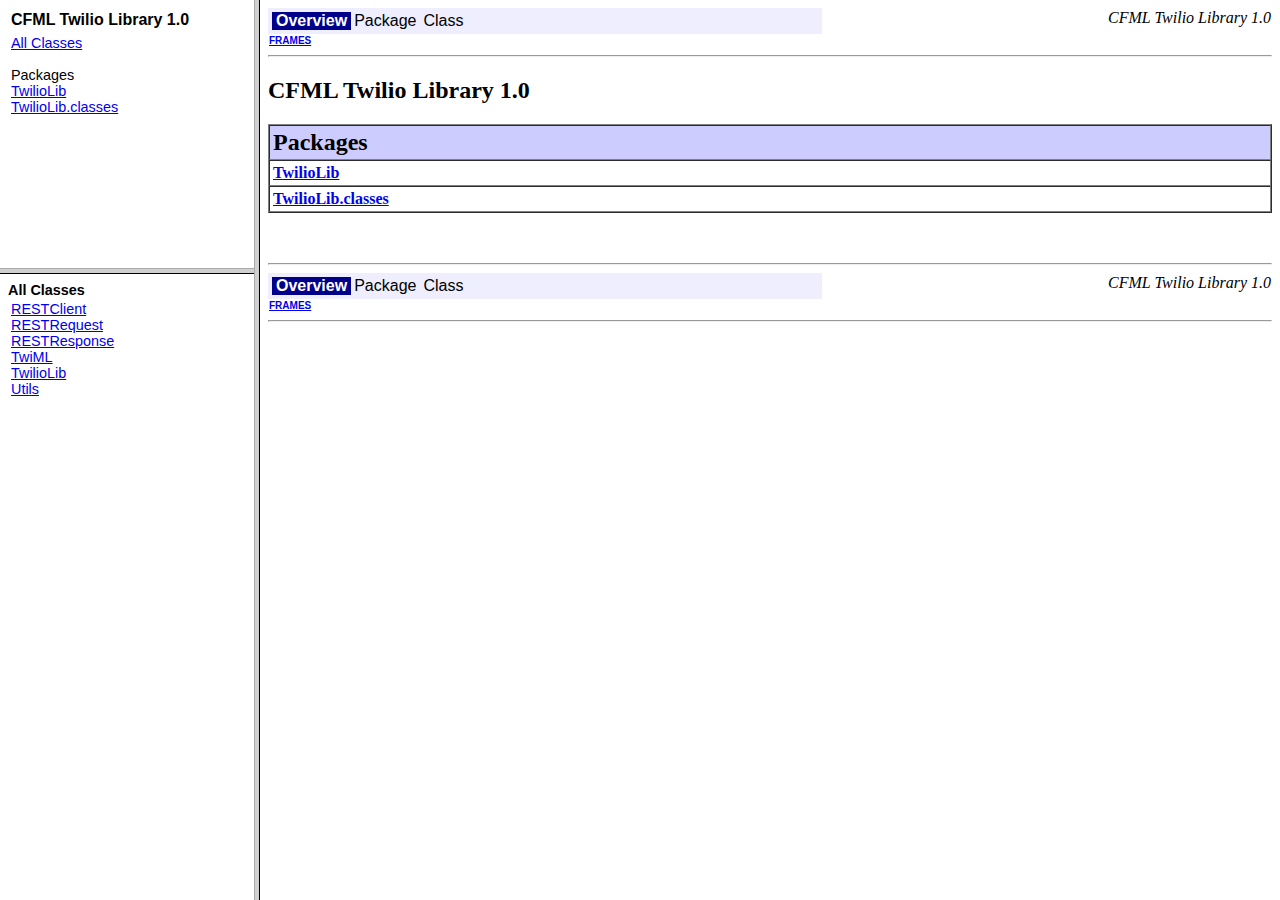
<file: docs/index.html>
<!DOCTYPE HTML PUBLIC "-//W3C//DTD HTML 4.01 Frameset//EN" "http://www.w3.org/TR/html4/frameset.dtd">
<!--NewPage-->
<HTML>
<HEAD>
<!-- Generated by colddoc on {ts '2011-06-16 08:20:03'} -->
<TITLE>
Generated Documentation (CFML Twilio Library 1.0)
</TITLE>
<SCRIPT type="text/javascript">
    targetPage = "" + window.location.search;
    if (targetPage != "" && targetPage != "undefined")
        targetPage = targetPage.substring(1);
    if (targetPage.indexOf(":") != -1)
        targetPage = "undefined";
    function loadFrames() {
        if (targetPage != "" && targetPage != "undefined")
             top.classFrame.location = top.targetPage;
    }
</SCRIPT>
<NOSCRIPT>
</NOSCRIPT>
</HEAD>
<FRAMESET cols="20%,80%" title="" onLoad="top.loadFrames()">
<FRAMESET rows="30%,70%" title="" onLoad="top.loadFrames()">
<FRAME src="overview-frame.html" name="packageListFrame" title="All Packages">
<FRAME src="allclasses-frame.html" name="packageFrame" title="All classes and interfaces (except non-static nested types)">
</FRAMESET>
<FRAME src="overview-summary.html" name="classFrame" title="Package, class and interface descriptions" scrolling="yes">
<NOFRAMES>
<H2>
Frame Alert</H2>

<P>
This document is designed to be viewed using the frames feature. If you see this message, you are using a non-frame-capable web client.
<BR>
Link to<A HREF="overview-summary.html">Non-frame version.</A>
</NOFRAMES>
</FRAMESET>
</HTML>
</file>
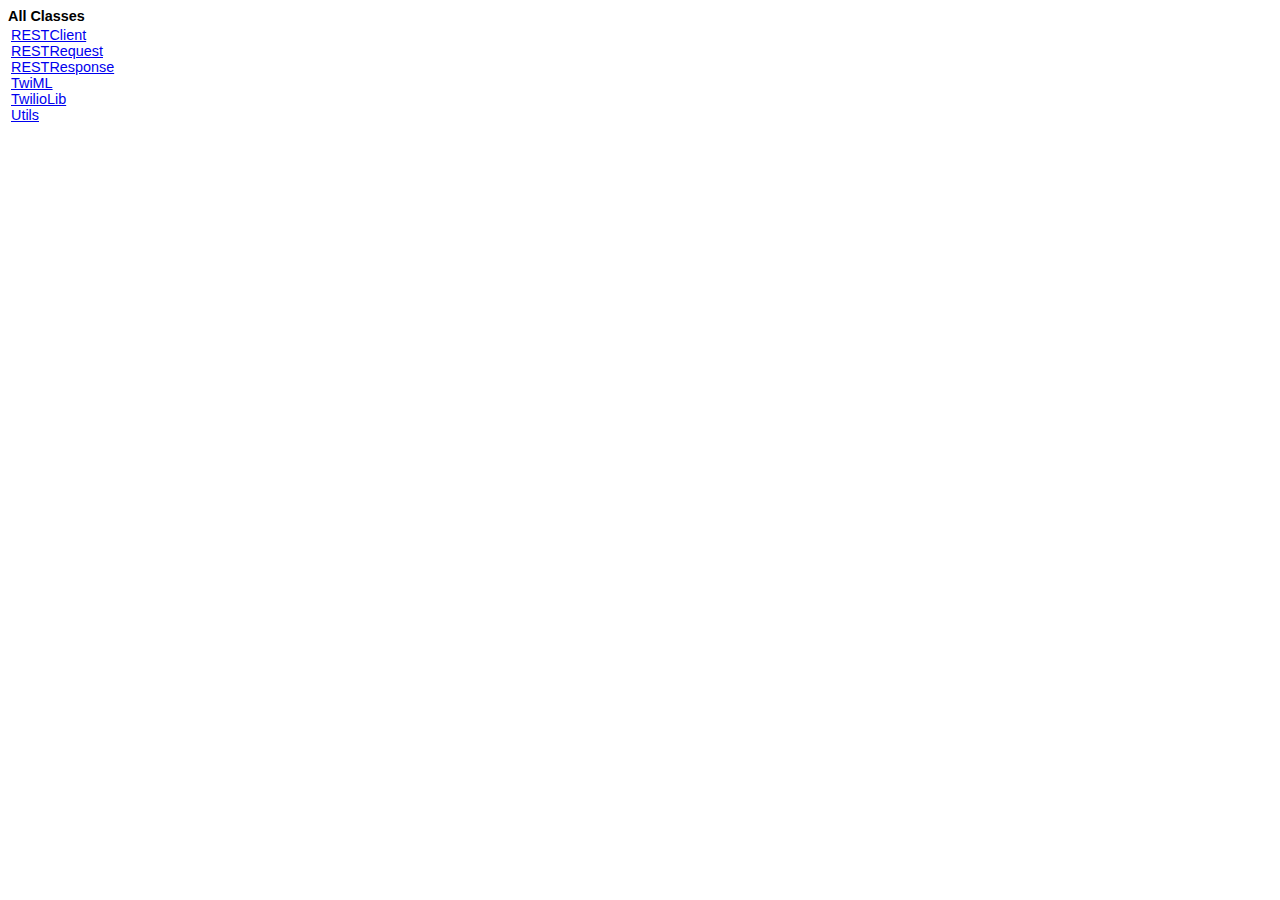
<file: docs/allclasses-frame.html>
<!DOCTYPE HTML PUBLIC "-//W3C//DTD HTML 4.01 Transitional//EN" "http://www.w3.org/TR/html4/loose.dtd">
<!--NewPage-->
<HTML>
<HEAD>
<!-- Generated by colddoc on {ts '2011-06-16 08:20:03'} -->
<TITLE>
All Classes
</TITLE>

<LINK REL ="stylesheet" TYPE="text/css" HREF="stylesheet.css" TITLE="Style">

</HEAD>

<BODY BGCOLOR="white">
<FONT size="+1" CLASS="FrameHeadingFont">
<B>All Classes</B></FONT>

<BR>

<TABLE BORDER="0" WIDTH="100%" SUMMARY="">
<TR>
<TD NOWRAP><FONT CLASS="FrameItemFont">

<A HREF="TwilioLib/classes/RESTClient.html" title="class in TwilioLib.classes" target="classFrame">RESTClient</A>
<BR>

<A HREF="TwilioLib/classes/RESTRequest.html" title="class in TwilioLib.classes" target="classFrame">RESTRequest</A>
<BR>

<A HREF="TwilioLib/classes/RESTResponse.html" title="class in TwilioLib.classes" target="classFrame">RESTResponse</A>
<BR>

<A HREF="TwilioLib/classes/TwiML.html" title="class in TwilioLib.classes" target="classFrame">TwiML</A>
<BR>

<A HREF="TwilioLib/TwilioLib.html" title="class in TwilioLib" target="classFrame">TwilioLib</A>
<BR>

<A HREF="TwilioLib/classes/Utils.html" title="class in TwilioLib.classes" target="classFrame">Utils</A>
<BR>

</FONT>
</TD>
</TR>
</TABLE>

</BODY>
</HTML>
</file>
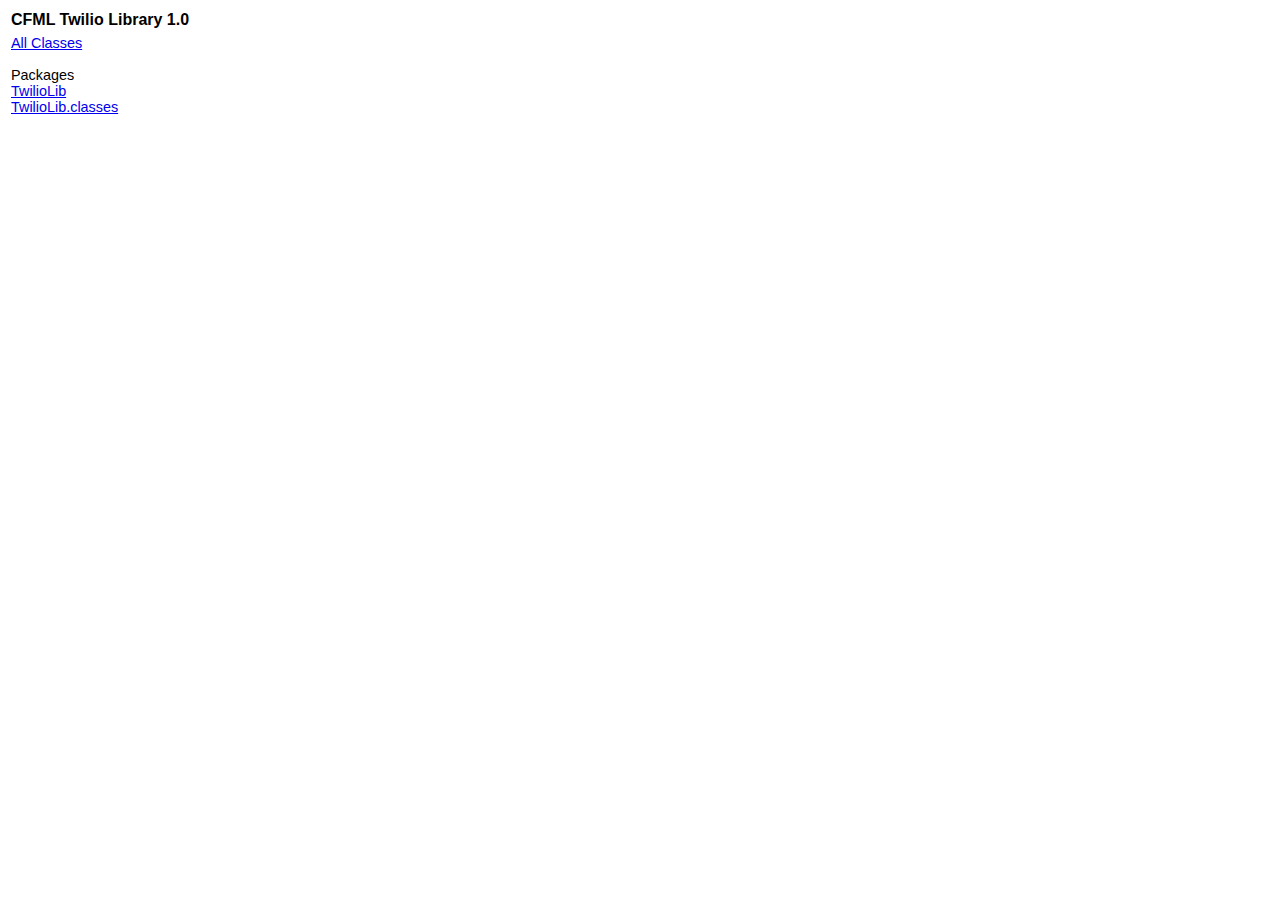
<file: docs/overview-frame.html>
<!DOCTYPE HTML PUBLIC "-//W3C//DTD HTML 4.01 Transitional//EN" "http://www.w3.org/TR/html4/loose.dtd">
<!--NewPage-->
<HTML>
<HEAD>
<!-- Generated by colddoc on {ts '2011-06-16 08:20:03'} -->
<TITLE>
Overview
</TITLE>

<META NAME="keywords" CONTENT="Overview">

<LINK REL ="stylesheet" TYPE="text/css" HREF="stylesheet.css" TITLE="Style">


</HEAD>

<BODY BGCOLOR="white">

<TABLE BORDER="0" WIDTH="100%" SUMMARY="">
<TR>
<TH ALIGN="left" NOWRAP><FONT size="+1" CLASS="FrameTitleFont">
<B>CFML Twilio Library 1.0</B></FONT></TH>
</TR>
</TABLE>

<TABLE BORDER="0" WIDTH="100%" SUMMARY="">
<TR>
<TD NOWRAP><FONT CLASS="FrameItemFont"><A HREF="allclasses-frame.html" target="packageFrame">All Classes</A></FONT>
<P>
<FONT size="+1" CLASS="FrameHeadingFont">
Packages</FONT>
<BR>


<FONT CLASS="FrameItemFont"><A HREF="TwilioLib/package-frame.html" target="packageFrame">TwilioLib</A></FONT>
<br/>

<FONT CLASS="FrameItemFont"><A HREF="TwilioLib/classes/package-frame.html" target="packageFrame">TwilioLib.classes</A></FONT>
<br/>


<BR>

</TD>
</TR>
</TABLE>

<P>
&nbsp;
</BODY>
</HTML>
</file>
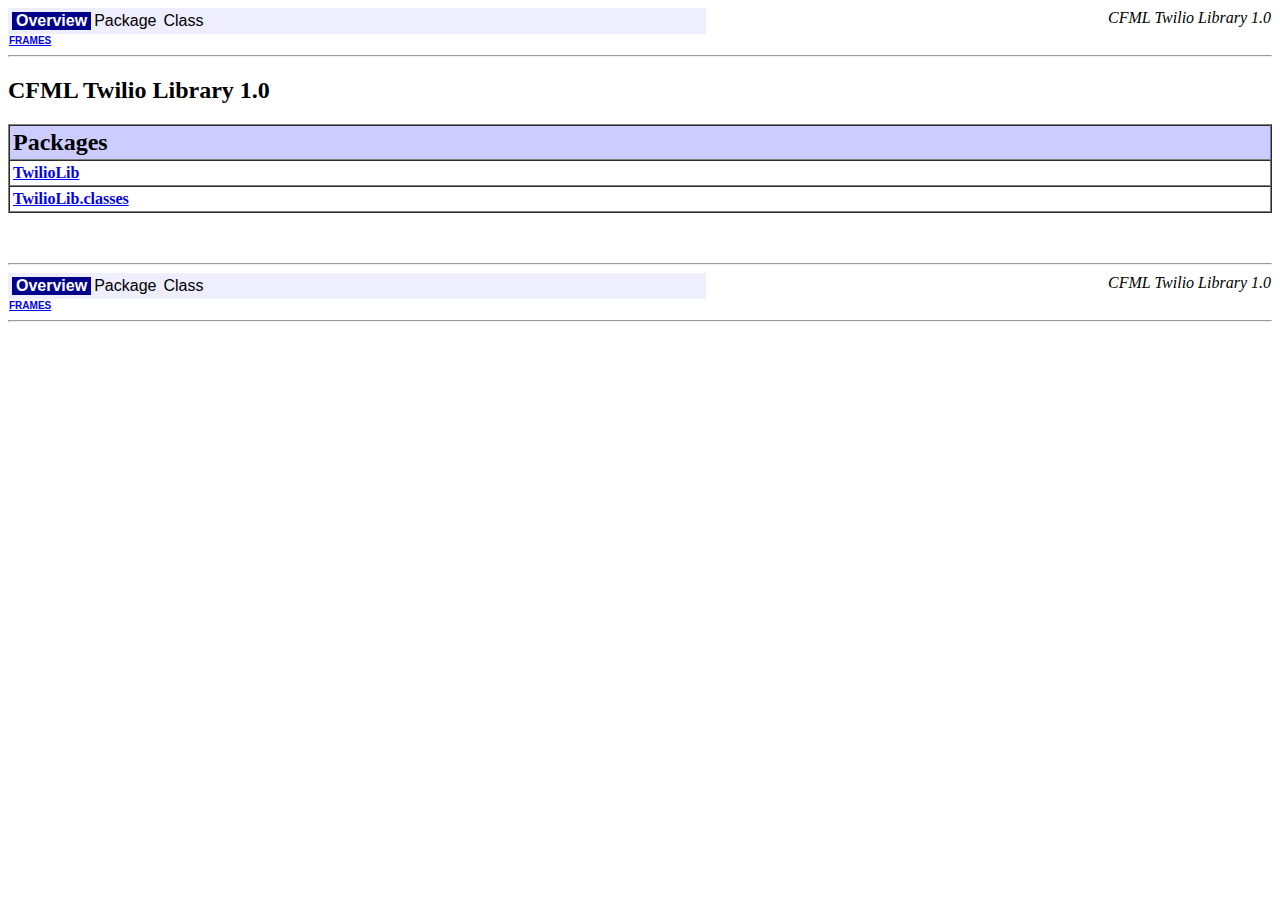
<file: docs/overview-summary.html>
<!DOCTYPE HTML PUBLIC "-//W3C//DTD HTML 4.01 Transitional//EN" "http://www.w3.org/TR/html4/loose.dtd">
<!--NewPage-->
<HTML>
<HEAD>
<!-- Generated by colddoc on {ts '2011-06-16 08:20:03'} -->
<TITLE>
Overview
</TITLE>

<META NAME="keywords" CONTENT="Overview">

<LINK REL ="stylesheet" TYPE="text/css" HREF="stylesheet.css" TITLE="Style">

<SCRIPT type="text/javascript">
function windowTitle()
{
    parent.document.title="Overview";
}
</SCRIPT>
<NOSCRIPT>
</NOSCRIPT>

</HEAD>

<BODY BGCOLOR="white" onload="windowTitle();">



<!-- ========= START OF NAVBAR ======= -->
<A NAME="navbar_top"><!-- --></A>
<A HREF="#skip-navbar_top" title="Skip navigation links"></A>
<TABLE BORDER="0" WIDTH="100%" CELLPADDING="1" CELLSPACING="0" SUMMARY="">
<TR>
<TD COLSPAN=2 BGCOLOR="#EEEEFF" CLASS="NavBarCell1">
<A NAME="navbar_top_firstrow"><!-- --></A>
<TABLE BORDER="0" CELLPADDING="0" CELLSPACING="3" SUMMARY="">
  <TR ALIGN="center" VALIGN="top">
	
	<TD BGCOLOR="#FFFFFF" CLASS="NavBarCell1Rev"> &nbsp;<FONT CLASS="NavBarFont1Rev"><B>Overview</B></FONT>&nbsp;</TD>
  
	<TD BGCOLOR="#EEEEFF" CLASS="NavBarCell1">    <FONT CLASS="NavBarFont1">Package</FONT>&nbsp;</TD>
  
	<TD BGCOLOR="#EEEEFF" CLASS="NavBarCell1">    <FONT CLASS="NavBarFont1">Class</FONT>&nbsp;</TD>
	

  

  </TR>
</TABLE>
</TD>
<TD ALIGN="right" VALIGN="top" ROWSPAN=3><EM>
CFML Twilio Library 1.0</EM>

</TD>
</TR>

<TR>

<TD BGCOLOR="white" CLASS="NavBarCell2"><FONT SIZE="-2">
	
	  <A HREF="index.html?overview-summary.html" target="_top"><B>FRAMES</B></A>  &nbsp;
	
</FONT></TD>

</TR>
</TABLE>
<A NAME="skip-navbar_top"></A>
<!-- ========= END OF NAVBAR ========= -->

<HR>

<H2>
CFML Twilio Library 1.0
</H2>


<TABLE BORDER="1" WIDTH="100%" CELLPADDING="3" CELLSPACING="0" SUMMARY="">
<TR BGCOLOR="#CCCCFF" CLASS="TableHeadingColor">
<TH ALIGN="left" COLSPAN="1"><FONT SIZE="+2">
<B>Packages</B></FONT></TH>
</TR>


<TR BGCOLOR="white" CLASS="TableRowColor">
<TD WIDTH="20%"><B><A HREF="TwilioLib/package-summary.html">TwilioLib</A></B></TD>
</TR>

<TR BGCOLOR="white" CLASS="TableRowColor">
<TD WIDTH="20%"><B><A HREF="TwilioLib/classes/package-summary.html">TwilioLib.classes</A></B></TD>
</TR>


</TABLE>

<P>
&nbsp;<HR>



<!-- ========= START OF NAVBAR ======= -->
<A NAME="navbar_top"><!-- --></A>
<A HREF="#skip-navbar_top" title="Skip navigation links"></A>
<TABLE BORDER="0" WIDTH="100%" CELLPADDING="1" CELLSPACING="0" SUMMARY="">
<TR>
<TD COLSPAN=2 BGCOLOR="#EEEEFF" CLASS="NavBarCell1">
<A NAME="navbar_top_firstrow"><!-- --></A>
<TABLE BORDER="0" CELLPADDING="0" CELLSPACING="3" SUMMARY="">
  <TR ALIGN="center" VALIGN="top">
	
	<TD BGCOLOR="#FFFFFF" CLASS="NavBarCell1Rev"> &nbsp;<FONT CLASS="NavBarFont1Rev"><B>Overview</B></FONT>&nbsp;</TD>
  
	<TD BGCOLOR="#EEEEFF" CLASS="NavBarCell1">    <FONT CLASS="NavBarFont1">Package</FONT>&nbsp;</TD>
  
	<TD BGCOLOR="#EEEEFF" CLASS="NavBarCell1">    <FONT CLASS="NavBarFont1">Class</FONT>&nbsp;</TD>
	

  

  </TR>
</TABLE>
</TD>
<TD ALIGN="right" VALIGN="top" ROWSPAN=3><EM>
CFML Twilio Library 1.0</EM>

</TD>
</TR>

<TR>

<TD BGCOLOR="white" CLASS="NavBarCell2"><FONT SIZE="-2">
	
	  <A HREF="index.html?overview-summary.html" target="_top"><B>FRAMES</B></A>  &nbsp;
	
</FONT></TD>

</TR>
</TABLE>
<A NAME="skip-navbar_top"></A>
<!-- ========= END OF NAVBAR ========= -->

<HR>

</BODY>
</HTML>
</file>
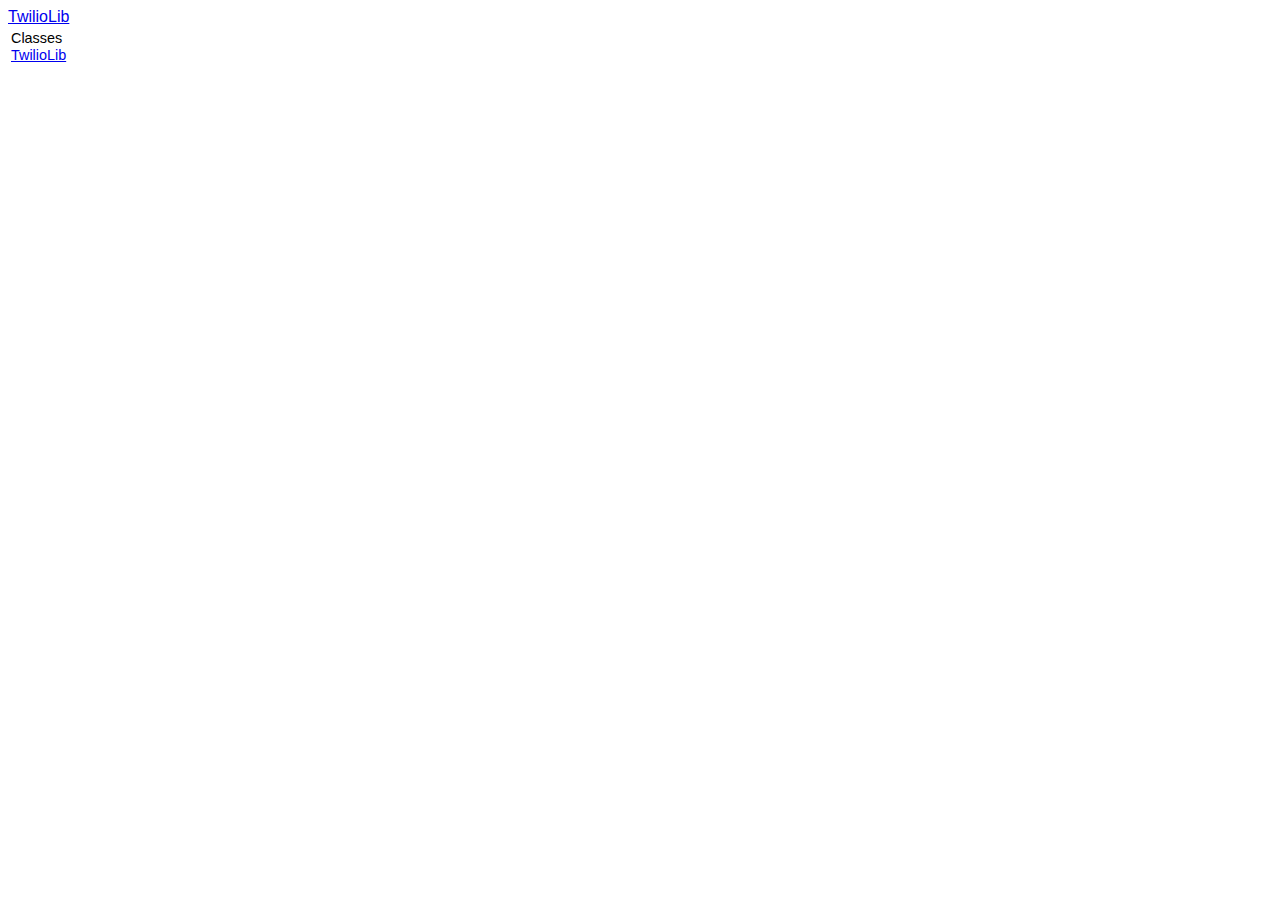
<file: docs/TwilioLib/package-frame.html>
<!DOCTYPE HTML PUBLIC "-//W3C//DTD HTML 4.01 Transitional//EN" "http://www.w3.org/TR/html4/loose.dtd">
<!--NewPage-->
<HTML>
<HEAD>
<!-- Generated by colddoc on {ts '2011-06-16 08:20:03'} -->
<TITLE>
TwilioLib
</TITLE>

<META NAME="keywords" CONTENT="TwilioLib package">

<LINK REL ="stylesheet" TYPE="text/css" HREF="../stylesheet.css" TITLE="Style">

</HEAD>

<BODY BGCOLOR="white">
<FONT size="+1" CLASS="FrameTitleFont">

<A HREF="package-summary.html" target="classFrame">TwilioLib</A></FONT>

<TABLE BORDER="0" WIDTH="100%" SUMMARY="">
<TR>
<TD NOWRAP><FONT size="+1" CLASS="FrameHeadingFont">
Classes</FONT>&nbsp;
<FONT CLASS="FrameItemFont">

<BR>
<A HREF="TwilioLib.html" title="class in TwilioLib" target="classFrame">TwilioLib</A>


</TR>
</TABLE>

</BODY>
</HTML>
</file>
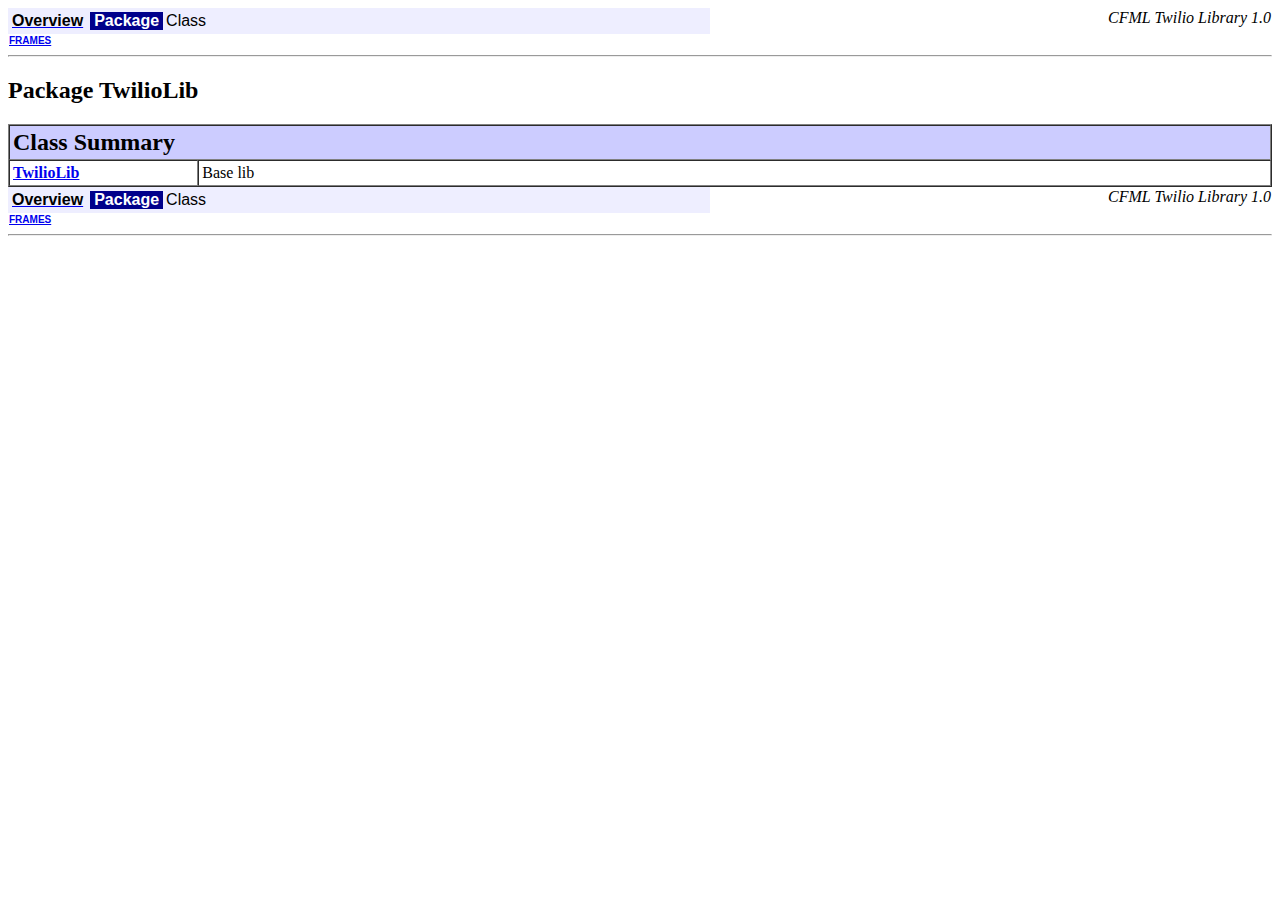
<file: docs/TwilioLib/package-summary.html>
<!DOCTYPE HTML PUBLIC "-//W3C//DTD HTML 4.01 Transitional//EN" "http://www.w3.org/TR/html4/loose.dtd">
<!--NewPage-->
<HTML>
<HEAD>
<!-- Generated by colddoc on {ts '2011-06-16 08:20:03'} -->
<TITLE>
TwilioLib
</TITLE>

<META NAME="keywords" CONTENT="TwilioLib package">

<LINK REL ="stylesheet" TYPE="text/css" HREF="../stylesheet.css" TITLE="Style">

<SCRIPT type="text/javascript">
function windowTitle()
{
    parent.document.title="TwilioLib";
}
</SCRIPT>
<NOSCRIPT>
</NOSCRIPT>

</HEAD>

<BODY BGCOLOR="white" onload="windowTitle();">




<!-- ========= START OF NAVBAR ======= -->
<A NAME="navbar_top"><!-- --></A>
<A HREF="#skip-navbar_top" title="Skip navigation links"></A>
<TABLE BORDER="0" WIDTH="100%" CELLPADDING="1" CELLSPACING="0" SUMMARY="">
<TR>
<TD COLSPAN=2 BGCOLOR="#EEEEFF" CLASS="NavBarCell1">
<A NAME="navbar_top_firstrow"><!-- --></A>
<TABLE BORDER="0" CELLPADDING="0" CELLSPACING="3" SUMMARY="">
  <TR ALIGN="center" VALIGN="top">
	
	<TD BGCOLOR="#EEEEFF" CLASS="NavBarCell1">    <A HREF="../overview-summary.html"><FONT CLASS="NavBarFont1"><B>Overview</B></FONT></A>&nbsp;</TD>
	
	<TD BGCOLOR="#FFFFFF" CLASS="NavBarCell1Rev"> &nbsp;<FONT CLASS="NavBarFont1Rev"><B>Package</B></FONT>&nbsp;</TD>
  
	<TD BGCOLOR="#EEEEFF" CLASS="NavBarCell1">    <FONT CLASS="NavBarFont1">Class</FONT>&nbsp;</TD>
	

  

  </TR>
</TABLE>
</TD>
<TD ALIGN="right" VALIGN="top" ROWSPAN=3><EM>
CFML Twilio Library 1.0</EM>

</TD>
</TR>

<TR>

<TD BGCOLOR="white" CLASS="NavBarCell2"><FONT SIZE="-2">
	
	  <A HREF="../index.html?TwilioLib/package-summary.html" target="_top"><B>FRAMES</B></A>  &nbsp;
	
</FONT></TD>

</TR>
</TABLE>
<A NAME="skip-navbar_top"></A>
<!-- ========= END OF NAVBAR ========= -->
<HR>
<H2>
Package TwilioLib
</H2>

<P>

<TABLE BORDER="1" WIDTH="100%" CELLPADDING="3" CELLSPACING="0" SUMMARY="">
<TR BGCOLOR="#CCCCFF" CLASS="TableHeadingColor">
<TH ALIGN="left" COLSPAN="2"><FONT SIZE="+2">
<B>Class Summary</B></FONT></TH>
</TR>



<TR BGCOLOR="white" CLASS="TableRowColor">
<TD WIDTH="15%"><B><A HREF="TwilioLib.html" title="class in TwilioLib">TwilioLib</A></B></TD>
<TD>
	Base lib 
</TD>
</TR>



</TABLE>



<!-- ========= START OF NAVBAR ======= -->
<A NAME="navbar_top"><!-- --></A>
<A HREF="#skip-navbar_top" title="Skip navigation links"></A>
<TABLE BORDER="0" WIDTH="100%" CELLPADDING="1" CELLSPACING="0" SUMMARY="">
<TR>
<TD COLSPAN=2 BGCOLOR="#EEEEFF" CLASS="NavBarCell1">
<A NAME="navbar_top_firstrow"><!-- --></A>
<TABLE BORDER="0" CELLPADDING="0" CELLSPACING="3" SUMMARY="">
  <TR ALIGN="center" VALIGN="top">
	
	<TD BGCOLOR="#EEEEFF" CLASS="NavBarCell1">    <A HREF="../overview-summary.html"><FONT CLASS="NavBarFont1"><B>Overview</B></FONT></A>&nbsp;</TD>
	
	<TD BGCOLOR="#FFFFFF" CLASS="NavBarCell1Rev"> &nbsp;<FONT CLASS="NavBarFont1Rev"><B>Package</B></FONT>&nbsp;</TD>
  
	<TD BGCOLOR="#EEEEFF" CLASS="NavBarCell1">    <FONT CLASS="NavBarFont1">Class</FONT>&nbsp;</TD>
	

  

  </TR>
</TABLE>
</TD>
<TD ALIGN="right" VALIGN="top" ROWSPAN=3><EM>
CFML Twilio Library 1.0</EM>

</TD>
</TR>

<TR>

<TD BGCOLOR="white" CLASS="NavBarCell2"><FONT SIZE="-2">
	
	  <A HREF="../index.html?TwilioLib/package-summary.html" target="_top"><B>FRAMES</B></A>  &nbsp;
	
</FONT></TD>

</TR>
</TABLE>
<A NAME="skip-navbar_top"></A>
<!-- ========= END OF NAVBAR ========= -->

<HR>

</BODY>
</HTML>
</file>
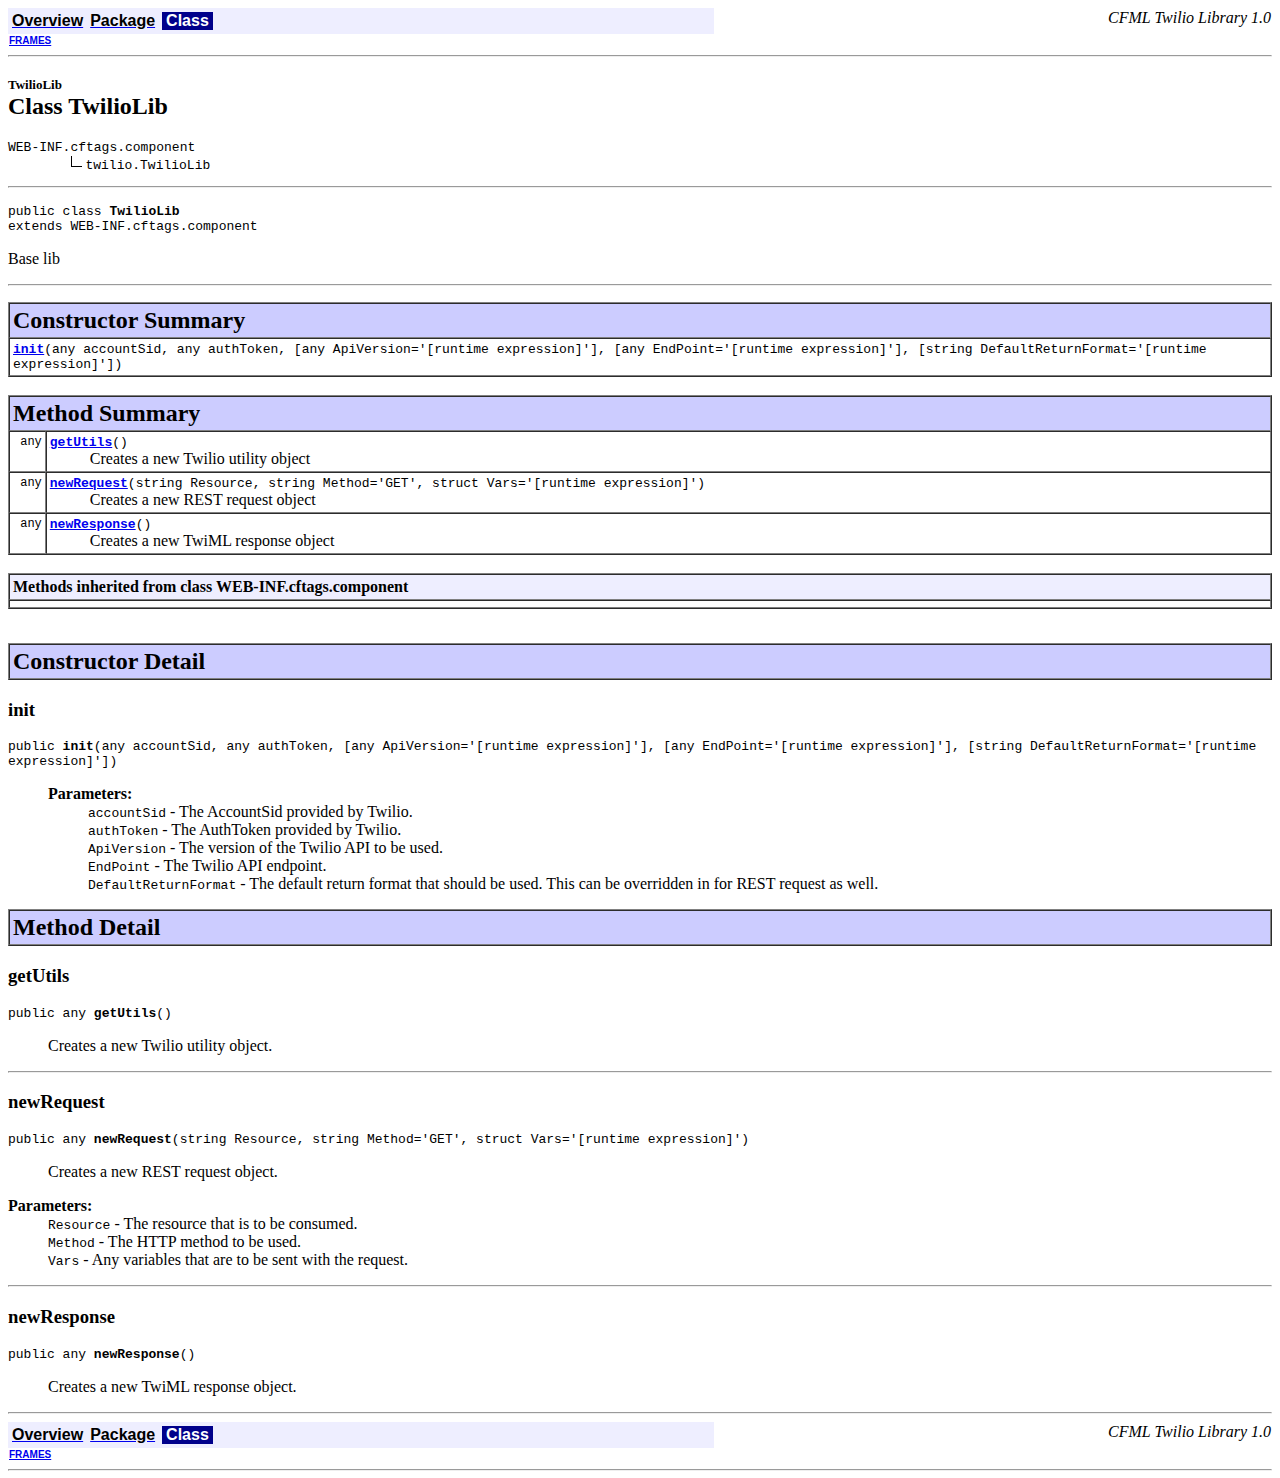
<file: docs/TwilioLib/TwilioLib.html>
<!DOCTYPE HTML PUBLIC "-//W3C//DTD HTML 4.01 Transitional//EN" "http://www.w3.org/TR/html4/loose.dtd">
<!--NewPage-->
<HTML>
<HEAD>
<!-- Generated by colddoc on {ts '2011-06-16 08:20:03'} -->
<TITLE>
Callable
</TITLE>

<META NAME="keywords" CONTENT="TwilioLib.concurrent.Callable interface">



<LINK REL ="stylesheet" TYPE="text/css" HREF="../stylesheet.css" TITLE="Style">

<SCRIPT type="text/javascript">
function windowTitle()
{
    parent.document.title="TwilioLib";
}
</SCRIPT>
<NOSCRIPT>
</NOSCRIPT>

</HEAD>

<BODY BGCOLOR="white" onload="windowTitle();">




<!-- ========= START OF NAVBAR ======= -->
<A NAME="navbar_top"><!-- --></A>
<A HREF="#skip-navbar_top" title="Skip navigation links"></A>
<TABLE BORDER="0" WIDTH="100%" CELLPADDING="1" CELLSPACING="0" SUMMARY="">
<TR>
<TD COLSPAN=2 BGCOLOR="#EEEEFF" CLASS="NavBarCell1">
<A NAME="navbar_top_firstrow"><!-- --></A>
<TABLE BORDER="0" CELLPADDING="0" CELLSPACING="3" SUMMARY="">
  <TR ALIGN="center" VALIGN="top">
	
	<TD BGCOLOR="#EEEEFF" CLASS="NavBarCell1">    <A HREF="../overview-summary.html"><FONT CLASS="NavBarFont1"><B>Overview</B></FONT></A>&nbsp;</TD>
	
	<TD BGCOLOR="##EEEEFF" CLASS="NavBarCell1">    <A HREF="package-summary.html"><FONT CLASS="NavBarFont1"><B>Package</B></FONT></A>&nbsp;</TD>
  
		<TD BGCOLOR="#FFFFFF" CLASS="NavBarCell1Rev"> &nbsp;<FONT CLASS="NavBarFont1Rev"><B>Class</B></FONT>&nbsp;</TD>
	

  

  </TR>
</TABLE>
</TD>
<TD ALIGN="right" VALIGN="top" ROWSPAN=3><EM>
CFML Twilio Library 1.0</EM>

</TD>
</TR>

<TR>

<TD BGCOLOR="white" CLASS="NavBarCell2"><FONT SIZE="-2">
	
	  <A HREF="../index.html?TwilioLib/TwilioLib.html" target="_top"><B>FRAMES</B></A>  &nbsp;
	
</FONT></TD>

</TR>
</TABLE>
<A NAME="skip-navbar_top"></A>
<!-- ========= END OF NAVBAR ========= -->

<HR>
<!-- ======== START OF CLASS DATA ======== -->
<H2>
<FONT SIZE="-1">
TwilioLib</FONT>
<BR>
Class TwilioLib</H2>



<PRE>WEB-INF.cftags.component
        <IMG SRC="../resources/inherit.gif" ALT="extended by ">twilio.TwilioLib
</PRE>



<HR>
<DL>
<DT>



<PRE>public class <B>TwilioLib</B>
<DT>extends WEB-INF.cftags.component</DT></PRE>
</DT>
</DL>


<P>
	Base lib
<P>


<HR>

<p>


	<!-- ======== CONSTRUCTOR SUMMARY ======== -->

	<A NAME="constructor_summary"><!-- --></A>
	<TABLE BORDER="1" WIDTH="100%" CELLPADDING="3" CELLSPACING="0" SUMMARY="">
	<TR BGCOLOR="#CCCCFF" CLASS="TableHeadingColor">
	<TH ALIGN="left" COLSPAN="2"><FONT SIZE="+2">
	<B>Constructor Summary</B></FONT></TH>
	</TR>
	<TR BGCOLOR="white" CLASS="TableRowColor">
	
	<TD>
		<CODE><B><A HREF="TwilioLib.html#init()">init</A></B>(any accountSid, any authToken, [any ApiVersion='[runtime expression]'], [any EndPoint='[runtime expression]'], [string DefaultReturnFormat='[runtime expression]'])</CODE>
	<BR>
	
	</TD>
	</TR>
	</TABLE>
	&nbsp;

<!-- ========== METHOD SUMMARY =========== -->

<A NAME="method_summary"><!-- --></A>
<TABLE BORDER="1" WIDTH="100%" CELLPADDING="3" CELLSPACING="0" SUMMARY="">
<TR BGCOLOR="#CCCCFF" CLASS="TableHeadingColor">
<TH ALIGN="left" COLSPAN="2"><FONT SIZE="+2">
<B>Method Summary</B></FONT></TH>
</TR>


<TR BGCOLOR="white" CLASS="TableRowColor">
<TD ALIGN="right" VALIGN="top" WIDTH="1%"><FONT SIZE="-1">
<CODE>&nbsp;any</CODE></FONT></TD>
<TD><CODE><B><A HREF="TwilioLib.html#getUtils()">getUtils</A></B>()</CODE>
<BR>


&nbsp;&nbsp;&nbsp;&nbsp;&nbsp;&nbsp;&nbsp;&nbsp;&nbsp;&nbsp;Creates a new Twilio utility object 
</TD>
</TR>

<TR BGCOLOR="white" CLASS="TableRowColor">
<TD ALIGN="right" VALIGN="top" WIDTH="1%"><FONT SIZE="-1">
<CODE>&nbsp;any</CODE></FONT></TD>
<TD><CODE><B><A HREF="TwilioLib.html#newRequest()">newRequest</A></B>(string Resource, string Method='GET', struct Vars='[runtime expression]')</CODE>
<BR>


&nbsp;&nbsp;&nbsp;&nbsp;&nbsp;&nbsp;&nbsp;&nbsp;&nbsp;&nbsp;Creates a new REST request object 
</TD>
</TR>

<TR BGCOLOR="white" CLASS="TableRowColor">
<TD ALIGN="right" VALIGN="top" WIDTH="1%"><FONT SIZE="-1">
<CODE>&nbsp;any</CODE></FONT></TD>
<TD><CODE><B><A HREF="TwilioLib.html#newResponse()">newResponse</A></B>()</CODE>
<BR>


&nbsp;&nbsp;&nbsp;&nbsp;&nbsp;&nbsp;&nbsp;&nbsp;&nbsp;&nbsp;Creates a new TwiML response object 
</TD>
</TR>

</TR>
</TABLE>



	&nbsp;
	<a name="methods_inherited_from_class_WEB-INF.cftags.component"><!-- --></a>
	<table summary="" border="1" cellpadding="3" cellspacing="0" width="100%">
	<tbody><tr class="TableSubHeadingColor" bgcolor="#eeeeff">
	<th align="left"><b>Methods inherited from class WEB-INF.cftags.component</b></th>
	</tr>
	<tr class="TableRowColor" bgcolor="white">
	<td>
		

		<code></code>
	</td>
	</tr>
	</tbody></table>


&nbsp;
<P>



<!-- ========= CONSTRUCTOR DETAIL ======== -->

<a name="constructor_detail"><!-- --></a>
</p><table summary="" border="1" cellpadding="3" cellspacing="0" width="100%">
<tbody><tr class="TableHeadingColor" bgcolor="#ccccff">
<th colspan="1" align="left"><font size="+2">
<b>Constructor Detail</b></font></th>
</tr>
</tbody></table>

<a name="init()"><!-- --></a><h3>

init</h3>
<CODE>public <B>init</B>(any accountSid, any authToken, [any ApiVersion='[runtime expression]'], [any EndPoint='[runtime expression]'], [string DefaultReturnFormat='[runtime expression]'])</CODE>
<dl>
<dd>

<p>
</p>

<dl>
<dt><b>Parameters:</b></dt>

<dd><code>accountSid</code> - The AccountSid provided by Twilio.</dd>

<dd><code>authToken</code> - The AuthToken provided by Twilio.</dd>

<dd><code>ApiVersion</code> - The version of the Twilio API to be used.</dd>

<dd><code>EndPoint</code> - The Twilio API endpoint.</dd>

<dd><code>DefaultReturnFormat</code> - The default return format that should be used.  This can be overridden in for REST request as well.</dd>

</dl>


</dd></dl>



<!-- ============ METHOD DETAIL ========== -->

<a name="method_detail"><!-- --></a>
<table summary="" border="1" cellpadding="3" cellspacing="0" width="100%">
<tbody><tr class="TableHeadingColor" bgcolor="#ccccff">
<th colspan="1" align="left"><font size="+2">
<b>Method Detail</b></font></th>
</tr>
</tbody></table>

	<a name="getUtils()"><!-- --></a><h3>
	getUtils</h3>
	<code>public any <B>getUtils</B>()</code>

	<dl>
	<dd>
	Creates a new Twilio utility object. 
	<p>
	</p></dd>

	

	</dd>
	</dl>
	<hr>

	<a name="newRequest()"><!-- --></a><h3>
	newRequest</h3>
	<code>public any <B>newRequest</B>(string Resource, string Method='GET', struct Vars='[runtime expression]')</code>

	<dl>
	<dd>
	Creates a new REST request object. 
	<p>
	</p></dd>

	
	<dl>
	<dt><b>Parameters:</b></dt>
	
	<dd><code>Resource</code> - The resource that is to be consumed.</dd>
	
	<dd><code>Method</code> - The HTTP method to be used.</dd>
	
	<dd><code>Vars</code> - Any variables that are to be sent with the request.</dd>
	
	</dl>
	

	</dd>
	</dl>
	<hr>

	<a name="newResponse()"><!-- --></a><h3>
	newResponse</h3>
	<code>public any <B>newResponse</B>()</code>

	<dl>
	<dd>
	Creates a new TwiML response object. 
	<p>
	</p></dd>

	

	</dd>
	</dl>
	<hr>


<!-- ========= START OF NAVBAR ======= -->
<A NAME="navbar_top"><!-- --></A>
<A HREF="#skip-navbar_top" title="Skip navigation links"></A>
<TABLE BORDER="0" WIDTH="100%" CELLPADDING="1" CELLSPACING="0" SUMMARY="">
<TR>
<TD COLSPAN=2 BGCOLOR="#EEEEFF" CLASS="NavBarCell1">
<A NAME="navbar_top_firstrow"><!-- --></A>
<TABLE BORDER="0" CELLPADDING="0" CELLSPACING="3" SUMMARY="">
  <TR ALIGN="center" VALIGN="top">
	
	<TD BGCOLOR="#EEEEFF" CLASS="NavBarCell1">    <A HREF="../overview-summary.html"><FONT CLASS="NavBarFont1"><B>Overview</B></FONT></A>&nbsp;</TD>
	
	<TD BGCOLOR="##EEEEFF" CLASS="NavBarCell1">    <A HREF="package-summary.html"><FONT CLASS="NavBarFont1"><B>Package</B></FONT></A>&nbsp;</TD>
  
		<TD BGCOLOR="#FFFFFF" CLASS="NavBarCell1Rev"> &nbsp;<FONT CLASS="NavBarFont1Rev"><B>Class</B></FONT>&nbsp;</TD>
	

  

  </TR>
</TABLE>
</TD>
<TD ALIGN="right" VALIGN="top" ROWSPAN=3><EM>
CFML Twilio Library 1.0</EM>

</TD>
</TR>

<TR>

<TD BGCOLOR="white" CLASS="NavBarCell2"><FONT SIZE="-2">
	
	  <A HREF="../index.html?TwilioLib/TwilioLib.html" target="_top"><B>FRAMES</B></A>  &nbsp;
	
</FONT></TD>

</TR>
</TABLE>
<A NAME="skip-navbar_top"></A>
<!-- ========= END OF NAVBAR ========= -->

<HR>

</BODY>
</HTML>
</file>
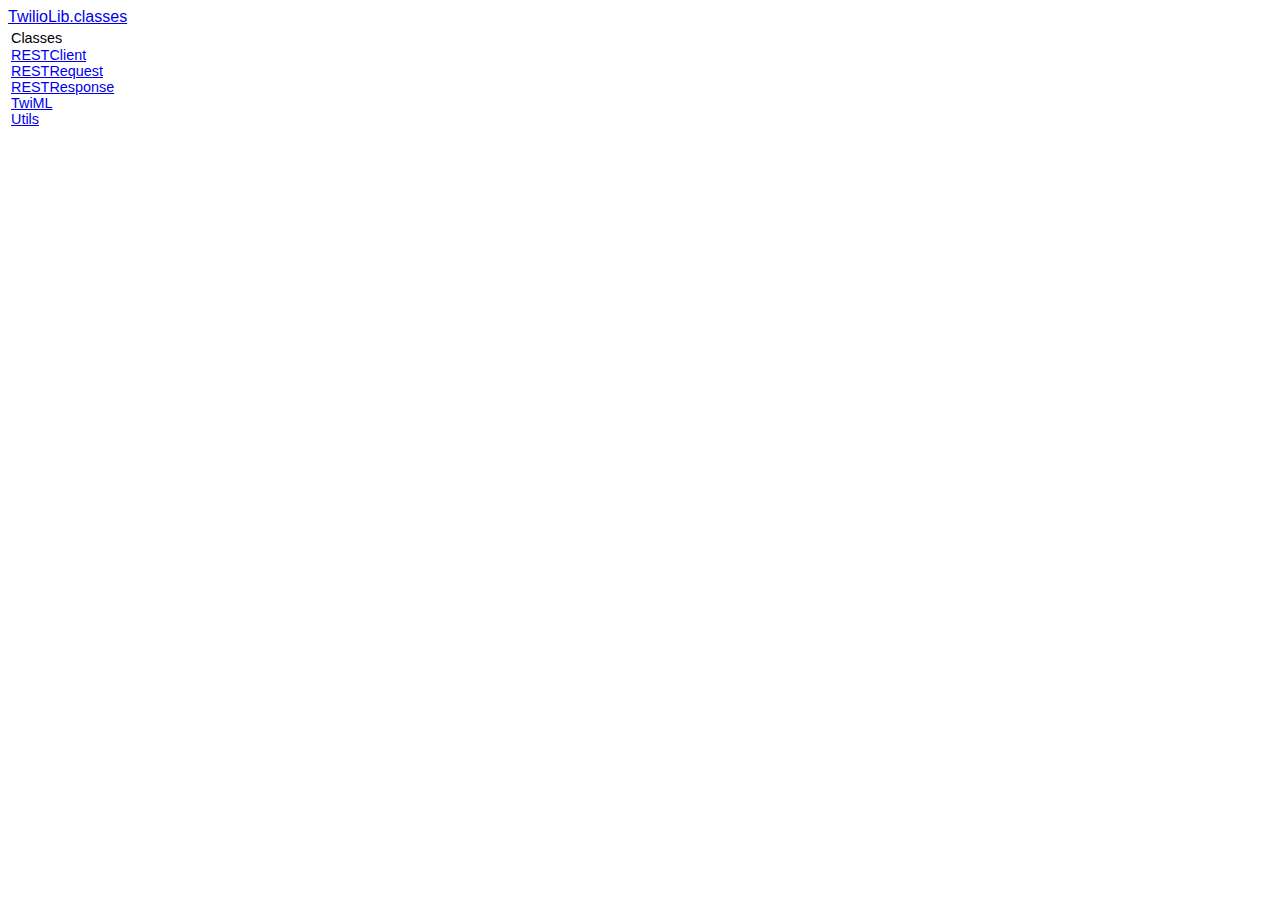
<file: docs/TwilioLib/classes/package-frame.html>
<!DOCTYPE HTML PUBLIC "-//W3C//DTD HTML 4.01 Transitional//EN" "http://www.w3.org/TR/html4/loose.dtd">
<!--NewPage-->
<HTML>
<HEAD>
<!-- Generated by colddoc on {ts '2011-06-16 08:20:03'} -->
<TITLE>
TwilioLib.classes
</TITLE>

<META NAME="keywords" CONTENT="TwilioLib.classes package">

<LINK REL ="stylesheet" TYPE="text/css" HREF="../../stylesheet.css" TITLE="Style">

</HEAD>

<BODY BGCOLOR="white">
<FONT size="+1" CLASS="FrameTitleFont">

<A HREF="package-summary.html" target="classFrame">TwilioLib.classes</A></FONT>

<TABLE BORDER="0" WIDTH="100%" SUMMARY="">
<TR>
<TD NOWRAP><FONT size="+1" CLASS="FrameHeadingFont">
Classes</FONT>&nbsp;
<FONT CLASS="FrameItemFont">

<BR>
<A HREF="RESTClient.html" title="class in TwilioLib.classes" target="classFrame">RESTClient</A>

<BR>
<A HREF="RESTRequest.html" title="class in TwilioLib.classes" target="classFrame">RESTRequest</A>

<BR>
<A HREF="RESTResponse.html" title="class in TwilioLib.classes" target="classFrame">RESTResponse</A>

<BR>
<A HREF="TwiML.html" title="class in TwilioLib.classes" target="classFrame">TwiML</A>

<BR>
<A HREF="Utils.html" title="class in TwilioLib.classes" target="classFrame">Utils</A>


</TR>
</TABLE>

</BODY>
</HTML>
</file>
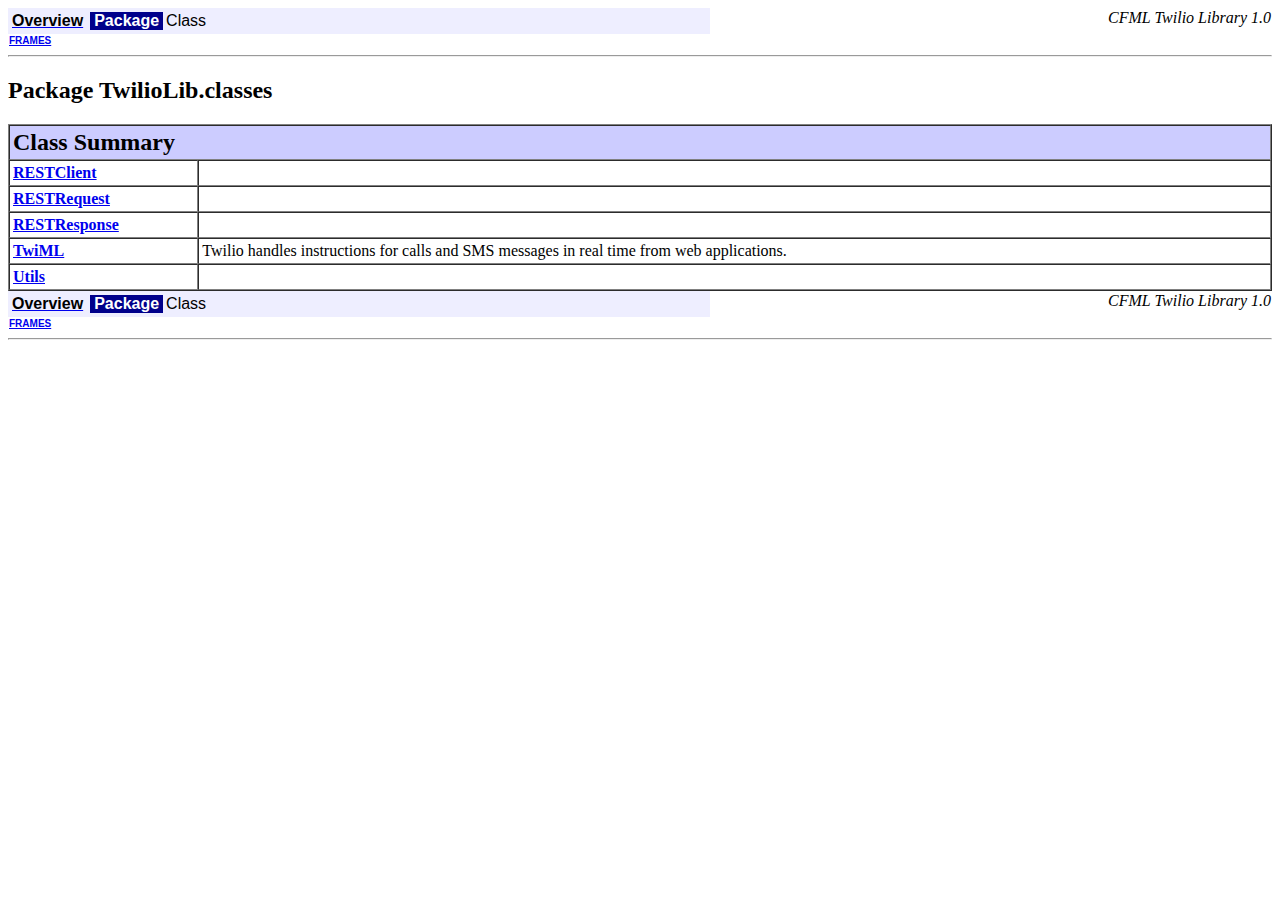
<file: docs/TwilioLib/classes/package-summary.html>
<!DOCTYPE HTML PUBLIC "-//W3C//DTD HTML 4.01 Transitional//EN" "http://www.w3.org/TR/html4/loose.dtd">
<!--NewPage-->
<HTML>
<HEAD>
<!-- Generated by colddoc on {ts '2011-06-16 08:20:03'} -->
<TITLE>
TwilioLib.classes
</TITLE>

<META NAME="keywords" CONTENT="TwilioLib.classes package">

<LINK REL ="stylesheet" TYPE="text/css" HREF="../../stylesheet.css" TITLE="Style">

<SCRIPT type="text/javascript">
function windowTitle()
{
    parent.document.title="TwilioLib.classes";
}
</SCRIPT>
<NOSCRIPT>
</NOSCRIPT>

</HEAD>

<BODY BGCOLOR="white" onload="windowTitle();">




<!-- ========= START OF NAVBAR ======= -->
<A NAME="navbar_top"><!-- --></A>
<A HREF="#skip-navbar_top" title="Skip navigation links"></A>
<TABLE BORDER="0" WIDTH="100%" CELLPADDING="1" CELLSPACING="0" SUMMARY="">
<TR>
<TD COLSPAN=2 BGCOLOR="#EEEEFF" CLASS="NavBarCell1">
<A NAME="navbar_top_firstrow"><!-- --></A>
<TABLE BORDER="0" CELLPADDING="0" CELLSPACING="3" SUMMARY="">
  <TR ALIGN="center" VALIGN="top">
	
	<TD BGCOLOR="#EEEEFF" CLASS="NavBarCell1">    <A HREF="../../overview-summary.html"><FONT CLASS="NavBarFont1"><B>Overview</B></FONT></A>&nbsp;</TD>
	
	<TD BGCOLOR="#FFFFFF" CLASS="NavBarCell1Rev"> &nbsp;<FONT CLASS="NavBarFont1Rev"><B>Package</B></FONT>&nbsp;</TD>
  
	<TD BGCOLOR="#EEEEFF" CLASS="NavBarCell1">    <FONT CLASS="NavBarFont1">Class</FONT>&nbsp;</TD>
	

  

  </TR>
</TABLE>
</TD>
<TD ALIGN="right" VALIGN="top" ROWSPAN=3><EM>
CFML Twilio Library 1.0</EM>

</TD>
</TR>

<TR>

<TD BGCOLOR="white" CLASS="NavBarCell2"><FONT SIZE="-2">
	
	  <A HREF="../../index.html?TwilioLib/classes/package-summary.html" target="_top"><B>FRAMES</B></A>  &nbsp;
	
</FONT></TD>

</TR>
</TABLE>
<A NAME="skip-navbar_top"></A>
<!-- ========= END OF NAVBAR ========= -->
<HR>
<H2>
Package TwilioLib.classes
</H2>

<P>

<TABLE BORDER="1" WIDTH="100%" CELLPADDING="3" CELLSPACING="0" SUMMARY="">
<TR BGCOLOR="#CCCCFF" CLASS="TableHeadingColor">
<TH ALIGN="left" COLSPAN="2"><FONT SIZE="+2">
<B>Class Summary</B></FONT></TH>
</TR>



<TR BGCOLOR="white" CLASS="TableRowColor">
<TD WIDTH="15%"><B><A HREF="RESTClient.html" title="class in TwilioLib.classes">RESTClient</A></B></TD>
<TD>
	
</TD>
</TR>



<TR BGCOLOR="white" CLASS="TableRowColor">
<TD WIDTH="15%"><B><A HREF="RESTRequest.html" title="class in TwilioLib.classes">RESTRequest</A></B></TD>
<TD>
	
</TD>
</TR>



<TR BGCOLOR="white" CLASS="TableRowColor">
<TD WIDTH="15%"><B><A HREF="RESTResponse.html" title="class in TwilioLib.classes">RESTResponse</A></B></TD>
<TD>
	
</TD>
</TR>



<TR BGCOLOR="white" CLASS="TableRowColor">
<TD WIDTH="15%"><B><A HREF="TwiML.html" title="class in TwilioLib.classes">TwiML</A></B></TD>
<TD>
	Twilio handles instructions for calls and SMS messages in real time from web applications. 
</TD>
</TR>



<TR BGCOLOR="white" CLASS="TableRowColor">
<TD WIDTH="15%"><B><A HREF="Utils.html" title="class in TwilioLib.classes">Utils</A></B></TD>
<TD>
	
</TD>
</TR>



</TABLE>



<!-- ========= START OF NAVBAR ======= -->
<A NAME="navbar_top"><!-- --></A>
<A HREF="#skip-navbar_top" title="Skip navigation links"></A>
<TABLE BORDER="0" WIDTH="100%" CELLPADDING="1" CELLSPACING="0" SUMMARY="">
<TR>
<TD COLSPAN=2 BGCOLOR="#EEEEFF" CLASS="NavBarCell1">
<A NAME="navbar_top_firstrow"><!-- --></A>
<TABLE BORDER="0" CELLPADDING="0" CELLSPACING="3" SUMMARY="">
  <TR ALIGN="center" VALIGN="top">
	
	<TD BGCOLOR="#EEEEFF" CLASS="NavBarCell1">    <A HREF="../../overview-summary.html"><FONT CLASS="NavBarFont1"><B>Overview</B></FONT></A>&nbsp;</TD>
	
	<TD BGCOLOR="#FFFFFF" CLASS="NavBarCell1Rev"> &nbsp;<FONT CLASS="NavBarFont1Rev"><B>Package</B></FONT>&nbsp;</TD>
  
	<TD BGCOLOR="#EEEEFF" CLASS="NavBarCell1">    <FONT CLASS="NavBarFont1">Class</FONT>&nbsp;</TD>
	

  

  </TR>
</TABLE>
</TD>
<TD ALIGN="right" VALIGN="top" ROWSPAN=3><EM>
CFML Twilio Library 1.0</EM>

</TD>
</TR>

<TR>

<TD BGCOLOR="white" CLASS="NavBarCell2"><FONT SIZE="-2">
	
	  <A HREF="../../index.html?TwilioLib/classes/package-summary.html" target="_top"><B>FRAMES</B></A>  &nbsp;
	
</FONT></TD>

</TR>
</TABLE>
<A NAME="skip-navbar_top"></A>
<!-- ========= END OF NAVBAR ========= -->

<HR>

</BODY>
</HTML>
</file>
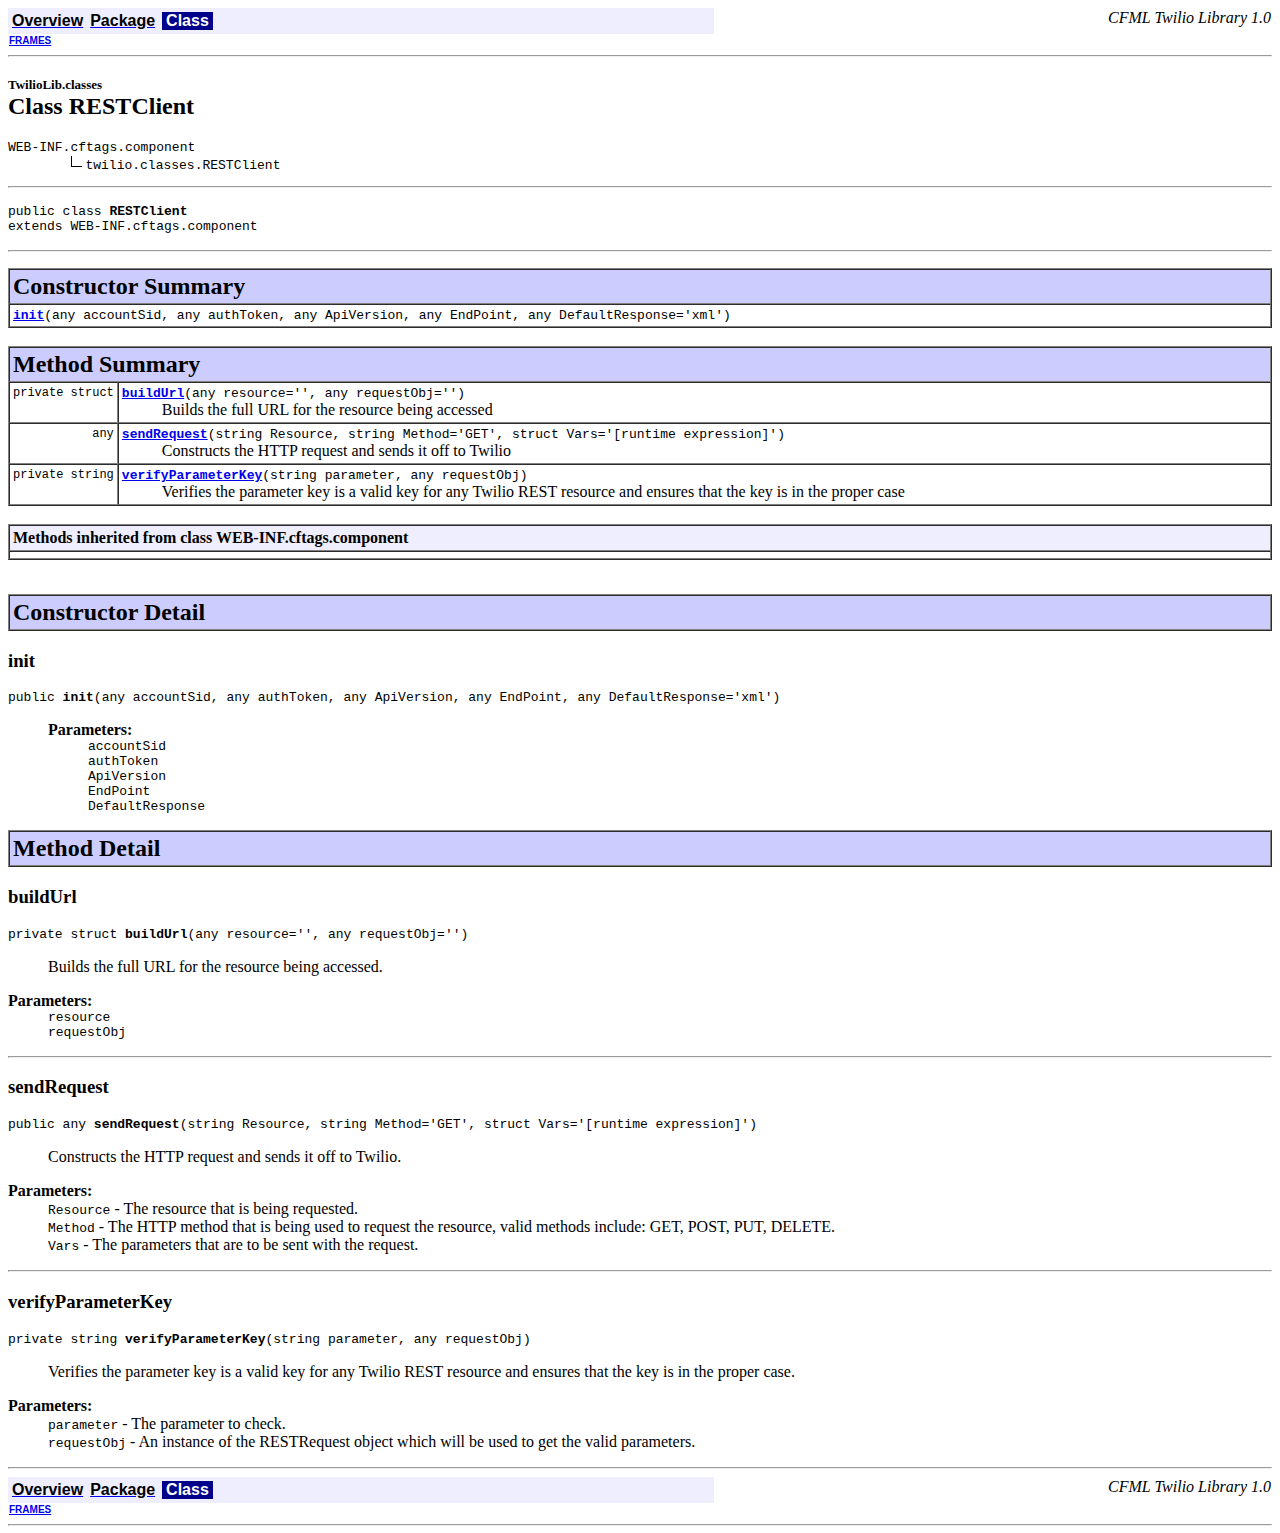
<file: docs/TwilioLib/classes/RESTClient.html>
<!DOCTYPE HTML PUBLIC "-//W3C//DTD HTML 4.01 Transitional//EN" "http://www.w3.org/TR/html4/loose.dtd">
<!--NewPage-->
<HTML>
<HEAD>
<!-- Generated by colddoc on {ts '2011-06-16 08:20:03'} -->
<TITLE>
Callable
</TITLE>

<META NAME="keywords" CONTENT="TwilioLib.classes.concurrent.Callable interface">



<LINK REL ="stylesheet" TYPE="text/css" HREF="../../stylesheet.css" TITLE="Style">

<SCRIPT type="text/javascript">
function windowTitle()
{
    parent.document.title="RESTClient";
}
</SCRIPT>
<NOSCRIPT>
</NOSCRIPT>

</HEAD>

<BODY BGCOLOR="white" onload="windowTitle();">




<!-- ========= START OF NAVBAR ======= -->
<A NAME="navbar_top"><!-- --></A>
<A HREF="#skip-navbar_top" title="Skip navigation links"></A>
<TABLE BORDER="0" WIDTH="100%" CELLPADDING="1" CELLSPACING="0" SUMMARY="">
<TR>
<TD COLSPAN=2 BGCOLOR="#EEEEFF" CLASS="NavBarCell1">
<A NAME="navbar_top_firstrow"><!-- --></A>
<TABLE BORDER="0" CELLPADDING="0" CELLSPACING="3" SUMMARY="">
  <TR ALIGN="center" VALIGN="top">
	
	<TD BGCOLOR="#EEEEFF" CLASS="NavBarCell1">    <A HREF="../../overview-summary.html"><FONT CLASS="NavBarFont1"><B>Overview</B></FONT></A>&nbsp;</TD>
	
	<TD BGCOLOR="##EEEEFF" CLASS="NavBarCell1">    <A HREF="package-summary.html"><FONT CLASS="NavBarFont1"><B>Package</B></FONT></A>&nbsp;</TD>
  
		<TD BGCOLOR="#FFFFFF" CLASS="NavBarCell1Rev"> &nbsp;<FONT CLASS="NavBarFont1Rev"><B>Class</B></FONT>&nbsp;</TD>
	

  

  </TR>
</TABLE>
</TD>
<TD ALIGN="right" VALIGN="top" ROWSPAN=3><EM>
CFML Twilio Library 1.0</EM>

</TD>
</TR>

<TR>

<TD BGCOLOR="white" CLASS="NavBarCell2"><FONT SIZE="-2">
	
	  <A HREF="../../index.html?TwilioLib/classes/RESTClient.html" target="_top"><B>FRAMES</B></A>  &nbsp;
	
</FONT></TD>

</TR>
</TABLE>
<A NAME="skip-navbar_top"></A>
<!-- ========= END OF NAVBAR ========= -->

<HR>
<!-- ======== START OF CLASS DATA ======== -->
<H2>
<FONT SIZE="-1">
TwilioLib.classes</FONT>
<BR>
Class RESTClient</H2>



<PRE>WEB-INF.cftags.component
        <IMG SRC="../../resources/inherit.gif" ALT="extended by ">twilio.classes.RESTClient
</PRE>



<HR>
<DL>
<DT>



<PRE>public class <B>RESTClient</B>
<DT>extends WEB-INF.cftags.component</DT></PRE>
</DT>
</DL>



<HR>

<p>


	<!-- ======== CONSTRUCTOR SUMMARY ======== -->

	<A NAME="constructor_summary"><!-- --></A>
	<TABLE BORDER="1" WIDTH="100%" CELLPADDING="3" CELLSPACING="0" SUMMARY="">
	<TR BGCOLOR="#CCCCFF" CLASS="TableHeadingColor">
	<TH ALIGN="left" COLSPAN="2"><FONT SIZE="+2">
	<B>Constructor Summary</B></FONT></TH>
	</TR>
	<TR BGCOLOR="white" CLASS="TableRowColor">
	
	<TD>
		<CODE><B><A HREF="RESTClient.html#init()">init</A></B>(any accountSid, any authToken, any ApiVersion, any EndPoint, any DefaultResponse='xml')</CODE>
	<BR>
	
	</TD>
	</TR>
	</TABLE>
	&nbsp;

<!-- ========== METHOD SUMMARY =========== -->

<A NAME="method_summary"><!-- --></A>
<TABLE BORDER="1" WIDTH="100%" CELLPADDING="3" CELLSPACING="0" SUMMARY="">
<TR BGCOLOR="#CCCCFF" CLASS="TableHeadingColor">
<TH ALIGN="left" COLSPAN="2"><FONT SIZE="+2">
<B>Method Summary</B></FONT></TH>
</TR>


<TR BGCOLOR="white" CLASS="TableRowColor">
<TD ALIGN="right" VALIGN="top" WIDTH="1%"><FONT SIZE="-1">
<CODE>private&nbsp;struct</CODE></FONT></TD>
<TD><CODE><B><A HREF="RESTClient.html#buildUrl()">buildUrl</A></B>(any resource='', any requestObj='')</CODE>
<BR>


&nbsp;&nbsp;&nbsp;&nbsp;&nbsp;&nbsp;&nbsp;&nbsp;&nbsp;&nbsp;Builds the full URL for the resource being accessed 
</TD>
</TR>

<TR BGCOLOR="white" CLASS="TableRowColor">
<TD ALIGN="right" VALIGN="top" WIDTH="1%"><FONT SIZE="-1">
<CODE>&nbsp;any</CODE></FONT></TD>
<TD><CODE><B><A HREF="RESTClient.html#sendRequest()">sendRequest</A></B>(string Resource, string Method='GET', struct Vars='[runtime expression]')</CODE>
<BR>


&nbsp;&nbsp;&nbsp;&nbsp;&nbsp;&nbsp;&nbsp;&nbsp;&nbsp;&nbsp;Constructs the HTTP request and sends it off to Twilio 
</TD>
</TR>

<TR BGCOLOR="white" CLASS="TableRowColor">
<TD ALIGN="right" VALIGN="top" WIDTH="1%"><FONT SIZE="-1">
<CODE>private&nbsp;string</CODE></FONT></TD>
<TD><CODE><B><A HREF="RESTClient.html#verifyParameterKey()">verifyParameterKey</A></B>(string parameter, any requestObj)</CODE>
<BR>


&nbsp;&nbsp;&nbsp;&nbsp;&nbsp;&nbsp;&nbsp;&nbsp;&nbsp;&nbsp;Verifies the parameter key is a valid key for any Twilio REST resource and ensures that the key is in the proper case 
</TD>
</TR>

</TR>
</TABLE>



	&nbsp;
	<a name="methods_inherited_from_class_WEB-INF.cftags.component"><!-- --></a>
	<table summary="" border="1" cellpadding="3" cellspacing="0" width="100%">
	<tbody><tr class="TableSubHeadingColor" bgcolor="#eeeeff">
	<th align="left"><b>Methods inherited from class WEB-INF.cftags.component</b></th>
	</tr>
	<tr class="TableRowColor" bgcolor="white">
	<td>
		

		<code></code>
	</td>
	</tr>
	</tbody></table>


&nbsp;
<P>



<!-- ========= CONSTRUCTOR DETAIL ======== -->

<a name="constructor_detail"><!-- --></a>
</p><table summary="" border="1" cellpadding="3" cellspacing="0" width="100%">
<tbody><tr class="TableHeadingColor" bgcolor="#ccccff">
<th colspan="1" align="left"><font size="+2">
<b>Constructor Detail</b></font></th>
</tr>
</tbody></table>

<a name="init()"><!-- --></a><h3>

init</h3>
<CODE>public <B>init</B>(any accountSid, any authToken, any ApiVersion, any EndPoint, any DefaultResponse='xml')</CODE>
<dl>
<dd>

<p>
</p>

<dl>
<dt><b>Parameters:</b></dt>

<dd><code>accountSid</code></dd>

<dd><code>authToken</code></dd>

<dd><code>ApiVersion</code></dd>

<dd><code>EndPoint</code></dd>

<dd><code>DefaultResponse</code></dd>

</dl>


</dd></dl>



<!-- ============ METHOD DETAIL ========== -->

<a name="method_detail"><!-- --></a>
<table summary="" border="1" cellpadding="3" cellspacing="0" width="100%">
<tbody><tr class="TableHeadingColor" bgcolor="#ccccff">
<th colspan="1" align="left"><font size="+2">
<b>Method Detail</b></font></th>
</tr>
</tbody></table>

	<a name="buildUrl()"><!-- --></a><h3>
	buildUrl</h3>
	<code>private struct <B>buildUrl</B>(any resource='', any requestObj='')</code>

	<dl>
	<dd>
	Builds the full URL for the resource being accessed. 
	<p>
	</p></dd>

	
	<dl>
	<dt><b>Parameters:</b></dt>
	
	<dd><code>resource</code></dd>
	
	<dd><code>requestObj</code></dd>
	
	</dl>
	

	</dd>
	</dl>
	<hr>

	<a name="sendRequest()"><!-- --></a><h3>
	sendRequest</h3>
	<code>public any <B>sendRequest</B>(string Resource, string Method='GET', struct Vars='[runtime expression]')</code>

	<dl>
	<dd>
	Constructs the HTTP request and sends it off to Twilio. 
	<p>
	</p></dd>

	
	<dl>
	<dt><b>Parameters:</b></dt>
	
	<dd><code>Resource</code> - The resource that is being requested.</dd>
	
	<dd><code>Method</code> - The HTTP method that is being used to request the resource, valid methods include: GET, POST, PUT, DELETE.</dd>
	
	<dd><code>Vars</code> - The parameters that are to be sent with the request.</dd>
	
	</dl>
	

	</dd>
	</dl>
	<hr>

	<a name="verifyParameterKey()"><!-- --></a><h3>
	verifyParameterKey</h3>
	<code>private string <B>verifyParameterKey</B>(string parameter, any requestObj)</code>

	<dl>
	<dd>
	Verifies the parameter key is a valid key for any Twilio REST resource and ensures that the key is in the proper case. 
	<p>
	</p></dd>

	
	<dl>
	<dt><b>Parameters:</b></dt>
	
	<dd><code>parameter</code> - The parameter to check.</dd>
	
	<dd><code>requestObj</code> - An instance of the RESTRequest object which will be used to get the valid parameters.</dd>
	
	</dl>
	

	</dd>
	</dl>
	<hr>


<!-- ========= START OF NAVBAR ======= -->
<A NAME="navbar_top"><!-- --></A>
<A HREF="#skip-navbar_top" title="Skip navigation links"></A>
<TABLE BORDER="0" WIDTH="100%" CELLPADDING="1" CELLSPACING="0" SUMMARY="">
<TR>
<TD COLSPAN=2 BGCOLOR="#EEEEFF" CLASS="NavBarCell1">
<A NAME="navbar_top_firstrow"><!-- --></A>
<TABLE BORDER="0" CELLPADDING="0" CELLSPACING="3" SUMMARY="">
  <TR ALIGN="center" VALIGN="top">
	
	<TD BGCOLOR="#EEEEFF" CLASS="NavBarCell1">    <A HREF="../../overview-summary.html"><FONT CLASS="NavBarFont1"><B>Overview</B></FONT></A>&nbsp;</TD>
	
	<TD BGCOLOR="##EEEEFF" CLASS="NavBarCell1">    <A HREF="package-summary.html"><FONT CLASS="NavBarFont1"><B>Package</B></FONT></A>&nbsp;</TD>
  
		<TD BGCOLOR="#FFFFFF" CLASS="NavBarCell1Rev"> &nbsp;<FONT CLASS="NavBarFont1Rev"><B>Class</B></FONT>&nbsp;</TD>
	

  

  </TR>
</TABLE>
</TD>
<TD ALIGN="right" VALIGN="top" ROWSPAN=3><EM>
CFML Twilio Library 1.0</EM>

</TD>
</TR>

<TR>

<TD BGCOLOR="white" CLASS="NavBarCell2"><FONT SIZE="-2">
	
	  <A HREF="../../index.html?TwilioLib/classes/RESTClient.html" target="_top"><B>FRAMES</B></A>  &nbsp;
	
</FONT></TD>

</TR>
</TABLE>
<A NAME="skip-navbar_top"></A>
<!-- ========= END OF NAVBAR ========= -->

<HR>

</BODY>
</HTML>
</file>
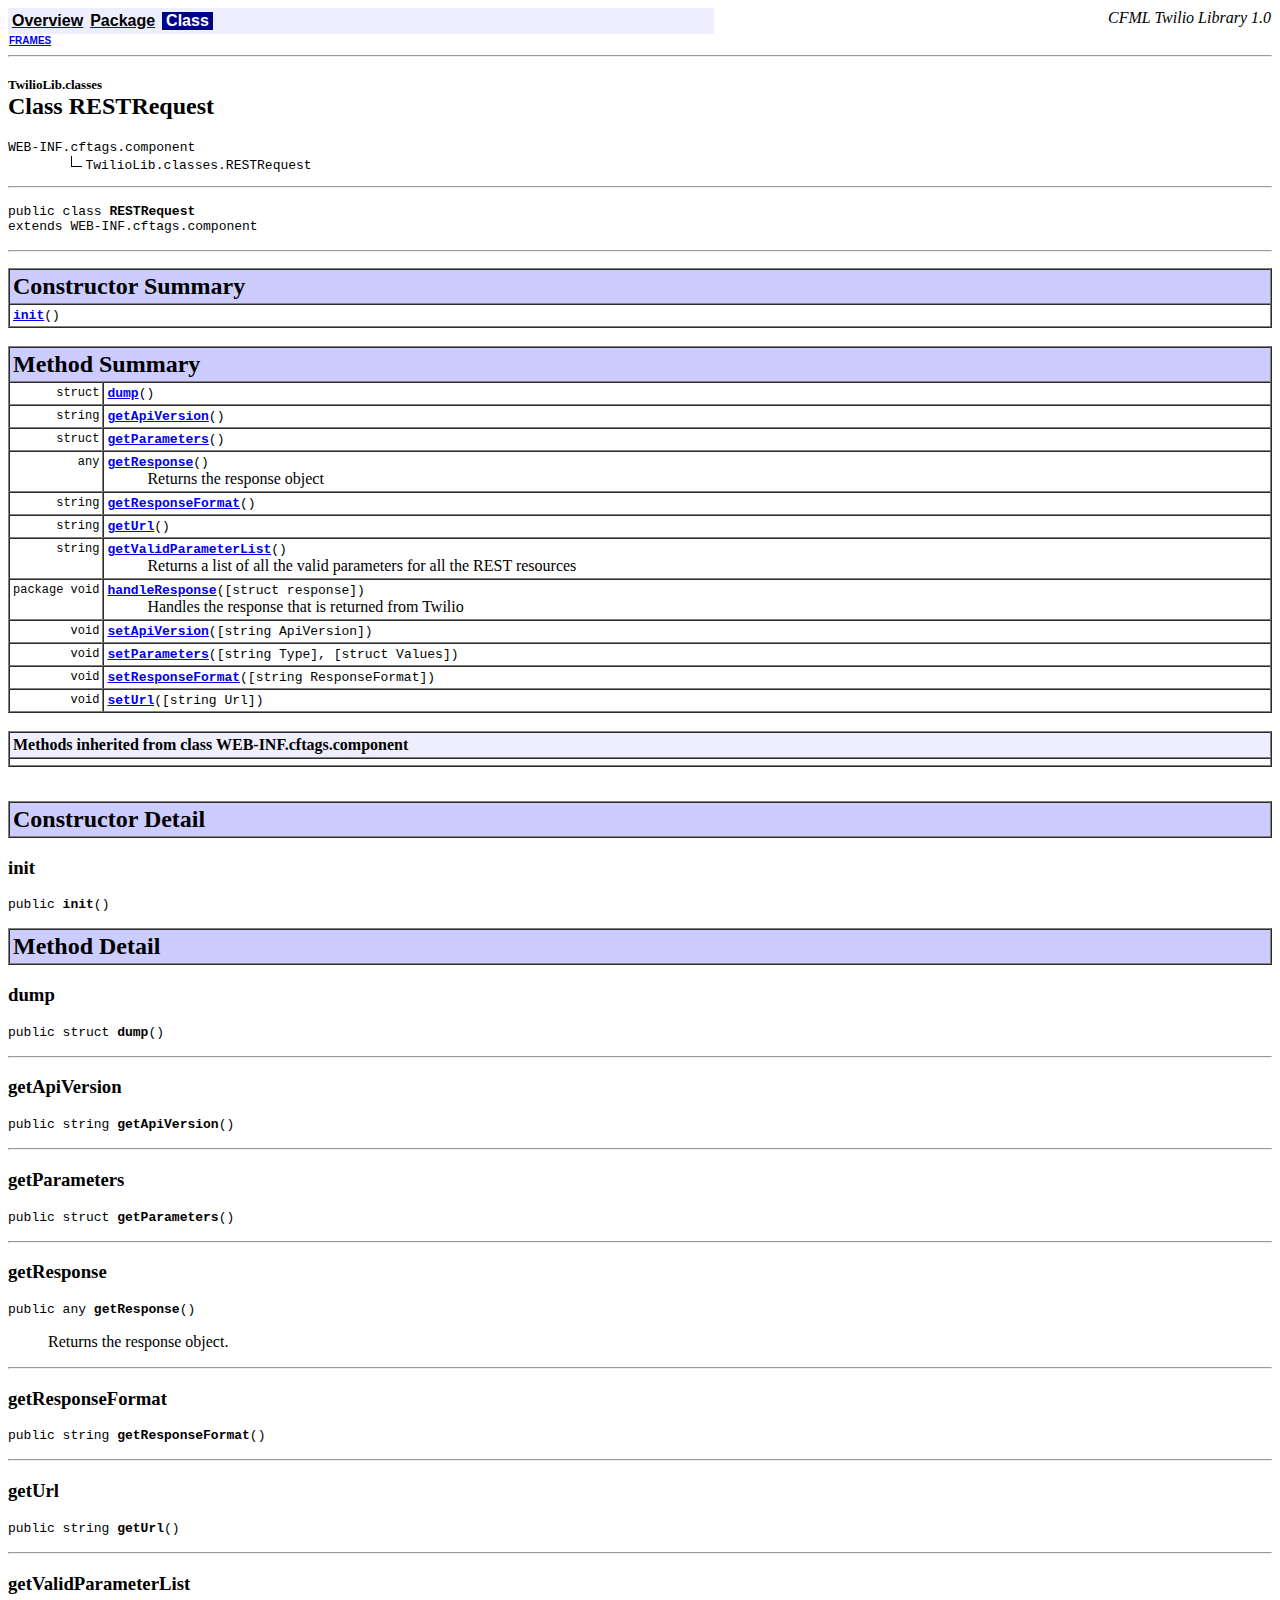
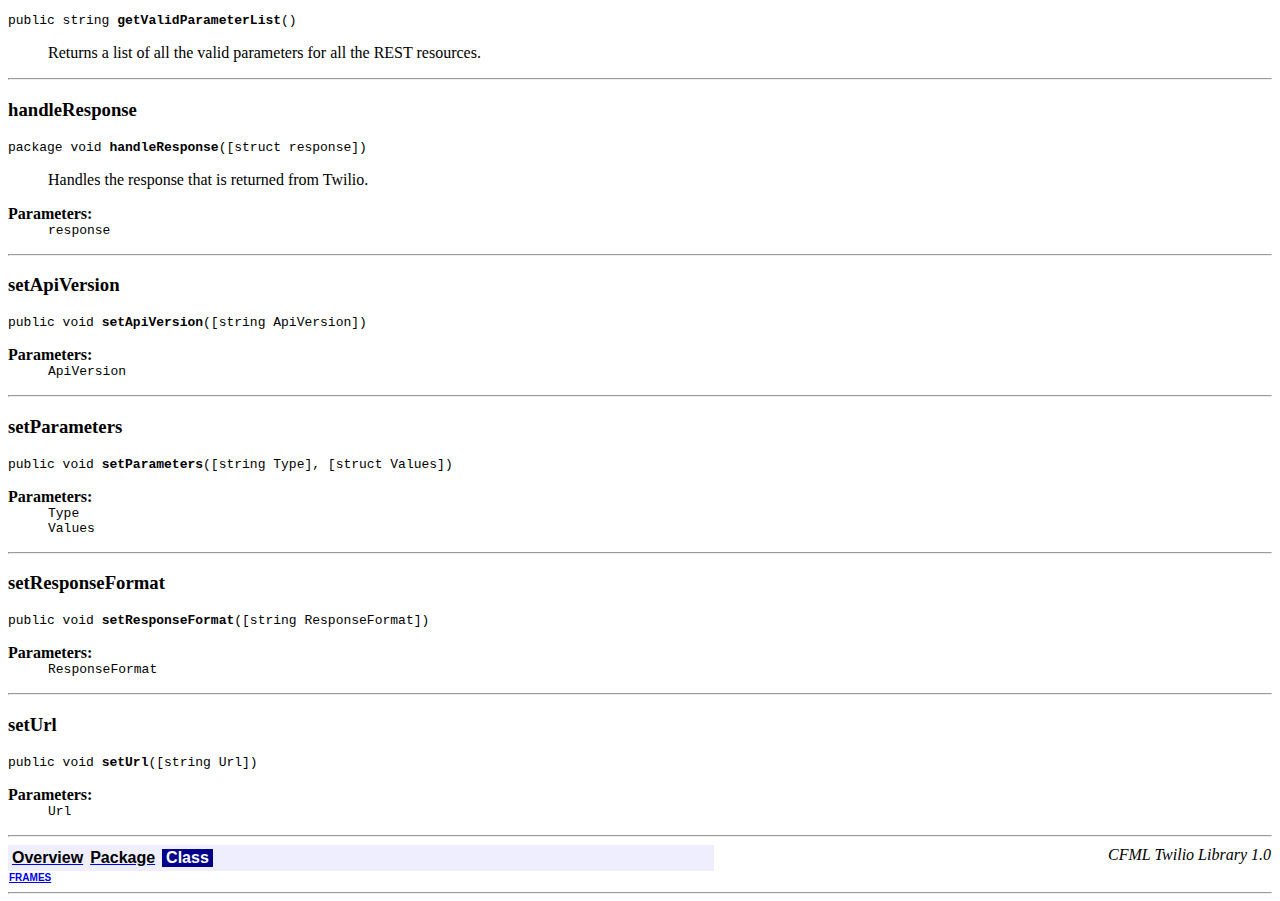
<file: docs/TwilioLib/classes/RESTRequest.html>
<!DOCTYPE HTML PUBLIC "-//W3C//DTD HTML 4.01 Transitional//EN" "http://www.w3.org/TR/html4/loose.dtd">
<!--NewPage-->
<HTML>
<HEAD>
<!-- Generated by colddoc on {ts '2011-06-16 08:20:03'} -->
<TITLE>
Callable
</TITLE>

<META NAME="keywords" CONTENT="TwilioLib.classes.concurrent.Callable interface">



<LINK REL ="stylesheet" TYPE="text/css" HREF="../../stylesheet.css" TITLE="Style">

<SCRIPT type="text/javascript">
function windowTitle()
{
    parent.document.title="RESTRequest";
}
</SCRIPT>
<NOSCRIPT>
</NOSCRIPT>

</HEAD>

<BODY BGCOLOR="white" onload="windowTitle();">




<!-- ========= START OF NAVBAR ======= -->
<A NAME="navbar_top"><!-- --></A>
<A HREF="#skip-navbar_top" title="Skip navigation links"></A>
<TABLE BORDER="0" WIDTH="100%" CELLPADDING="1" CELLSPACING="0" SUMMARY="">
<TR>
<TD COLSPAN=2 BGCOLOR="#EEEEFF" CLASS="NavBarCell1">
<A NAME="navbar_top_firstrow"><!-- --></A>
<TABLE BORDER="0" CELLPADDING="0" CELLSPACING="3" SUMMARY="">
  <TR ALIGN="center" VALIGN="top">
	
	<TD BGCOLOR="#EEEEFF" CLASS="NavBarCell1">    <A HREF="../../overview-summary.html"><FONT CLASS="NavBarFont1"><B>Overview</B></FONT></A>&nbsp;</TD>
	
	<TD BGCOLOR="##EEEEFF" CLASS="NavBarCell1">    <A HREF="package-summary.html"><FONT CLASS="NavBarFont1"><B>Package</B></FONT></A>&nbsp;</TD>
  
		<TD BGCOLOR="#FFFFFF" CLASS="NavBarCell1Rev"> &nbsp;<FONT CLASS="NavBarFont1Rev"><B>Class</B></FONT>&nbsp;</TD>
	

  

  </TR>
</TABLE>
</TD>
<TD ALIGN="right" VALIGN="top" ROWSPAN=3><EM>
CFML Twilio Library 1.0</EM>

</TD>
</TR>

<TR>

<TD BGCOLOR="white" CLASS="NavBarCell2"><FONT SIZE="-2">
	
	  <A HREF="../../index.html?TwilioLib/classes/RESTRequest.html" target="_top"><B>FRAMES</B></A>  &nbsp;
	
</FONT></TD>

</TR>
</TABLE>
<A NAME="skip-navbar_top"></A>
<!-- ========= END OF NAVBAR ========= -->

<HR>
<!-- ======== START OF CLASS DATA ======== -->
<H2>
<FONT SIZE="-1">
TwilioLib.classes</FONT>
<BR>
Class RESTRequest</H2>



<PRE>WEB-INF.cftags.component
        <IMG SRC="../../resources/inherit.gif" ALT="extended by ">TwilioLib.classes.RESTRequest
</PRE>



<HR>
<DL>
<DT>



<PRE>public class <B>RESTRequest</B>
<DT>extends WEB-INF.cftags.component</DT></PRE>
</DT>
</DL>



<HR>

<p>


	<!-- ======== CONSTRUCTOR SUMMARY ======== -->

	<A NAME="constructor_summary"><!-- --></A>
	<TABLE BORDER="1" WIDTH="100%" CELLPADDING="3" CELLSPACING="0" SUMMARY="">
	<TR BGCOLOR="#CCCCFF" CLASS="TableHeadingColor">
	<TH ALIGN="left" COLSPAN="2"><FONT SIZE="+2">
	<B>Constructor Summary</B></FONT></TH>
	</TR>
	<TR BGCOLOR="white" CLASS="TableRowColor">
	
	<TD>
		<CODE><B><A HREF="RESTRequest.html#init()">init</A></B>()</CODE>
	<BR>
	
	</TD>
	</TR>
	</TABLE>
	&nbsp;

<!-- ========== METHOD SUMMARY =========== -->

<A NAME="method_summary"><!-- --></A>
<TABLE BORDER="1" WIDTH="100%" CELLPADDING="3" CELLSPACING="0" SUMMARY="">
<TR BGCOLOR="#CCCCFF" CLASS="TableHeadingColor">
<TH ALIGN="left" COLSPAN="2"><FONT SIZE="+2">
<B>Method Summary</B></FONT></TH>
</TR>


<TR BGCOLOR="white" CLASS="TableRowColor">
<TD ALIGN="right" VALIGN="top" WIDTH="1%"><FONT SIZE="-1">
<CODE>&nbsp;struct</CODE></FONT></TD>
<TD><CODE><B><A HREF="RESTRequest.html#dump()">dump</A></B>()</CODE>
<BR>

</TD>
</TR>

<TR BGCOLOR="white" CLASS="TableRowColor">
<TD ALIGN="right" VALIGN="top" WIDTH="1%"><FONT SIZE="-1">
<CODE>&nbsp;string</CODE></FONT></TD>
<TD><CODE><B><A HREF="RESTRequest.html#getApiVersion()">getApiVersion</A></B>()</CODE>
<BR>

</TD>
</TR>

<TR BGCOLOR="white" CLASS="TableRowColor">
<TD ALIGN="right" VALIGN="top" WIDTH="1%"><FONT SIZE="-1">
<CODE>&nbsp;struct</CODE></FONT></TD>
<TD><CODE><B><A HREF="RESTRequest.html#getParameters()">getParameters</A></B>()</CODE>
<BR>

</TD>
</TR>

<TR BGCOLOR="white" CLASS="TableRowColor">
<TD ALIGN="right" VALIGN="top" WIDTH="1%"><FONT SIZE="-1">
<CODE>&nbsp;any</CODE></FONT></TD>
<TD><CODE><B><A HREF="RESTRequest.html#getResponse()">getResponse</A></B>()</CODE>
<BR>


&nbsp;&nbsp;&nbsp;&nbsp;&nbsp;&nbsp;&nbsp;&nbsp;&nbsp;&nbsp;Returns the response object 
</TD>
</TR>

<TR BGCOLOR="white" CLASS="TableRowColor">
<TD ALIGN="right" VALIGN="top" WIDTH="1%"><FONT SIZE="-1">
<CODE>&nbsp;string</CODE></FONT></TD>
<TD><CODE><B><A HREF="RESTRequest.html#getResponseFormat()">getResponseFormat</A></B>()</CODE>
<BR>

</TD>
</TR>

<TR BGCOLOR="white" CLASS="TableRowColor">
<TD ALIGN="right" VALIGN="top" WIDTH="1%"><FONT SIZE="-1">
<CODE>&nbsp;string</CODE></FONT></TD>
<TD><CODE><B><A HREF="RESTRequest.html#getUrl()">getUrl</A></B>()</CODE>
<BR>

</TD>
</TR>

<TR BGCOLOR="white" CLASS="TableRowColor">
<TD ALIGN="right" VALIGN="top" WIDTH="1%"><FONT SIZE="-1">
<CODE>&nbsp;string</CODE></FONT></TD>
<TD><CODE><B><A HREF="RESTRequest.html#getValidParameterList()">getValidParameterList</A></B>()</CODE>
<BR>


&nbsp;&nbsp;&nbsp;&nbsp;&nbsp;&nbsp;&nbsp;&nbsp;&nbsp;&nbsp;Returns a list of all the valid parameters for all the REST resources 
</TD>
</TR>

<TR BGCOLOR="white" CLASS="TableRowColor">
<TD ALIGN="right" VALIGN="top" WIDTH="1%"><FONT SIZE="-1">
<CODE>package&nbsp;void</CODE></FONT></TD>
<TD><CODE><B><A HREF="RESTRequest.html#handleResponse()">handleResponse</A></B>([struct response])</CODE>
<BR>


&nbsp;&nbsp;&nbsp;&nbsp;&nbsp;&nbsp;&nbsp;&nbsp;&nbsp;&nbsp;Handles the response that is returned from Twilio 
</TD>
</TR>

<TR BGCOLOR="white" CLASS="TableRowColor">
<TD ALIGN="right" VALIGN="top" WIDTH="1%"><FONT SIZE="-1">
<CODE>&nbsp;void</CODE></FONT></TD>
<TD><CODE><B><A HREF="RESTRequest.html#setApiVersion()">setApiVersion</A></B>([string ApiVersion])</CODE>
<BR>

</TD>
</TR>

<TR BGCOLOR="white" CLASS="TableRowColor">
<TD ALIGN="right" VALIGN="top" WIDTH="1%"><FONT SIZE="-1">
<CODE>&nbsp;void</CODE></FONT></TD>
<TD><CODE><B><A HREF="RESTRequest.html#setParameters()">setParameters</A></B>([string Type], [struct Values])</CODE>
<BR>

</TD>
</TR>

<TR BGCOLOR="white" CLASS="TableRowColor">
<TD ALIGN="right" VALIGN="top" WIDTH="1%"><FONT SIZE="-1">
<CODE>&nbsp;void</CODE></FONT></TD>
<TD><CODE><B><A HREF="RESTRequest.html#setResponseFormat()">setResponseFormat</A></B>([string ResponseFormat])</CODE>
<BR>

</TD>
</TR>

<TR BGCOLOR="white" CLASS="TableRowColor">
<TD ALIGN="right" VALIGN="top" WIDTH="1%"><FONT SIZE="-1">
<CODE>&nbsp;void</CODE></FONT></TD>
<TD><CODE><B><A HREF="RESTRequest.html#setUrl()">setUrl</A></B>([string Url])</CODE>
<BR>

</TD>
</TR>

</TR>
</TABLE>



	&nbsp;
	<a name="methods_inherited_from_class_WEB-INF.cftags.component"><!-- --></a>
	<table summary="" border="1" cellpadding="3" cellspacing="0" width="100%">
	<tbody><tr class="TableSubHeadingColor" bgcolor="#eeeeff">
	<th align="left"><b>Methods inherited from class WEB-INF.cftags.component</b></th>
	</tr>
	<tr class="TableRowColor" bgcolor="white">
	<td>
		

		<code></code>
	</td>
	</tr>
	</tbody></table>


&nbsp;
<P>



<!-- ========= CONSTRUCTOR DETAIL ======== -->

<a name="constructor_detail"><!-- --></a>
</p><table summary="" border="1" cellpadding="3" cellspacing="0" width="100%">
<tbody><tr class="TableHeadingColor" bgcolor="#ccccff">
<th colspan="1" align="left"><font size="+2">
<b>Constructor Detail</b></font></th>
</tr>
</tbody></table>

<a name="init()"><!-- --></a><h3>

init</h3>
<CODE>public <B>init</B>()</CODE>
<dl>
<dd>

<p>
</p>


</dd></dl>



<!-- ============ METHOD DETAIL ========== -->

<a name="method_detail"><!-- --></a>
<table summary="" border="1" cellpadding="3" cellspacing="0" width="100%">
<tbody><tr class="TableHeadingColor" bgcolor="#ccccff">
<th colspan="1" align="left"><font size="+2">
<b>Method Detail</b></font></th>
</tr>
</tbody></table>

	<a name="dump()"><!-- --></a><h3>
	dump</h3>
	<code>public struct <B>dump</B>()</code>

	<dl>
	<dd>
	
	<p>
	</p></dd>

	

	</dd>
	</dl>
	<hr>

	<a name="getApiVersion()"><!-- --></a><h3>
	getApiVersion</h3>
	<code>public string <B>getApiVersion</B>()</code>

	<dl>
	<dd>
	
	<p>
	</p></dd>

	

	</dd>
	</dl>
	<hr>

	<a name="getParameters()"><!-- --></a><h3>
	getParameters</h3>
	<code>public struct <B>getParameters</B>()</code>

	<dl>
	<dd>
	
	<p>
	</p></dd>

	

	</dd>
	</dl>
	<hr>

	<a name="getResponse()"><!-- --></a><h3>
	getResponse</h3>
	<code>public any <B>getResponse</B>()</code>

	<dl>
	<dd>
	Returns the response object. 
	<p>
	</p></dd>

	

	</dd>
	</dl>
	<hr>

	<a name="getResponseFormat()"><!-- --></a><h3>
	getResponseFormat</h3>
	<code>public string <B>getResponseFormat</B>()</code>

	<dl>
	<dd>
	
	<p>
	</p></dd>

	

	</dd>
	</dl>
	<hr>

	<a name="getUrl()"><!-- --></a><h3>
	getUrl</h3>
	<code>public string <B>getUrl</B>()</code>

	<dl>
	<dd>
	
	<p>
	</p></dd>

	

	</dd>
	</dl>
	<hr>

	<a name="getValidParameterList()"><!-- --></a><h3>
	getValidParameterList</h3>
	<code>public string <B>getValidParameterList</B>()</code>

	<dl>
	<dd>
	Returns a list of all the valid parameters for all the REST resources. 
	<p>
	</p></dd>

	

	</dd>
	</dl>
	<hr>

	<a name="handleResponse()"><!-- --></a><h3>
	handleResponse</h3>
	<code>package void <B>handleResponse</B>([struct response])</code>

	<dl>
	<dd>
	Handles the response that is returned from Twilio. 
	<p>
	</p></dd>

	
	<dl>
	<dt><b>Parameters:</b></dt>
	
	<dd><code>response</code></dd>
	
	</dl>
	

	</dd>
	</dl>
	<hr>

	<a name="setApiVersion()"><!-- --></a><h3>
	setApiVersion</h3>
	<code>public void <B>setApiVersion</B>([string ApiVersion])</code>

	<dl>
	<dd>
	
	<p>
	</p></dd>

	
	<dl>
	<dt><b>Parameters:</b></dt>
	
	<dd><code>ApiVersion</code></dd>
	
	</dl>
	

	</dd>
	</dl>
	<hr>

	<a name="setParameters()"><!-- --></a><h3>
	setParameters</h3>
	<code>public void <B>setParameters</B>([string Type], [struct Values])</code>

	<dl>
	<dd>
	
	<p>
	</p></dd>

	
	<dl>
	<dt><b>Parameters:</b></dt>
	
	<dd><code>Type</code></dd>
	
	<dd><code>Values</code></dd>
	
	</dl>
	

	</dd>
	</dl>
	<hr>

	<a name="setResponseFormat()"><!-- --></a><h3>
	setResponseFormat</h3>
	<code>public void <B>setResponseFormat</B>([string ResponseFormat])</code>

	<dl>
	<dd>
	
	<p>
	</p></dd>

	
	<dl>
	<dt><b>Parameters:</b></dt>
	
	<dd><code>ResponseFormat</code></dd>
	
	</dl>
	

	</dd>
	</dl>
	<hr>

	<a name="setUrl()"><!-- --></a><h3>
	setUrl</h3>
	<code>public void <B>setUrl</B>([string Url])</code>

	<dl>
	<dd>
	
	<p>
	</p></dd>

	
	<dl>
	<dt><b>Parameters:</b></dt>
	
	<dd><code>Url</code></dd>
	
	</dl>
	

	</dd>
	</dl>
	<hr>


<!-- ========= START OF NAVBAR ======= -->
<A NAME="navbar_top"><!-- --></A>
<A HREF="#skip-navbar_top" title="Skip navigation links"></A>
<TABLE BORDER="0" WIDTH="100%" CELLPADDING="1" CELLSPACING="0" SUMMARY="">
<TR>
<TD COLSPAN=2 BGCOLOR="#EEEEFF" CLASS="NavBarCell1">
<A NAME="navbar_top_firstrow"><!-- --></A>
<TABLE BORDER="0" CELLPADDING="0" CELLSPACING="3" SUMMARY="">
  <TR ALIGN="center" VALIGN="top">
	
	<TD BGCOLOR="#EEEEFF" CLASS="NavBarCell1">    <A HREF="../../overview-summary.html"><FONT CLASS="NavBarFont1"><B>Overview</B></FONT></A>&nbsp;</TD>
	
	<TD BGCOLOR="##EEEEFF" CLASS="NavBarCell1">    <A HREF="package-summary.html"><FONT CLASS="NavBarFont1"><B>Package</B></FONT></A>&nbsp;</TD>
  
		<TD BGCOLOR="#FFFFFF" CLASS="NavBarCell1Rev"> &nbsp;<FONT CLASS="NavBarFont1Rev"><B>Class</B></FONT>&nbsp;</TD>
	

  

  </TR>
</TABLE>
</TD>
<TD ALIGN="right" VALIGN="top" ROWSPAN=3><EM>
CFML Twilio Library 1.0</EM>

</TD>
</TR>

<TR>

<TD BGCOLOR="white" CLASS="NavBarCell2"><FONT SIZE="-2">
	
	  <A HREF="../../index.html?TwilioLib/classes/RESTRequest.html" target="_top"><B>FRAMES</B></A>  &nbsp;
	
</FONT></TD>

</TR>
</TABLE>
<A NAME="skip-navbar_top"></A>
<!-- ========= END OF NAVBAR ========= -->

<HR>

</BODY>
</HTML>
</file>
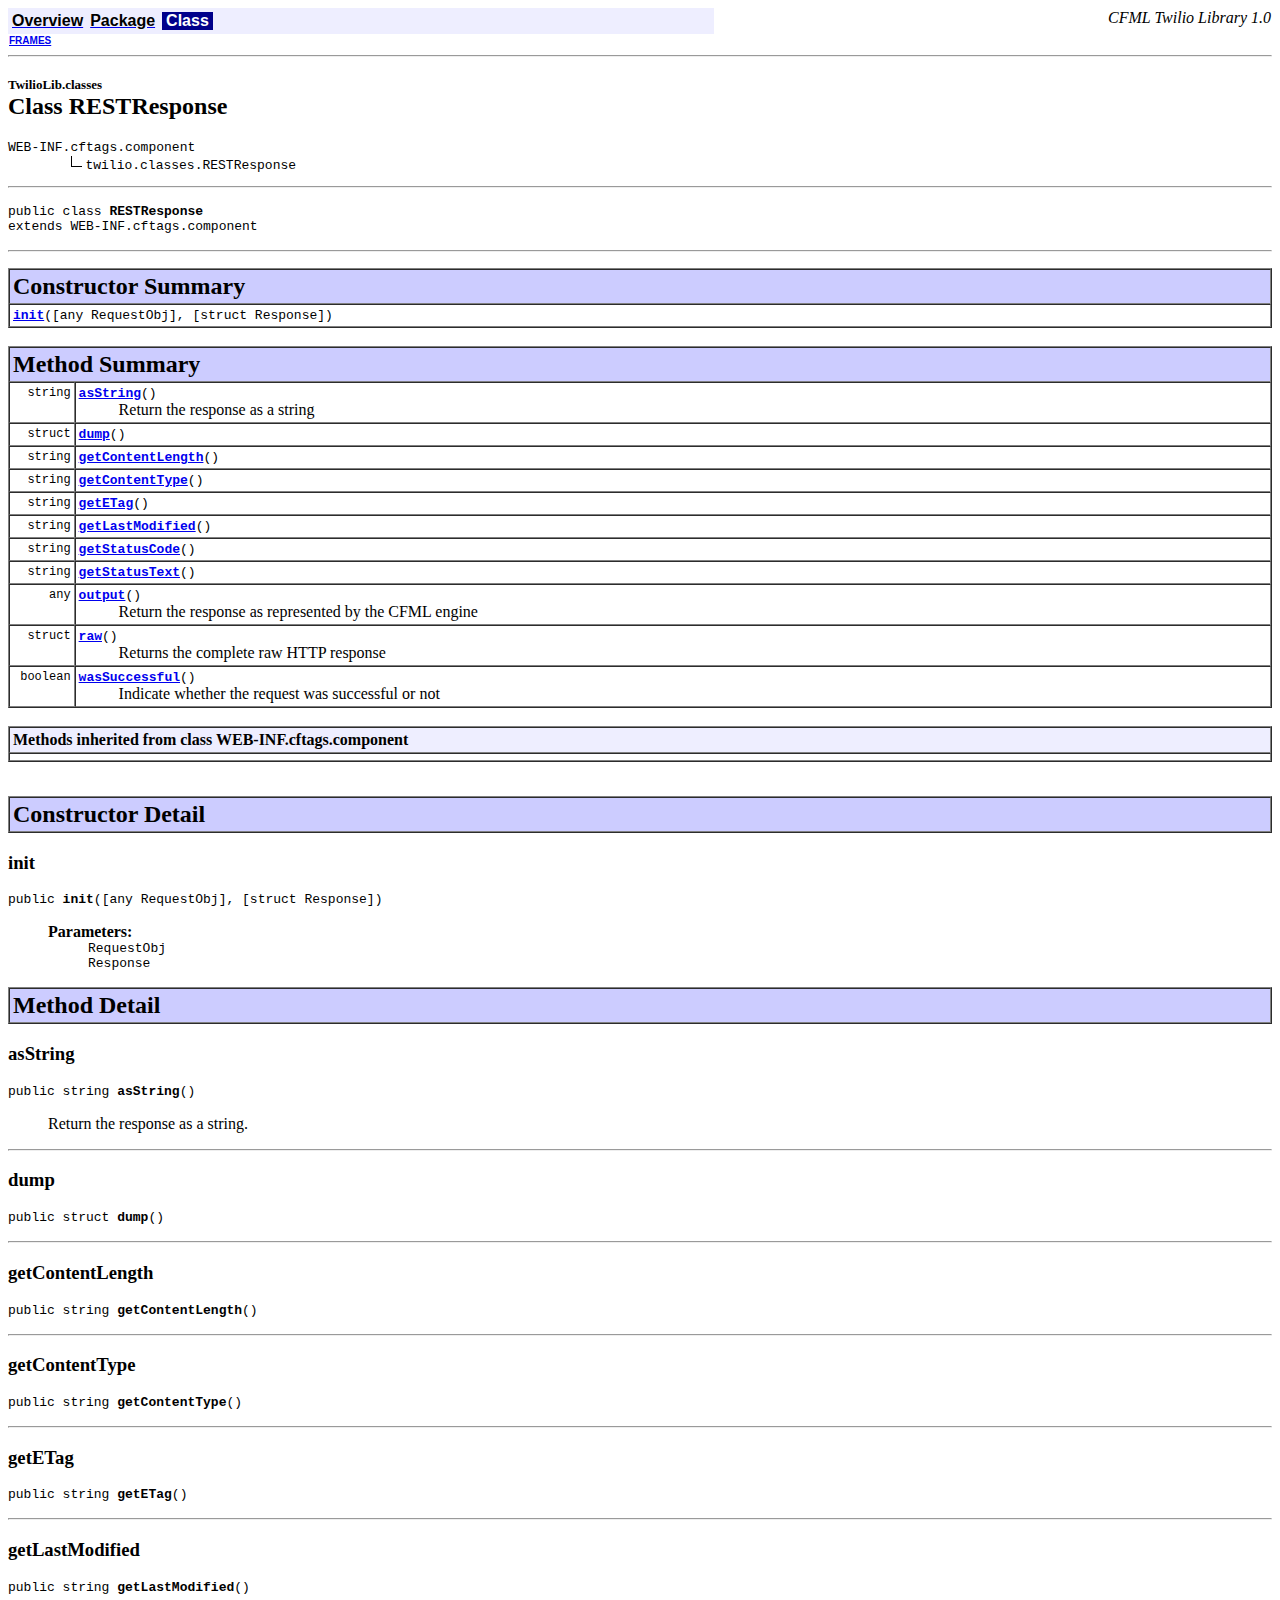
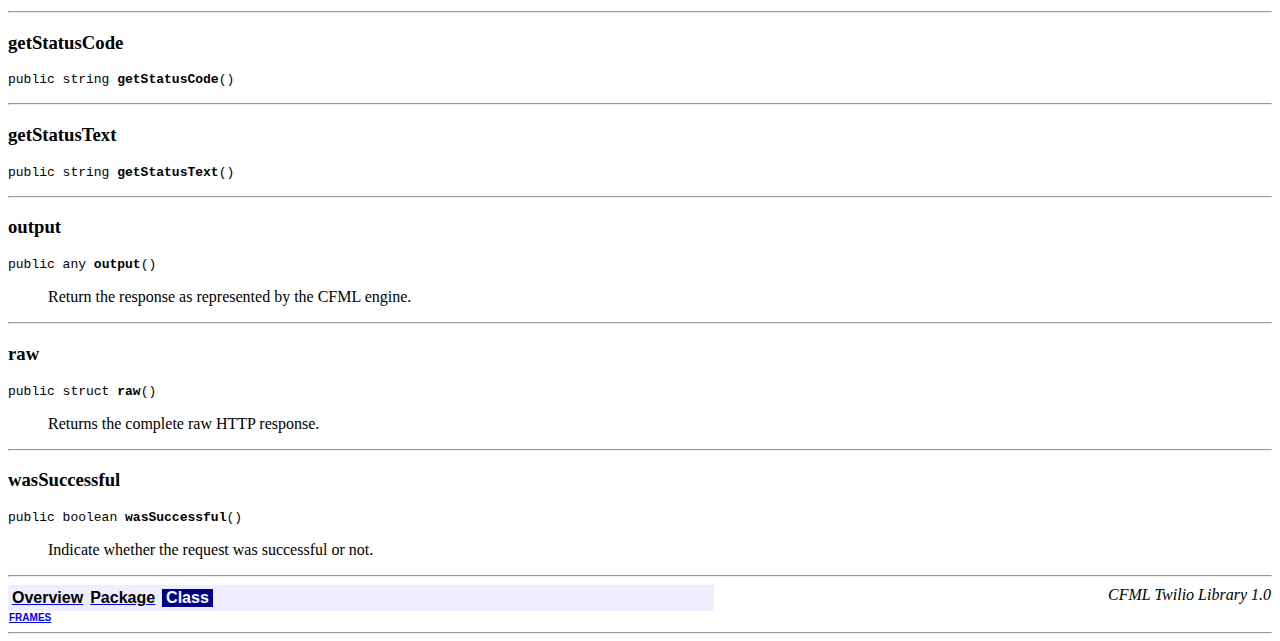
<file: docs/TwilioLib/classes/RESTResponse.html>
<!DOCTYPE HTML PUBLIC "-//W3C//DTD HTML 4.01 Transitional//EN" "http://www.w3.org/TR/html4/loose.dtd">
<!--NewPage-->
<HTML>
<HEAD>
<!-- Generated by colddoc on {ts '2011-06-16 08:20:03'} -->
<TITLE>
Callable
</TITLE>

<META NAME="keywords" CONTENT="TwilioLib.classes.concurrent.Callable interface">



<LINK REL ="stylesheet" TYPE="text/css" HREF="../../stylesheet.css" TITLE="Style">

<SCRIPT type="text/javascript">
function windowTitle()
{
    parent.document.title="RESTResponse";
}
</SCRIPT>
<NOSCRIPT>
</NOSCRIPT>

</HEAD>

<BODY BGCOLOR="white" onload="windowTitle();">




<!-- ========= START OF NAVBAR ======= -->
<A NAME="navbar_top"><!-- --></A>
<A HREF="#skip-navbar_top" title="Skip navigation links"></A>
<TABLE BORDER="0" WIDTH="100%" CELLPADDING="1" CELLSPACING="0" SUMMARY="">
<TR>
<TD COLSPAN=2 BGCOLOR="#EEEEFF" CLASS="NavBarCell1">
<A NAME="navbar_top_firstrow"><!-- --></A>
<TABLE BORDER="0" CELLPADDING="0" CELLSPACING="3" SUMMARY="">
  <TR ALIGN="center" VALIGN="top">
	
	<TD BGCOLOR="#EEEEFF" CLASS="NavBarCell1">    <A HREF="../../overview-summary.html"><FONT CLASS="NavBarFont1"><B>Overview</B></FONT></A>&nbsp;</TD>
	
	<TD BGCOLOR="##EEEEFF" CLASS="NavBarCell1">    <A HREF="package-summary.html"><FONT CLASS="NavBarFont1"><B>Package</B></FONT></A>&nbsp;</TD>
  
		<TD BGCOLOR="#FFFFFF" CLASS="NavBarCell1Rev"> &nbsp;<FONT CLASS="NavBarFont1Rev"><B>Class</B></FONT>&nbsp;</TD>
	

  

  </TR>
</TABLE>
</TD>
<TD ALIGN="right" VALIGN="top" ROWSPAN=3><EM>
CFML Twilio Library 1.0</EM>

</TD>
</TR>

<TR>

<TD BGCOLOR="white" CLASS="NavBarCell2"><FONT SIZE="-2">
	
	  <A HREF="../../index.html?TwilioLib/classes/RESTResponse.html" target="_top"><B>FRAMES</B></A>  &nbsp;
	
</FONT></TD>

</TR>
</TABLE>
<A NAME="skip-navbar_top"></A>
<!-- ========= END OF NAVBAR ========= -->

<HR>
<!-- ======== START OF CLASS DATA ======== -->
<H2>
<FONT SIZE="-1">
TwilioLib.classes</FONT>
<BR>
Class RESTResponse</H2>



<PRE>WEB-INF.cftags.component
        <IMG SRC="../../resources/inherit.gif" ALT="extended by ">twilio.classes.RESTResponse
</PRE>



<HR>
<DL>
<DT>



<PRE>public class <B>RESTResponse</B>
<DT>extends WEB-INF.cftags.component</DT></PRE>
</DT>
</DL>



<HR>

<p>


	<!-- ======== CONSTRUCTOR SUMMARY ======== -->

	<A NAME="constructor_summary"><!-- --></A>
	<TABLE BORDER="1" WIDTH="100%" CELLPADDING="3" CELLSPACING="0" SUMMARY="">
	<TR BGCOLOR="#CCCCFF" CLASS="TableHeadingColor">
	<TH ALIGN="left" COLSPAN="2"><FONT SIZE="+2">
	<B>Constructor Summary</B></FONT></TH>
	</TR>
	<TR BGCOLOR="white" CLASS="TableRowColor">
	
	<TD>
		<CODE><B><A HREF="RESTResponse.html#init()">init</A></B>([any RequestObj], [struct Response])</CODE>
	<BR>
	
	</TD>
	</TR>
	</TABLE>
	&nbsp;

<!-- ========== METHOD SUMMARY =========== -->

<A NAME="method_summary"><!-- --></A>
<TABLE BORDER="1" WIDTH="100%" CELLPADDING="3" CELLSPACING="0" SUMMARY="">
<TR BGCOLOR="#CCCCFF" CLASS="TableHeadingColor">
<TH ALIGN="left" COLSPAN="2"><FONT SIZE="+2">
<B>Method Summary</B></FONT></TH>
</TR>


<TR BGCOLOR="white" CLASS="TableRowColor">
<TD ALIGN="right" VALIGN="top" WIDTH="1%"><FONT SIZE="-1">
<CODE>&nbsp;string</CODE></FONT></TD>
<TD><CODE><B><A HREF="RESTResponse.html#asString()">asString</A></B>()</CODE>
<BR>


&nbsp;&nbsp;&nbsp;&nbsp;&nbsp;&nbsp;&nbsp;&nbsp;&nbsp;&nbsp;Return the response as a string 
</TD>
</TR>

<TR BGCOLOR="white" CLASS="TableRowColor">
<TD ALIGN="right" VALIGN="top" WIDTH="1%"><FONT SIZE="-1">
<CODE>&nbsp;struct</CODE></FONT></TD>
<TD><CODE><B><A HREF="RESTResponse.html#dump()">dump</A></B>()</CODE>
<BR>

</TD>
</TR>

<TR BGCOLOR="white" CLASS="TableRowColor">
<TD ALIGN="right" VALIGN="top" WIDTH="1%"><FONT SIZE="-1">
<CODE>&nbsp;string</CODE></FONT></TD>
<TD><CODE><B><A HREF="RESTResponse.html#getContentLength()">getContentLength</A></B>()</CODE>
<BR>

</TD>
</TR>

<TR BGCOLOR="white" CLASS="TableRowColor">
<TD ALIGN="right" VALIGN="top" WIDTH="1%"><FONT SIZE="-1">
<CODE>&nbsp;string</CODE></FONT></TD>
<TD><CODE><B><A HREF="RESTResponse.html#getContentType()">getContentType</A></B>()</CODE>
<BR>

</TD>
</TR>

<TR BGCOLOR="white" CLASS="TableRowColor">
<TD ALIGN="right" VALIGN="top" WIDTH="1%"><FONT SIZE="-1">
<CODE>&nbsp;string</CODE></FONT></TD>
<TD><CODE><B><A HREF="RESTResponse.html#getETag()">getETag</A></B>()</CODE>
<BR>

</TD>
</TR>

<TR BGCOLOR="white" CLASS="TableRowColor">
<TD ALIGN="right" VALIGN="top" WIDTH="1%"><FONT SIZE="-1">
<CODE>&nbsp;string</CODE></FONT></TD>
<TD><CODE><B><A HREF="RESTResponse.html#getLastModified()">getLastModified</A></B>()</CODE>
<BR>

</TD>
</TR>

<TR BGCOLOR="white" CLASS="TableRowColor">
<TD ALIGN="right" VALIGN="top" WIDTH="1%"><FONT SIZE="-1">
<CODE>&nbsp;string</CODE></FONT></TD>
<TD><CODE><B><A HREF="RESTResponse.html#getStatusCode()">getStatusCode</A></B>()</CODE>
<BR>

</TD>
</TR>

<TR BGCOLOR="white" CLASS="TableRowColor">
<TD ALIGN="right" VALIGN="top" WIDTH="1%"><FONT SIZE="-1">
<CODE>&nbsp;string</CODE></FONT></TD>
<TD><CODE><B><A HREF="RESTResponse.html#getStatusText()">getStatusText</A></B>()</CODE>
<BR>

</TD>
</TR>

<TR BGCOLOR="white" CLASS="TableRowColor">
<TD ALIGN="right" VALIGN="top" WIDTH="1%"><FONT SIZE="-1">
<CODE>&nbsp;any</CODE></FONT></TD>
<TD><CODE><B><A HREF="RESTResponse.html#output()">output</A></B>()</CODE>
<BR>


&nbsp;&nbsp;&nbsp;&nbsp;&nbsp;&nbsp;&nbsp;&nbsp;&nbsp;&nbsp;Return the response as represented by the CFML engine 
</TD>
</TR>

<TR BGCOLOR="white" CLASS="TableRowColor">
<TD ALIGN="right" VALIGN="top" WIDTH="1%"><FONT SIZE="-1">
<CODE>&nbsp;struct</CODE></FONT></TD>
<TD><CODE><B><A HREF="RESTResponse.html#raw()">raw</A></B>()</CODE>
<BR>


&nbsp;&nbsp;&nbsp;&nbsp;&nbsp;&nbsp;&nbsp;&nbsp;&nbsp;&nbsp;Returns the complete raw HTTP response 
</TD>
</TR>

<TR BGCOLOR="white" CLASS="TableRowColor">
<TD ALIGN="right" VALIGN="top" WIDTH="1%"><FONT SIZE="-1">
<CODE>&nbsp;boolean</CODE></FONT></TD>
<TD><CODE><B><A HREF="RESTResponse.html#wasSuccessful()">wasSuccessful</A></B>()</CODE>
<BR>


&nbsp;&nbsp;&nbsp;&nbsp;&nbsp;&nbsp;&nbsp;&nbsp;&nbsp;&nbsp;Indicate whether the request was successful or not 
</TD>
</TR>

</TR>
</TABLE>



	&nbsp;
	<a name="methods_inherited_from_class_WEB-INF.cftags.component"><!-- --></a>
	<table summary="" border="1" cellpadding="3" cellspacing="0" width="100%">
	<tbody><tr class="TableSubHeadingColor" bgcolor="#eeeeff">
	<th align="left"><b>Methods inherited from class WEB-INF.cftags.component</b></th>
	</tr>
	<tr class="TableRowColor" bgcolor="white">
	<td>
		

		<code></code>
	</td>
	</tr>
	</tbody></table>


&nbsp;
<P>



<!-- ========= CONSTRUCTOR DETAIL ======== -->

<a name="constructor_detail"><!-- --></a>
</p><table summary="" border="1" cellpadding="3" cellspacing="0" width="100%">
<tbody><tr class="TableHeadingColor" bgcolor="#ccccff">
<th colspan="1" align="left"><font size="+2">
<b>Constructor Detail</b></font></th>
</tr>
</tbody></table>

<a name="init()"><!-- --></a><h3>

init</h3>
<CODE>public <B>init</B>([any RequestObj], [struct Response])</CODE>
<dl>
<dd>

<p>
</p>

<dl>
<dt><b>Parameters:</b></dt>

<dd><code>RequestObj</code></dd>

<dd><code>Response</code></dd>

</dl>


</dd></dl>



<!-- ============ METHOD DETAIL ========== -->

<a name="method_detail"><!-- --></a>
<table summary="" border="1" cellpadding="3" cellspacing="0" width="100%">
<tbody><tr class="TableHeadingColor" bgcolor="#ccccff">
<th colspan="1" align="left"><font size="+2">
<b>Method Detail</b></font></th>
</tr>
</tbody></table>

	<a name="asString()"><!-- --></a><h3>
	asString</h3>
	<code>public string <B>asString</B>()</code>

	<dl>
	<dd>
	Return the response as a string. 
	<p>
	</p></dd>

	

	</dd>
	</dl>
	<hr>

	<a name="dump()"><!-- --></a><h3>
	dump</h3>
	<code>public struct <B>dump</B>()</code>

	<dl>
	<dd>
	
	<p>
	</p></dd>

	

	</dd>
	</dl>
	<hr>

	<a name="getContentLength()"><!-- --></a><h3>
	getContentLength</h3>
	<code>public string <B>getContentLength</B>()</code>

	<dl>
	<dd>
	
	<p>
	</p></dd>

	

	</dd>
	</dl>
	<hr>

	<a name="getContentType()"><!-- --></a><h3>
	getContentType</h3>
	<code>public string <B>getContentType</B>()</code>

	<dl>
	<dd>
	
	<p>
	</p></dd>

	

	</dd>
	</dl>
	<hr>

	<a name="getETag()"><!-- --></a><h3>
	getETag</h3>
	<code>public string <B>getETag</B>()</code>

	<dl>
	<dd>
	
	<p>
	</p></dd>

	

	</dd>
	</dl>
	<hr>

	<a name="getLastModified()"><!-- --></a><h3>
	getLastModified</h3>
	<code>public string <B>getLastModified</B>()</code>

	<dl>
	<dd>
	
	<p>
	</p></dd>

	

	</dd>
	</dl>
	<hr>

	<a name="getStatusCode()"><!-- --></a><h3>
	getStatusCode</h3>
	<code>public string <B>getStatusCode</B>()</code>

	<dl>
	<dd>
	
	<p>
	</p></dd>

	

	</dd>
	</dl>
	<hr>

	<a name="getStatusText()"><!-- --></a><h3>
	getStatusText</h3>
	<code>public string <B>getStatusText</B>()</code>

	<dl>
	<dd>
	
	<p>
	</p></dd>

	

	</dd>
	</dl>
	<hr>

	<a name="output()"><!-- --></a><h3>
	output</h3>
	<code>public any <B>output</B>()</code>

	<dl>
	<dd>
	Return the response as represented by the CFML engine. 
	<p>
	</p></dd>

	

	</dd>
	</dl>
	<hr>

	<a name="raw()"><!-- --></a><h3>
	raw</h3>
	<code>public struct <B>raw</B>()</code>

	<dl>
	<dd>
	Returns the complete raw HTTP response. 
	<p>
	</p></dd>

	

	</dd>
	</dl>
	<hr>

	<a name="wasSuccessful()"><!-- --></a><h3>
	wasSuccessful</h3>
	<code>public boolean <B>wasSuccessful</B>()</code>

	<dl>
	<dd>
	Indicate whether the request was successful or not. 
	<p>
	</p></dd>

	

	</dd>
	</dl>
	<hr>


<!-- ========= START OF NAVBAR ======= -->
<A NAME="navbar_top"><!-- --></A>
<A HREF="#skip-navbar_top" title="Skip navigation links"></A>
<TABLE BORDER="0" WIDTH="100%" CELLPADDING="1" CELLSPACING="0" SUMMARY="">
<TR>
<TD COLSPAN=2 BGCOLOR="#EEEEFF" CLASS="NavBarCell1">
<A NAME="navbar_top_firstrow"><!-- --></A>
<TABLE BORDER="0" CELLPADDING="0" CELLSPACING="3" SUMMARY="">
  <TR ALIGN="center" VALIGN="top">
	
	<TD BGCOLOR="#EEEEFF" CLASS="NavBarCell1">    <A HREF="../../overview-summary.html"><FONT CLASS="NavBarFont1"><B>Overview</B></FONT></A>&nbsp;</TD>
	
	<TD BGCOLOR="##EEEEFF" CLASS="NavBarCell1">    <A HREF="package-summary.html"><FONT CLASS="NavBarFont1"><B>Package</B></FONT></A>&nbsp;</TD>
  
		<TD BGCOLOR="#FFFFFF" CLASS="NavBarCell1Rev"> &nbsp;<FONT CLASS="NavBarFont1Rev"><B>Class</B></FONT>&nbsp;</TD>
	

  

  </TR>
</TABLE>
</TD>
<TD ALIGN="right" VALIGN="top" ROWSPAN=3><EM>
CFML Twilio Library 1.0</EM>

</TD>
</TR>

<TR>

<TD BGCOLOR="white" CLASS="NavBarCell2"><FONT SIZE="-2">
	
	  <A HREF="../../index.html?TwilioLib/classes/RESTResponse.html" target="_top"><B>FRAMES</B></A>  &nbsp;
	
</FONT></TD>

</TR>
</TABLE>
<A NAME="skip-navbar_top"></A>
<!-- ========= END OF NAVBAR ========= -->

<HR>

</BODY>
</HTML>
</file>
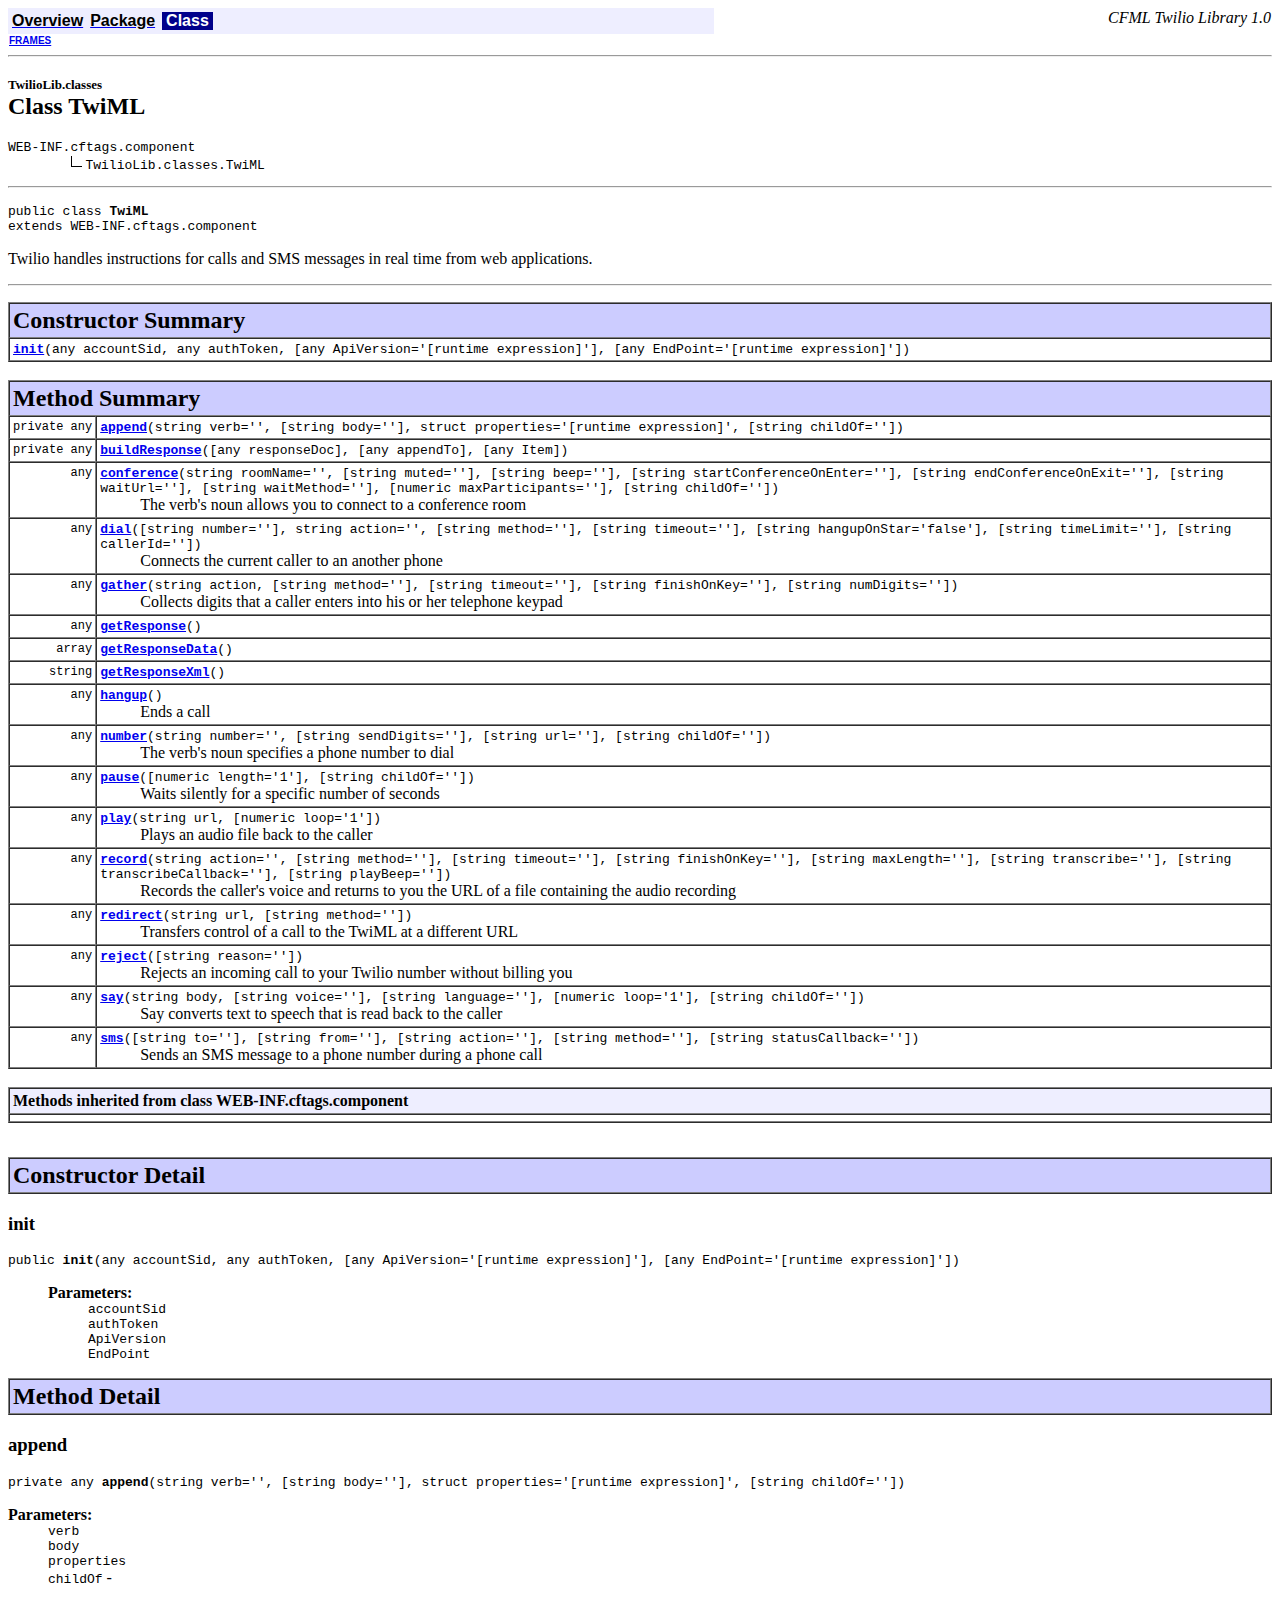
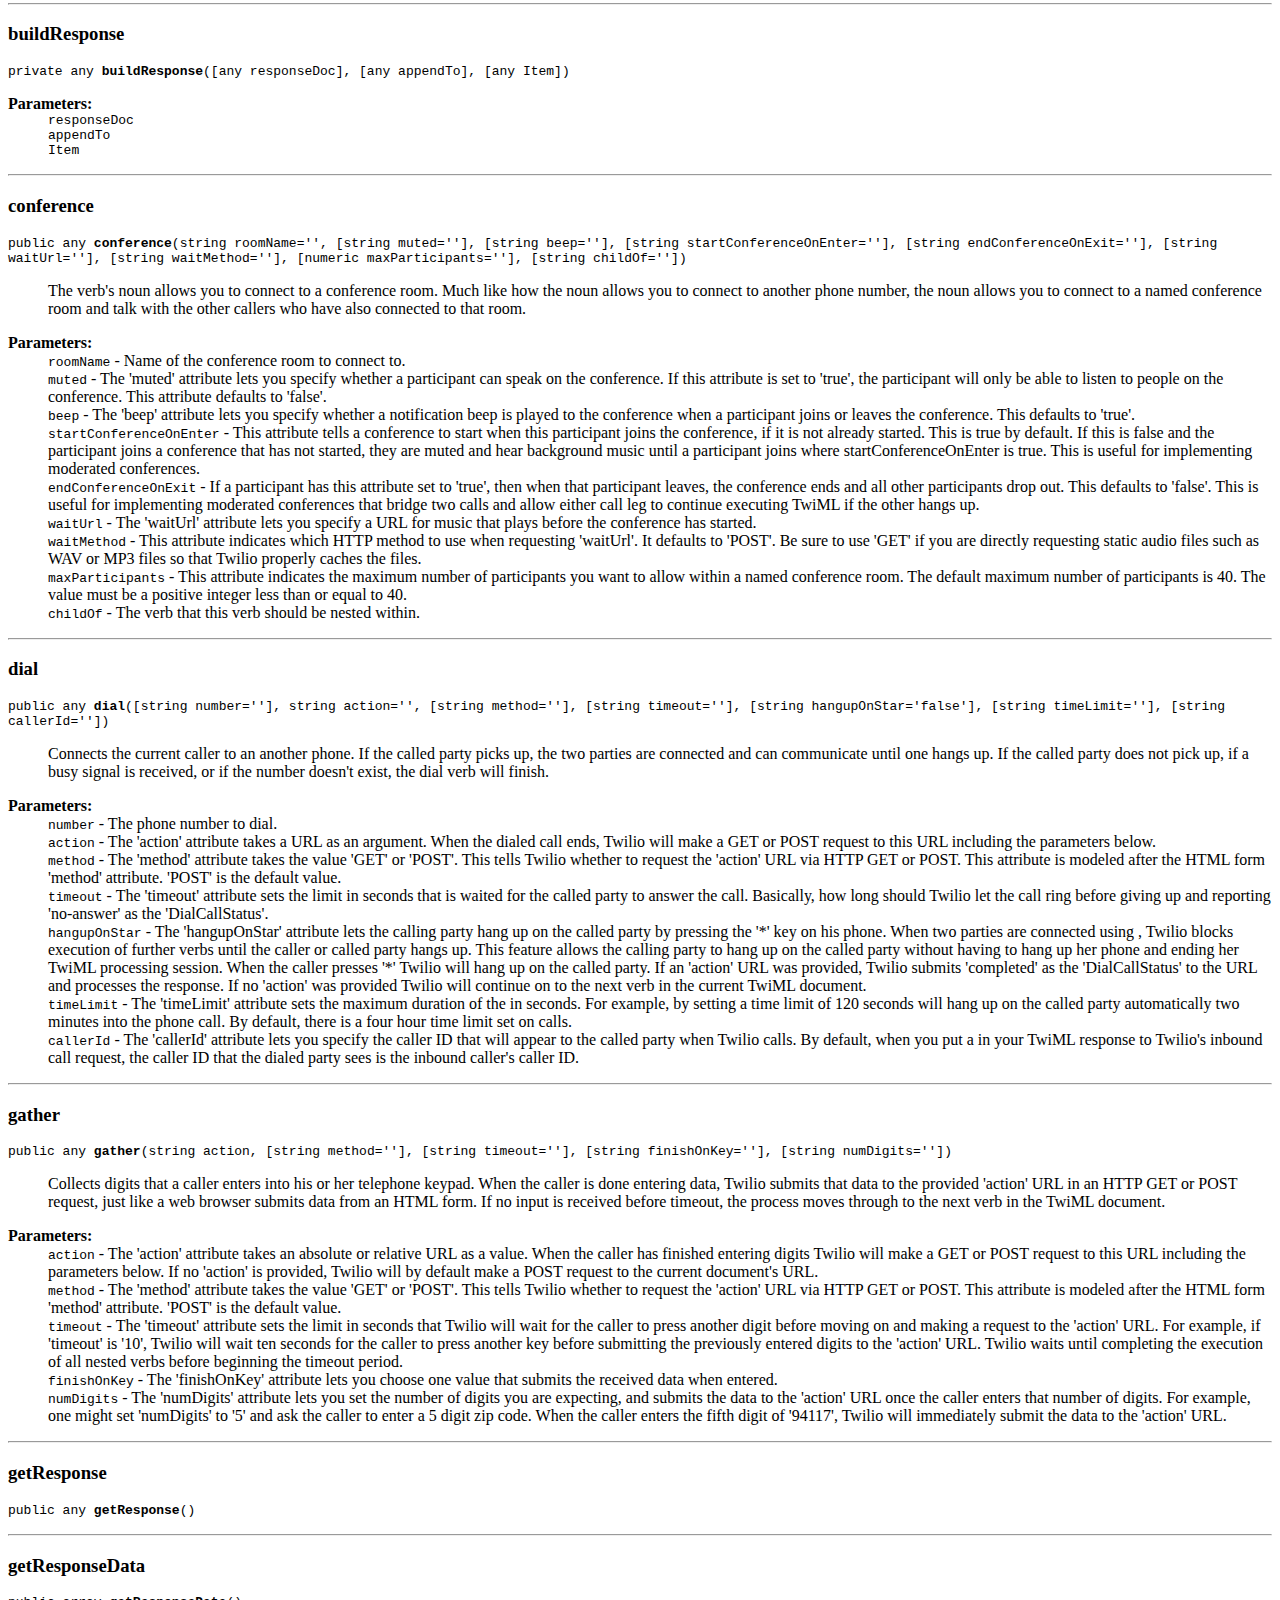
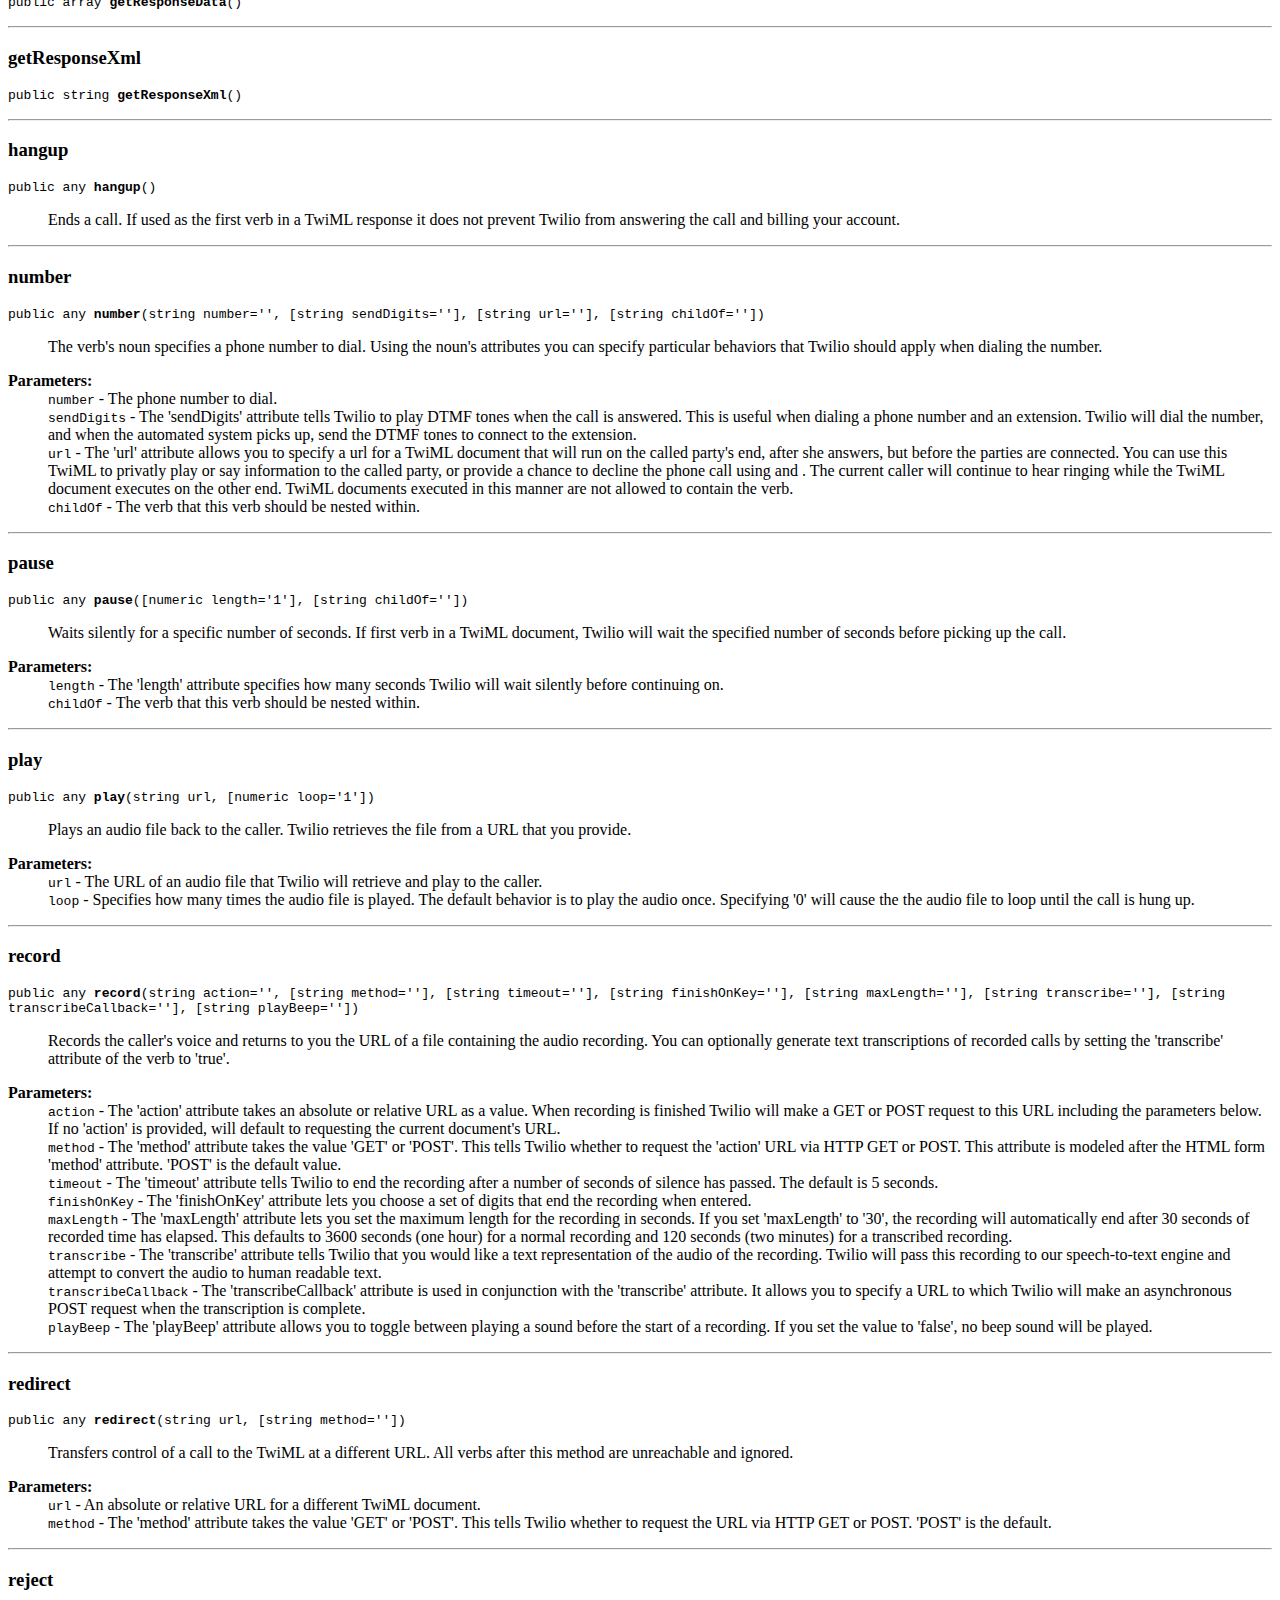
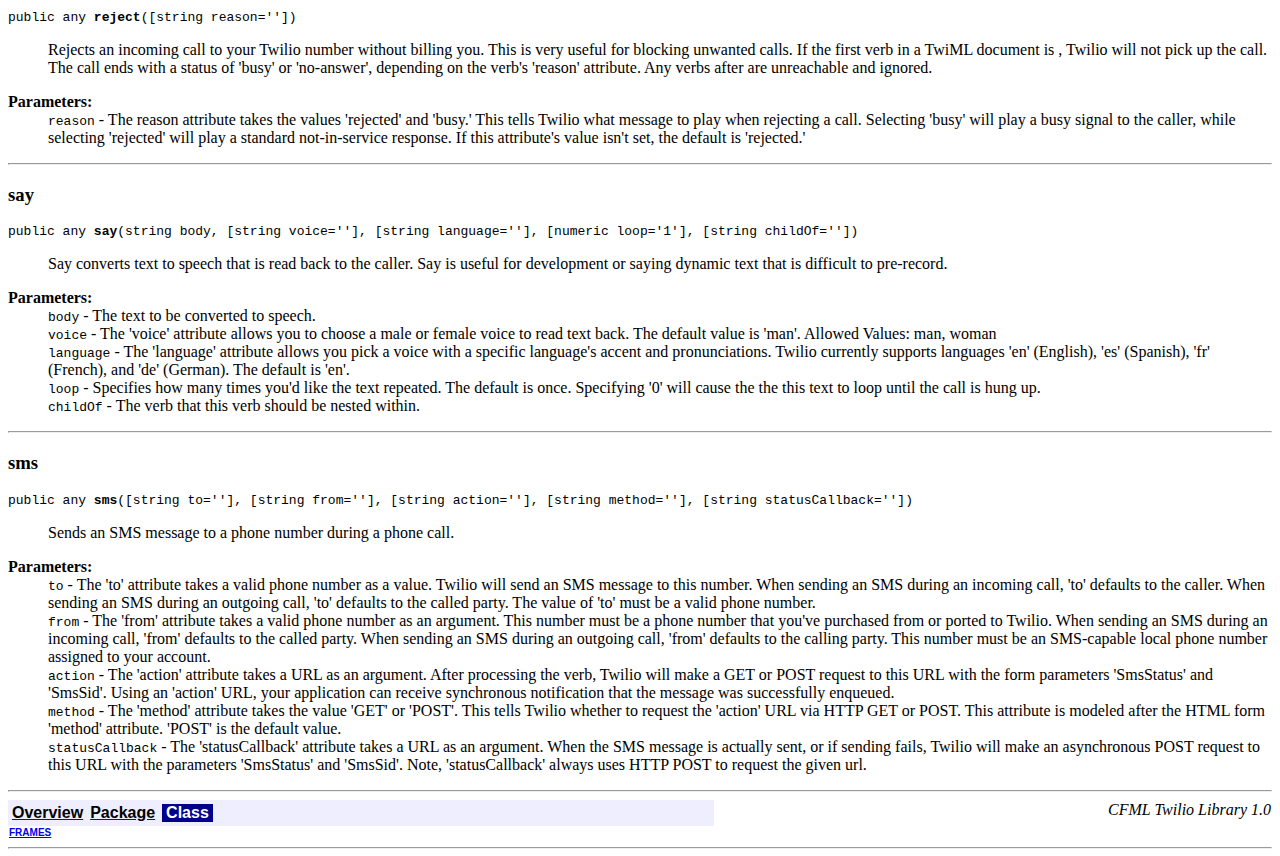
<file: docs/TwilioLib/classes/TwiML.html>
<!DOCTYPE HTML PUBLIC "-//W3C//DTD HTML 4.01 Transitional//EN" "http://www.w3.org/TR/html4/loose.dtd">
<!--NewPage-->
<HTML>
<HEAD>
<!-- Generated by colddoc on {ts '2011-06-16 08:20:03'} -->
<TITLE>
Callable
</TITLE>

<META NAME="keywords" CONTENT="TwilioLib.classes.concurrent.Callable interface">



<LINK REL ="stylesheet" TYPE="text/css" HREF="../../stylesheet.css" TITLE="Style">

<SCRIPT type="text/javascript">
function windowTitle()
{
    parent.document.title="TwiML";
}
</SCRIPT>
<NOSCRIPT>
</NOSCRIPT>

</HEAD>

<BODY BGCOLOR="white" onload="windowTitle();">




<!-- ========= START OF NAVBAR ======= -->
<A NAME="navbar_top"><!-- --></A>
<A HREF="#skip-navbar_top" title="Skip navigation links"></A>
<TABLE BORDER="0" WIDTH="100%" CELLPADDING="1" CELLSPACING="0" SUMMARY="">
<TR>
<TD COLSPAN=2 BGCOLOR="#EEEEFF" CLASS="NavBarCell1">
<A NAME="navbar_top_firstrow"><!-- --></A>
<TABLE BORDER="0" CELLPADDING="0" CELLSPACING="3" SUMMARY="">
  <TR ALIGN="center" VALIGN="top">
	
	<TD BGCOLOR="#EEEEFF" CLASS="NavBarCell1">    <A HREF="../../overview-summary.html"><FONT CLASS="NavBarFont1"><B>Overview</B></FONT></A>&nbsp;</TD>
	
	<TD BGCOLOR="##EEEEFF" CLASS="NavBarCell1">    <A HREF="package-summary.html"><FONT CLASS="NavBarFont1"><B>Package</B></FONT></A>&nbsp;</TD>
  
		<TD BGCOLOR="#FFFFFF" CLASS="NavBarCell1Rev"> &nbsp;<FONT CLASS="NavBarFont1Rev"><B>Class</B></FONT>&nbsp;</TD>
	

  

  </TR>
</TABLE>
</TD>
<TD ALIGN="right" VALIGN="top" ROWSPAN=3><EM>
CFML Twilio Library 1.0</EM>

</TD>
</TR>

<TR>

<TD BGCOLOR="white" CLASS="NavBarCell2"><FONT SIZE="-2">
	
	  <A HREF="../../index.html?TwilioLib/classes/TwiML.html" target="_top"><B>FRAMES</B></A>  &nbsp;
	
</FONT></TD>

</TR>
</TABLE>
<A NAME="skip-navbar_top"></A>
<!-- ========= END OF NAVBAR ========= -->

<HR>
<!-- ======== START OF CLASS DATA ======== -->
<H2>
<FONT SIZE="-1">
TwilioLib.classes</FONT>
<BR>
Class TwiML</H2>



<PRE>WEB-INF.cftags.component
        <IMG SRC="../../resources/inherit.gif" ALT="extended by ">TwilioLib.classes.TwiML
</PRE>



<HR>
<DL>
<DT>



<PRE>public class <B>TwiML</B>
<DT>extends WEB-INF.cftags.component</DT></PRE>
</DT>
</DL>


<P>
	Twilio handles instructions for calls and SMS messages in real time from web applications.
<P>


<HR>

<p>


	<!-- ======== CONSTRUCTOR SUMMARY ======== -->

	<A NAME="constructor_summary"><!-- --></A>
	<TABLE BORDER="1" WIDTH="100%" CELLPADDING="3" CELLSPACING="0" SUMMARY="">
	<TR BGCOLOR="#CCCCFF" CLASS="TableHeadingColor">
	<TH ALIGN="left" COLSPAN="2"><FONT SIZE="+2">
	<B>Constructor Summary</B></FONT></TH>
	</TR>
	<TR BGCOLOR="white" CLASS="TableRowColor">
	
	<TD>
		<CODE><B><A HREF="TwiML.html#init()">init</A></B>(any accountSid, any authToken, [any ApiVersion='[runtime expression]'], [any EndPoint='[runtime expression]'])</CODE>
	<BR>
	
	</TD>
	</TR>
	</TABLE>
	&nbsp;

<!-- ========== METHOD SUMMARY =========== -->

<A NAME="method_summary"><!-- --></A>
<TABLE BORDER="1" WIDTH="100%" CELLPADDING="3" CELLSPACING="0" SUMMARY="">
<TR BGCOLOR="#CCCCFF" CLASS="TableHeadingColor">
<TH ALIGN="left" COLSPAN="2"><FONT SIZE="+2">
<B>Method Summary</B></FONT></TH>
</TR>


<TR BGCOLOR="white" CLASS="TableRowColor">
<TD ALIGN="right" VALIGN="top" WIDTH="1%"><FONT SIZE="-1">
<CODE>private&nbsp;any</CODE></FONT></TD>
<TD><CODE><B><A HREF="TwiML.html#append()">append</A></B>(string verb='', [string body=''], struct properties='[runtime expression]', [string childOf=''])</CODE>
<BR>

</TD>
</TR>

<TR BGCOLOR="white" CLASS="TableRowColor">
<TD ALIGN="right" VALIGN="top" WIDTH="1%"><FONT SIZE="-1">
<CODE>private&nbsp;any</CODE></FONT></TD>
<TD><CODE><B><A HREF="TwiML.html#buildResponse()">buildResponse</A></B>([any responseDoc], [any appendTo], [any Item])</CODE>
<BR>

</TD>
</TR>

<TR BGCOLOR="white" CLASS="TableRowColor">
<TD ALIGN="right" VALIGN="top" WIDTH="1%"><FONT SIZE="-1">
<CODE>&nbsp;any</CODE></FONT></TD>
<TD><CODE><B><A HREF="TwiML.html#conference()">conference</A></B>(string roomName='', [string muted=''], [string beep=''], [string startConferenceOnEnter=''], [string endConferenceOnExit=''], [string waitUrl=''], [string waitMethod=''], [numeric maxParticipants=''], [string childOf=''])</CODE>
<BR>


&nbsp;&nbsp;&nbsp;&nbsp;&nbsp;&nbsp;&nbsp;&nbsp;&nbsp;&nbsp;The <Dial> verb's <Conference> noun allows you to connect to a conference room 
</TD>
</TR>

<TR BGCOLOR="white" CLASS="TableRowColor">
<TD ALIGN="right" VALIGN="top" WIDTH="1%"><FONT SIZE="-1">
<CODE>&nbsp;any</CODE></FONT></TD>
<TD><CODE><B><A HREF="TwiML.html#dial()">dial</A></B>([string number=''], string action='', [string method=''], [string timeout=''], [string hangupOnStar='false'], [string timeLimit=''], [string callerId=''])</CODE>
<BR>


&nbsp;&nbsp;&nbsp;&nbsp;&nbsp;&nbsp;&nbsp;&nbsp;&nbsp;&nbsp;Connects the current caller to an another phone 
</TD>
</TR>

<TR BGCOLOR="white" CLASS="TableRowColor">
<TD ALIGN="right" VALIGN="top" WIDTH="1%"><FONT SIZE="-1">
<CODE>&nbsp;any</CODE></FONT></TD>
<TD><CODE><B><A HREF="TwiML.html#gather()">gather</A></B>(string action, [string method=''], [string timeout=''], [string finishOnKey=''], [string numDigits=''])</CODE>
<BR>


&nbsp;&nbsp;&nbsp;&nbsp;&nbsp;&nbsp;&nbsp;&nbsp;&nbsp;&nbsp;Collects digits that a caller enters into his or her telephone keypad 
</TD>
</TR>

<TR BGCOLOR="white" CLASS="TableRowColor">
<TD ALIGN="right" VALIGN="top" WIDTH="1%"><FONT SIZE="-1">
<CODE>&nbsp;any</CODE></FONT></TD>
<TD><CODE><B><A HREF="TwiML.html#getResponse()">getResponse</A></B>()</CODE>
<BR>

</TD>
</TR>

<TR BGCOLOR="white" CLASS="TableRowColor">
<TD ALIGN="right" VALIGN="top" WIDTH="1%"><FONT SIZE="-1">
<CODE>&nbsp;array</CODE></FONT></TD>
<TD><CODE><B><A HREF="TwiML.html#getResponseData()">getResponseData</A></B>()</CODE>
<BR>

</TD>
</TR>

<TR BGCOLOR="white" CLASS="TableRowColor">
<TD ALIGN="right" VALIGN="top" WIDTH="1%"><FONT SIZE="-1">
<CODE>&nbsp;string</CODE></FONT></TD>
<TD><CODE><B><A HREF="TwiML.html#getResponseXml()">getResponseXml</A></B>()</CODE>
<BR>

</TD>
</TR>

<TR BGCOLOR="white" CLASS="TableRowColor">
<TD ALIGN="right" VALIGN="top" WIDTH="1%"><FONT SIZE="-1">
<CODE>&nbsp;any</CODE></FONT></TD>
<TD><CODE><B><A HREF="TwiML.html#hangup()">hangup</A></B>()</CODE>
<BR>


&nbsp;&nbsp;&nbsp;&nbsp;&nbsp;&nbsp;&nbsp;&nbsp;&nbsp;&nbsp;Ends a call 
</TD>
</TR>

<TR BGCOLOR="white" CLASS="TableRowColor">
<TD ALIGN="right" VALIGN="top" WIDTH="1%"><FONT SIZE="-1">
<CODE>&nbsp;any</CODE></FONT></TD>
<TD><CODE><B><A HREF="TwiML.html#number()">number</A></B>(string number='', [string sendDigits=''], [string url=''], [string childOf=''])</CODE>
<BR>


&nbsp;&nbsp;&nbsp;&nbsp;&nbsp;&nbsp;&nbsp;&nbsp;&nbsp;&nbsp;The <Dial> verb's <Number> noun specifies a phone number to dial 
</TD>
</TR>

<TR BGCOLOR="white" CLASS="TableRowColor">
<TD ALIGN="right" VALIGN="top" WIDTH="1%"><FONT SIZE="-1">
<CODE>&nbsp;any</CODE></FONT></TD>
<TD><CODE><B><A HREF="TwiML.html#pause()">pause</A></B>([numeric length='1'], [string childOf=''])</CODE>
<BR>


&nbsp;&nbsp;&nbsp;&nbsp;&nbsp;&nbsp;&nbsp;&nbsp;&nbsp;&nbsp;Waits silently for a specific number of seconds 
</TD>
</TR>

<TR BGCOLOR="white" CLASS="TableRowColor">
<TD ALIGN="right" VALIGN="top" WIDTH="1%"><FONT SIZE="-1">
<CODE>&nbsp;any</CODE></FONT></TD>
<TD><CODE><B><A HREF="TwiML.html#play()">play</A></B>(string url, [numeric loop='1'])</CODE>
<BR>


&nbsp;&nbsp;&nbsp;&nbsp;&nbsp;&nbsp;&nbsp;&nbsp;&nbsp;&nbsp;Plays an audio file back to the caller 
</TD>
</TR>

<TR BGCOLOR="white" CLASS="TableRowColor">
<TD ALIGN="right" VALIGN="top" WIDTH="1%"><FONT SIZE="-1">
<CODE>&nbsp;any</CODE></FONT></TD>
<TD><CODE><B><A HREF="TwiML.html#record()">record</A></B>(string action='', [string method=''], [string timeout=''], [string finishOnKey=''], [string maxLength=''], [string transcribe=''], [string transcribeCallback=''], [string playBeep=''])</CODE>
<BR>


&nbsp;&nbsp;&nbsp;&nbsp;&nbsp;&nbsp;&nbsp;&nbsp;&nbsp;&nbsp;Records the caller's voice and returns to you the URL of a file containing the audio recording 
</TD>
</TR>

<TR BGCOLOR="white" CLASS="TableRowColor">
<TD ALIGN="right" VALIGN="top" WIDTH="1%"><FONT SIZE="-1">
<CODE>&nbsp;any</CODE></FONT></TD>
<TD><CODE><B><A HREF="TwiML.html#redirect()">redirect</A></B>(string url, [string method=''])</CODE>
<BR>


&nbsp;&nbsp;&nbsp;&nbsp;&nbsp;&nbsp;&nbsp;&nbsp;&nbsp;&nbsp;Transfers control of a call to the TwiML at a different URL 
</TD>
</TR>

<TR BGCOLOR="white" CLASS="TableRowColor">
<TD ALIGN="right" VALIGN="top" WIDTH="1%"><FONT SIZE="-1">
<CODE>&nbsp;any</CODE></FONT></TD>
<TD><CODE><B><A HREF="TwiML.html#reject()">reject</A></B>([string reason=''])</CODE>
<BR>


&nbsp;&nbsp;&nbsp;&nbsp;&nbsp;&nbsp;&nbsp;&nbsp;&nbsp;&nbsp;Rejects an incoming call to your Twilio number without billing you 
</TD>
</TR>

<TR BGCOLOR="white" CLASS="TableRowColor">
<TD ALIGN="right" VALIGN="top" WIDTH="1%"><FONT SIZE="-1">
<CODE>&nbsp;any</CODE></FONT></TD>
<TD><CODE><B><A HREF="TwiML.html#say()">say</A></B>(string body, [string voice=''], [string language=''], [numeric loop='1'], [string childOf=''])</CODE>
<BR>


&nbsp;&nbsp;&nbsp;&nbsp;&nbsp;&nbsp;&nbsp;&nbsp;&nbsp;&nbsp;Say converts text to speech that is read back to the caller 
</TD>
</TR>

<TR BGCOLOR="white" CLASS="TableRowColor">
<TD ALIGN="right" VALIGN="top" WIDTH="1%"><FONT SIZE="-1">
<CODE>&nbsp;any</CODE></FONT></TD>
<TD><CODE><B><A HREF="TwiML.html#sms()">sms</A></B>([string to=''], [string from=''], [string action=''], [string method=''], [string statusCallback=''])</CODE>
<BR>


&nbsp;&nbsp;&nbsp;&nbsp;&nbsp;&nbsp;&nbsp;&nbsp;&nbsp;&nbsp;Sends an SMS message to a phone number during a phone call 
</TD>
</TR>

</TR>
</TABLE>



	&nbsp;
	<a name="methods_inherited_from_class_WEB-INF.cftags.component"><!-- --></a>
	<table summary="" border="1" cellpadding="3" cellspacing="0" width="100%">
	<tbody><tr class="TableSubHeadingColor" bgcolor="#eeeeff">
	<th align="left"><b>Methods inherited from class WEB-INF.cftags.component</b></th>
	</tr>
	<tr class="TableRowColor" bgcolor="white">
	<td>
		

		<code></code>
	</td>
	</tr>
	</tbody></table>


&nbsp;
<P>



<!-- ========= CONSTRUCTOR DETAIL ======== -->

<a name="constructor_detail"><!-- --></a>
</p><table summary="" border="1" cellpadding="3" cellspacing="0" width="100%">
<tbody><tr class="TableHeadingColor" bgcolor="#ccccff">
<th colspan="1" align="left"><font size="+2">
<b>Constructor Detail</b></font></th>
</tr>
</tbody></table>

<a name="init()"><!-- --></a><h3>

init</h3>
<CODE>public <B>init</B>(any accountSid, any authToken, [any ApiVersion='[runtime expression]'], [any EndPoint='[runtime expression]'])</CODE>
<dl>
<dd>

<p>
</p>

<dl>
<dt><b>Parameters:</b></dt>

<dd><code>accountSid</code></dd>

<dd><code>authToken</code></dd>

<dd><code>ApiVersion</code></dd>

<dd><code>EndPoint</code></dd>

</dl>


</dd></dl>



<!-- ============ METHOD DETAIL ========== -->

<a name="method_detail"><!-- --></a>
<table summary="" border="1" cellpadding="3" cellspacing="0" width="100%">
<tbody><tr class="TableHeadingColor" bgcolor="#ccccff">
<th colspan="1" align="left"><font size="+2">
<b>Method Detail</b></font></th>
</tr>
</tbody></table>

	<a name="append()"><!-- --></a><h3>
	append</h3>
	<code>private any <B>append</B>(string verb='', [string body=''], struct properties='[runtime expression]', [string childOf=''])</code>

	<dl>
	<dd>
	
	<p>
	</p></dd>

	
	<dl>
	<dt><b>Parameters:</b></dt>
	
	<dd><code>verb</code></dd>
	
	<dd><code>body</code></dd>
	
	<dd><code>properties</code></dd>
	
	<dd><code>childOf</code> - </dd>
	
	</dl>
	

	</dd>
	</dl>
	<hr>

	<a name="buildResponse()"><!-- --></a><h3>
	buildResponse</h3>
	<code>private any <B>buildResponse</B>([any responseDoc], [any appendTo], [any Item])</code>

	<dl>
	<dd>
	
	<p>
	</p></dd>

	
	<dl>
	<dt><b>Parameters:</b></dt>
	
	<dd><code>responseDoc</code></dd>
	
	<dd><code>appendTo</code></dd>
	
	<dd><code>Item</code></dd>
	
	</dl>
	

	</dd>
	</dl>
	<hr>

	<a name="conference()"><!-- --></a><h3>
	conference</h3>
	<code>public any <B>conference</B>(string roomName='', [string muted=''], [string beep=''], [string startConferenceOnEnter=''], [string endConferenceOnExit=''], [string waitUrl=''], [string waitMethod=''], [numeric maxParticipants=''], [string childOf=''])</code>

	<dl>
	<dd>
	The <Dial> verb's <Conference> noun allows you to connect to a conference room. Much like how the <Number> noun allows you to connect to another phone number, the <Conference> noun allows you to connect to a named conference room and talk with the other callers who have also connected to that room. 
	<p>
	</p></dd>

	
	<dl>
	<dt><b>Parameters:</b></dt>
	
	<dd><code>roomName</code> - Name of the conference room to connect to.</dd>
	
	<dd><code>muted</code> - The 'muted' attribute lets you specify whether a participant can speak on the conference. If this attribute is set to 'true', the participant will only be able to listen to people on the conference. This attribute defaults to 'false'.</dd>
	
	<dd><code>beep</code> - The 'beep' attribute lets you specify whether a notification beep is played to the conference when a participant joins or leaves the conference. This defaults to 'true'.</dd>
	
	<dd><code>startConferenceOnEnter</code> - This attribute tells a conference to start when this participant joins the conference, if it is not already started. This is true by default. If this is false and the participant joins a conference that has not started, they are muted and hear background music until a participant joins where startConferenceOnEnter is true. This is useful for implementing moderated conferences.</dd>
	
	<dd><code>endConferenceOnExit</code> - If a participant has this attribute set to 'true', then when that participant leaves, the conference ends and all other participants drop out. This defaults to 'false'. This is useful for implementing moderated conferences that bridge two calls and allow either call leg to continue executing TwiML if the other hangs up.</dd>
	
	<dd><code>waitUrl</code> - The 'waitUrl' attribute lets you specify a URL for music that plays before the conference has started.</dd>
	
	<dd><code>waitMethod</code> - This attribute indicates which HTTP method to use when requesting 'waitUrl'. It defaults to 'POST'. Be sure to use 'GET' if you are directly requesting static audio files such as WAV or MP3 files so that Twilio properly caches the files.</dd>
	
	<dd><code>maxParticipants</code> - This attribute indicates the maximum number of participants you want to allow within a named conference room. The default maximum number of participants is 40. The value must be a positive integer less than or equal to 40.</dd>
	
	<dd><code>childOf</code> - The verb that this verb should be nested within.</dd>
	
	</dl>
	

	</dd>
	</dl>
	<hr>

	<a name="dial()"><!-- --></a><h3>
	dial</h3>
	<code>public any <B>dial</B>([string number=''], string action='', [string method=''], [string timeout=''], [string hangupOnStar='false'], [string timeLimit=''], [string callerId=''])</code>

	<dl>
	<dd>
	Connects the current caller to an another phone. If the called party picks up, the two parties are connected and can communicate until one hangs up. If the called party does not pick up, if a busy signal is received, or if the number doesn't exist, the dial verb will finish. 
	<p>
	</p></dd>

	
	<dl>
	<dt><b>Parameters:</b></dt>
	
	<dd><code>number</code> - The phone number to dial.</dd>
	
	<dd><code>action</code> - The 'action' attribute takes a URL as an argument. When the dialed call ends, Twilio will make a GET or POST request to this URL including the parameters below.</dd>
	
	<dd><code>method</code> - The 'method' attribute takes the value 'GET' or 'POST'. This tells Twilio whether to request the 'action' URL via HTTP GET or POST. This attribute is modeled after the HTML form 'method' attribute. 'POST' is the default value.</dd>
	
	<dd><code>timeout</code> - The 'timeout' attribute sets the limit in seconds that is waited for the called party to answer the call. Basically, how long should Twilio let the call ring before giving up and reporting 'no-answer' as the 'DialCallStatus'.</dd>
	
	<dd><code>hangupOnStar</code> - The 'hangupOnStar' attribute lets the calling party hang up on the called party by pressing the '*' key on his phone. When two parties are connected using <Dial>, Twilio blocks execution of further verbs until the caller or called party hangs up. This feature allows the calling party to hang up on the called party without having to hang up her phone and ending her TwiML processing session. When the caller presses '*' Twilio will hang up on the called party. If an 'action' URL was provided, Twilio submits 'completed' as the 'DialCallStatus' to the URL and processes the response. If no 'action' was provided Twilio will continue on to the next verb in the current TwiML document.</dd>
	
	<dd><code>timeLimit</code> - The 'timeLimit' attribute sets the maximum duration of the <Dial> in seconds. For example, by setting a time limit of 120 seconds <Dial> will hang up on the called party automatically two minutes into the phone call. By default, there is a four hour time limit set on calls.</dd>
	
	<dd><code>callerId</code> - The 'callerId' attribute lets you specify the caller ID that will appear to the called party when Twilio calls. By default, when you put a <Dial> in your TwiML response to Twilio's inbound call request, the caller ID that the dialed party sees is the inbound caller's caller ID.</dd>
	
	</dl>
	

	</dd>
	</dl>
	<hr>

	<a name="gather()"><!-- --></a><h3>
	gather</h3>
	<code>public any <B>gather</B>(string action, [string method=''], [string timeout=''], [string finishOnKey=''], [string numDigits=''])</code>

	<dl>
	<dd>
	Collects digits that a caller enters into his or her telephone keypad. When the caller is done entering data, Twilio submits that data to the provided 'action' URL in an HTTP GET or POST request, just like a web browser submits data from an HTML form. If no input is received before timeout, the process moves through to the next verb in the TwiML document. 
	<p>
	</p></dd>

	
	<dl>
	<dt><b>Parameters:</b></dt>
	
	<dd><code>action</code> - The 'action' attribute takes an absolute or relative URL as a value. When the caller has finished entering digits Twilio will make a GET or POST request to this URL including the parameters below. If no 'action' is provided, Twilio will by default make a POST request to the current document's URL.</dd>
	
	<dd><code>method</code> - The 'method' attribute takes the value 'GET' or 'POST'. This tells Twilio whether to request the 'action' URL via HTTP GET or POST. This attribute is modeled after the HTML form 'method' attribute. 'POST' is the default value.</dd>
	
	<dd><code>timeout</code> - The 'timeout' attribute sets the limit in seconds that Twilio will wait for the caller to press another digit before moving on and making a request to the 'action' URL. For example, if 'timeout' is '10', Twilio will wait ten seconds for the caller to press another key before submitting the previously entered digits to the 'action' URL. Twilio waits until completing the execution of all nested verbs before beginning the timeout period.</dd>
	
	<dd><code>finishOnKey</code> - The 'finishOnKey' attribute lets you choose one value that submits the received data when entered.</dd>
	
	<dd><code>numDigits</code> - The 'numDigits' attribute lets you set the number of digits you are expecting, and submits the data to the 'action' URL once the caller enters that number of digits. For example, one might set 'numDigits' to '5' and ask the caller to enter a 5 digit zip code. When the caller enters the fifth digit of '94117', Twilio will immediately submit the data to the 'action' URL.</dd>
	
	</dl>
	

	</dd>
	</dl>
	<hr>

	<a name="getResponse()"><!-- --></a><h3>
	getResponse</h3>
	<code>public any <B>getResponse</B>()</code>

	<dl>
	<dd>
	
	<p>
	</p></dd>

	

	</dd>
	</dl>
	<hr>

	<a name="getResponseData()"><!-- --></a><h3>
	getResponseData</h3>
	<code>public array <B>getResponseData</B>()</code>

	<dl>
	<dd>
	
	<p>
	</p></dd>

	

	</dd>
	</dl>
	<hr>

	<a name="getResponseXml()"><!-- --></a><h3>
	getResponseXml</h3>
	<code>public string <B>getResponseXml</B>()</code>

	<dl>
	<dd>
	
	<p>
	</p></dd>

	

	</dd>
	</dl>
	<hr>

	<a name="hangup()"><!-- --></a><h3>
	hangup</h3>
	<code>public any <B>hangup</B>()</code>

	<dl>
	<dd>
	Ends a call. If used as the first verb in a TwiML response it does not prevent Twilio from answering the call and billing your account. 
	<p>
	</p></dd>

	

	</dd>
	</dl>
	<hr>

	<a name="number()"><!-- --></a><h3>
	number</h3>
	<code>public any <B>number</B>(string number='', [string sendDigits=''], [string url=''], [string childOf=''])</code>

	<dl>
	<dd>
	The <Dial> verb's <Number> noun specifies a phone number to dial. Using the noun's attributes you can specify particular behaviors that Twilio should apply when dialing the number. 
	<p>
	</p></dd>

	
	<dl>
	<dt><b>Parameters:</b></dt>
	
	<dd><code>number</code> - The phone number to dial.</dd>
	
	<dd><code>sendDigits</code> - The 'sendDigits' attribute tells Twilio to play DTMF tones when the call is answered. This is useful when dialing a phone number and an extension. Twilio will dial the number, and when the automated system picks up, send the DTMF tones to connect to the extension.</dd>
	
	<dd><code>url</code> - The 'url' attribute allows you to specify a url for a TwiML document that will run on the called party's end, after she answers, but before the parties are connected. You can use this TwiML to privatly play or say information to the called party, or provide a chance to decline the phone call using <Gather> and <Hangup>. The current caller will continue to hear ringing while the TwiML document executes on the other end. TwiML documents executed in this manner are not allowed to contain the <Dial> verb.</dd>
	
	<dd><code>childOf</code> - The verb that this verb should be nested within.</dd>
	
	</dl>
	

	</dd>
	</dl>
	<hr>

	<a name="pause()"><!-- --></a><h3>
	pause</h3>
	<code>public any <B>pause</B>([numeric length='1'], [string childOf=''])</code>

	<dl>
	<dd>
	Waits silently for a specific number of seconds. If first verb in a TwiML document, Twilio will wait the specified number of seconds before picking up the call. 
	<p>
	</p></dd>

	
	<dl>
	<dt><b>Parameters:</b></dt>
	
	<dd><code>length</code> - The 'length' attribute specifies how many seconds Twilio will wait silently before continuing on.</dd>
	
	<dd><code>childOf</code> - The verb that this verb should be nested within.</dd>
	
	</dl>
	

	</dd>
	</dl>
	<hr>

	<a name="play()"><!-- --></a><h3>
	play</h3>
	<code>public any <B>play</B>(string url, [numeric loop='1'])</code>

	<dl>
	<dd>
	Plays an audio file back to the caller. Twilio retrieves the file from a URL that you provide. 
	<p>
	</p></dd>

	
	<dl>
	<dt><b>Parameters:</b></dt>
	
	<dd><code>url</code> - The URL of an audio file that Twilio will retrieve and play to the caller.</dd>
	
	<dd><code>loop</code> - Specifies how many times the audio file is played. The default behavior is to play the audio once. Specifying '0' will cause the the audio file to loop until the call is hung up.</dd>
	
	</dl>
	

	</dd>
	</dl>
	<hr>

	<a name="record()"><!-- --></a><h3>
	record</h3>
	<code>public any <B>record</B>(string action='', [string method=''], [string timeout=''], [string finishOnKey=''], [string maxLength=''], [string transcribe=''], [string transcribeCallback=''], [string playBeep=''])</code>

	<dl>
	<dd>
	Records the caller's voice and returns to you the URL of a file containing the audio recording. You can optionally generate text transcriptions of recorded calls by setting the 'transcribe' attribute of the <Record> verb to 'true'. 
	<p>
	</p></dd>

	
	<dl>
	<dt><b>Parameters:</b></dt>
	
	<dd><code>action</code> - The 'action' attribute takes an absolute or relative URL as a value. When recording is finished Twilio will make a GET or POST request to this URL including the parameters below. If no 'action' is provided, <Record> will default to requesting the current document's URL.</dd>
	
	<dd><code>method</code> - The 'method' attribute takes the value 'GET' or 'POST'. This tells Twilio whether to request the 'action' URL via HTTP GET or POST. This attribute is modeled after the HTML form 'method' attribute. 'POST' is the default value.</dd>
	
	<dd><code>timeout</code> - The 'timeout' attribute tells Twilio to end the recording after a number of seconds of silence has passed. The default is 5 seconds.</dd>
	
	<dd><code>finishOnKey</code> - The 'finishOnKey' attribute lets you choose a set of digits that end the recording when entered.</dd>
	
	<dd><code>maxLength</code> - The 'maxLength' attribute lets you set the maximum length for the recording in seconds. If you set 'maxLength' to '30', the recording will automatically end after 30 seconds of recorded time has elapsed. This defaults to 3600 seconds (one hour) for a normal recording and 120 seconds (two minutes) for a transcribed recording.</dd>
	
	<dd><code>transcribe</code> - The 'transcribe' attribute tells Twilio that you would like a text representation of the audio of the recording. Twilio will pass this recording to our speech-to-text engine and attempt to convert the audio to human readable text. </dd>
	
	<dd><code>transcribeCallback</code> - The 'transcribeCallback' attribute is used in conjunction with the 'transcribe' attribute. It allows you to specify a URL to which Twilio will make an asynchronous POST request when the transcription is complete.</dd>
	
	<dd><code>playBeep</code> - The 'playBeep' attribute allows you to toggle between playing a sound before the start of a recording. If you set the value to 'false', no beep sound will be played.</dd>
	
	</dl>
	

	</dd>
	</dl>
	<hr>

	<a name="redirect()"><!-- --></a><h3>
	redirect</h3>
	<code>public any <B>redirect</B>(string url, [string method=''])</code>

	<dl>
	<dd>
	Transfers control of a call to the TwiML at a different URL. All verbs after this method are unreachable and ignored. 
	<p>
	</p></dd>

	
	<dl>
	<dt><b>Parameters:</b></dt>
	
	<dd><code>url</code> - An absolute or relative URL for a different TwiML document.</dd>
	
	<dd><code>method</code> - The 'method' attribute takes the value 'GET' or 'POST'. This tells Twilio whether to request the <Redirect> URL via HTTP GET or POST. 'POST' is the default.</dd>
	
	</dl>
	

	</dd>
	</dl>
	<hr>

	<a name="reject()"><!-- --></a><h3>
	reject</h3>
	<code>public any <B>reject</B>([string reason=''])</code>

	<dl>
	<dd>
	Rejects an incoming call to your Twilio number without billing you. This is very useful for blocking unwanted calls.  If the first verb in a TwiML document is <Reject>, Twilio will not pick up the call. The call ends with a status of 'busy' or 'no-answer', depending on the verb's 'reason' attribute. Any verbs after <Reject> are unreachable and ignored. 
	<p>
	</p></dd>

	
	<dl>
	<dt><b>Parameters:</b></dt>
	
	<dd><code>reason</code> - The reason attribute takes the values 'rejected' and 'busy.' This tells Twilio what message to play when rejecting a call. Selecting 'busy' will play a busy signal to the caller, while selecting 'rejected' will play a standard not-in-service response. If this attribute's value isn't set, the default is 'rejected.'</dd>
	
	</dl>
	

	</dd>
	</dl>
	<hr>

	<a name="say()"><!-- --></a><h3>
	say</h3>
	<code>public any <B>say</B>(string body, [string voice=''], [string language=''], [numeric loop='1'], [string childOf=''])</code>

	<dl>
	<dd>
	Say converts text to speech that is read back to the caller. Say is useful for development or saying dynamic text that is difficult to pre-record. 
	<p>
	</p></dd>

	
	<dl>
	<dt><b>Parameters:</b></dt>
	
	<dd><code>body</code> - The text to be converted to speech.</dd>
	
	<dd><code>voice</code> - The 'voice' attribute allows you to choose a male or female voice to read text back. The default value is 'man'. Allowed Values: man, woman</dd>
	
	<dd><code>language</code> - The 'language' attribute allows you pick a voice with a specific language's accent and pronunciations. Twilio currently supports languages 'en' (English), 'es' (Spanish), 'fr' (French), and 'de' (German). The default is 'en'.</dd>
	
	<dd><code>loop</code> - Specifies how many times you'd like the text repeated. The default is once. Specifying '0' will cause the the this text to loop until the call is hung up.</dd>
	
	<dd><code>childOf</code> - The verb that this verb should be nested within.</dd>
	
	</dl>
	

	</dd>
	</dl>
	<hr>

	<a name="sms()"><!-- --></a><h3>
	sms</h3>
	<code>public any <B>sms</B>([string to=''], [string from=''], [string action=''], [string method=''], [string statusCallback=''])</code>

	<dl>
	<dd>
	Sends an SMS message to a phone number during a phone call. 
	<p>
	</p></dd>

	
	<dl>
	<dt><b>Parameters:</b></dt>
	
	<dd><code>to</code> - The 'to' attribute takes a valid phone number as a value. Twilio will send an SMS message to this number. When sending an SMS during an incoming call, 'to' defaults to the caller. When sending an SMS during an outgoing call, 'to' defaults to the called party. The value of 'to' must be a valid phone number. </dd>
	
	<dd><code>from</code> - The 'from' attribute takes a valid phone number as an argument. This number must be a phone number that you've purchased from or ported to Twilio. When sending an SMS during an incoming call, 'from' defaults to the called party. When sending an SMS during an outgoing call, 'from' defaults to the calling party. This number must be an SMS-capable local phone number assigned to your account.</dd>
	
	<dd><code>action</code> - The 'action' attribute takes a URL as an argument. After processing the <Sms> verb, Twilio will make a GET or POST request to this URL with the form parameters 'SmsStatus' and 'SmsSid'. Using an 'action' URL, your application can receive synchronous notification that the message was successfully enqueued.</dd>
	
	<dd><code>method</code> - The 'method' attribute takes the value 'GET' or 'POST'. This tells Twilio whether to request the 'action' URL via HTTP GET or POST. This attribute is modeled after the HTML form 'method' attribute. 'POST' is the default value.</dd>
	
	<dd><code>statusCallback</code> - The 'statusCallback' attribute takes a URL as an argument. When the SMS message is actually sent, or if sending fails, Twilio will make an asynchronous POST request to this URL with the parameters 'SmsStatus' and 'SmsSid'. Note, 'statusCallback' always uses HTTP POST to request the given url.</dd>
	
	</dl>
	

	</dd>
	</dl>
	<hr>


<!-- ========= START OF NAVBAR ======= -->
<A NAME="navbar_top"><!-- --></A>
<A HREF="#skip-navbar_top" title="Skip navigation links"></A>
<TABLE BORDER="0" WIDTH="100%" CELLPADDING="1" CELLSPACING="0" SUMMARY="">
<TR>
<TD COLSPAN=2 BGCOLOR="#EEEEFF" CLASS="NavBarCell1">
<A NAME="navbar_top_firstrow"><!-- --></A>
<TABLE BORDER="0" CELLPADDING="0" CELLSPACING="3" SUMMARY="">
  <TR ALIGN="center" VALIGN="top">
	
	<TD BGCOLOR="#EEEEFF" CLASS="NavBarCell1">    <A HREF="../../overview-summary.html"><FONT CLASS="NavBarFont1"><B>Overview</B></FONT></A>&nbsp;</TD>
	
	<TD BGCOLOR="##EEEEFF" CLASS="NavBarCell1">    <A HREF="package-summary.html"><FONT CLASS="NavBarFont1"><B>Package</B></FONT></A>&nbsp;</TD>
  
		<TD BGCOLOR="#FFFFFF" CLASS="NavBarCell1Rev"> &nbsp;<FONT CLASS="NavBarFont1Rev"><B>Class</B></FONT>&nbsp;</TD>
	

  

  </TR>
</TABLE>
</TD>
<TD ALIGN="right" VALIGN="top" ROWSPAN=3><EM>
CFML Twilio Library 1.0</EM>

</TD>
</TR>

<TR>

<TD BGCOLOR="white" CLASS="NavBarCell2"><FONT SIZE="-2">
	
	  <A HREF="../../index.html?TwilioLib/classes/TwiML.html" target="_top"><B>FRAMES</B></A>  &nbsp;
	
</FONT></TD>

</TR>
</TABLE>
<A NAME="skip-navbar_top"></A>
<!-- ========= END OF NAVBAR ========= -->

<HR>

</BODY>
</HTML>
</file>
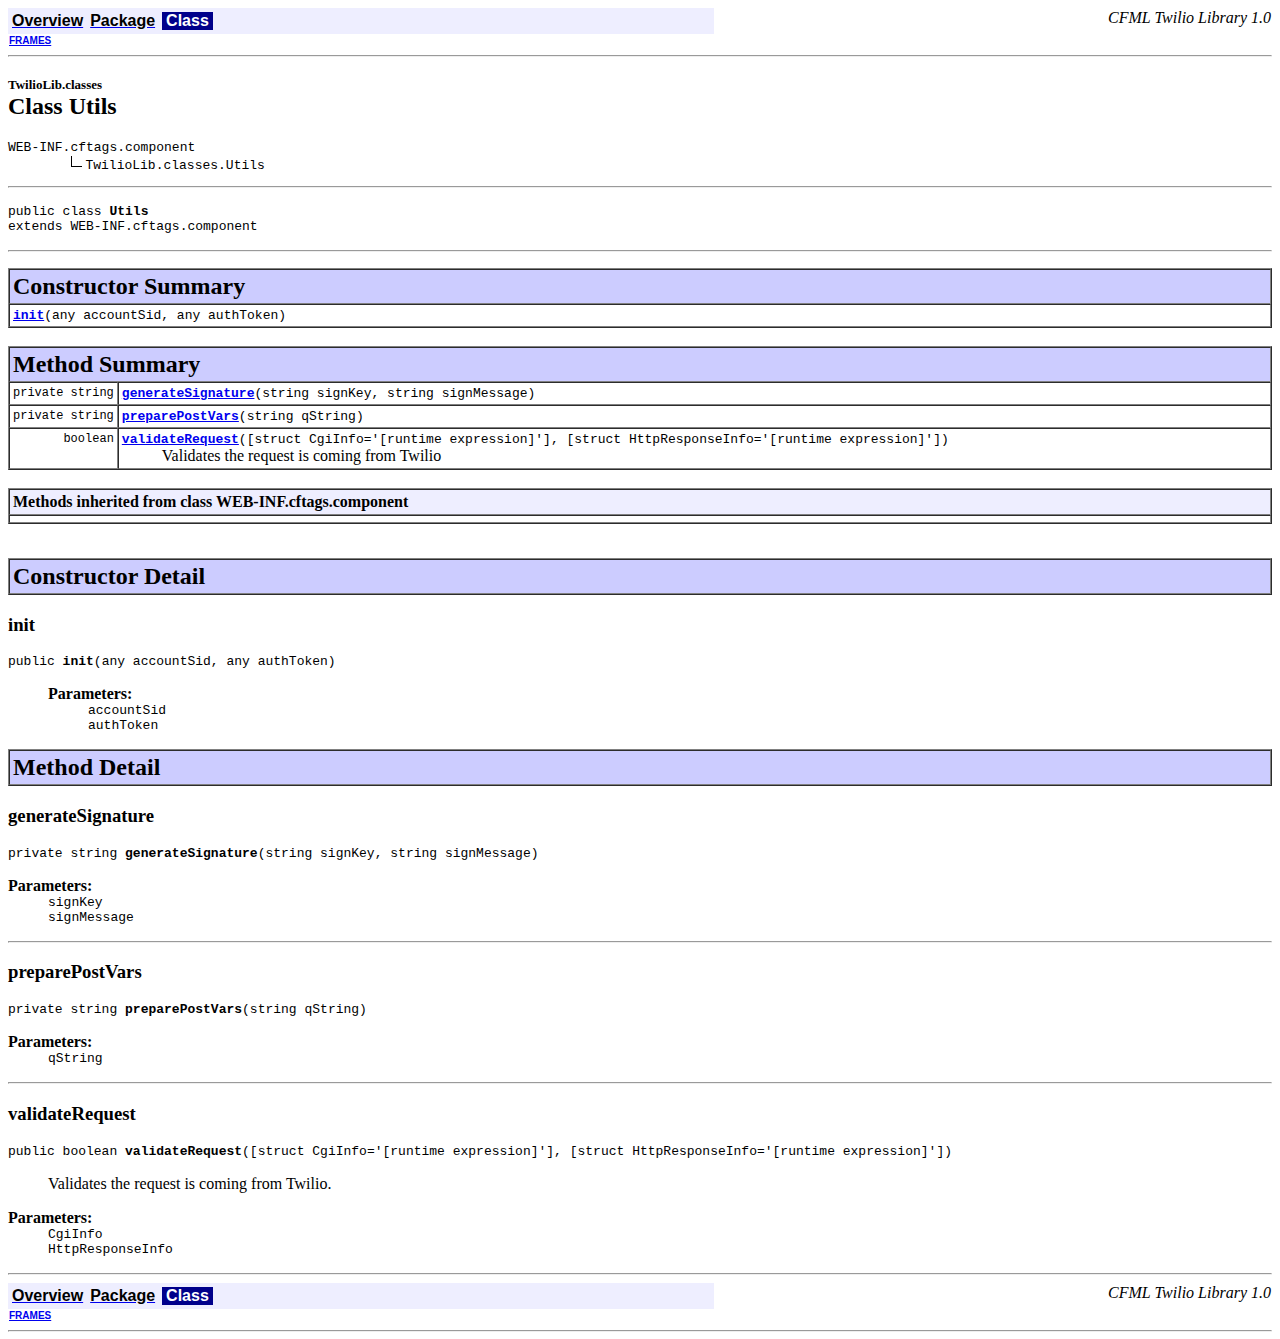
<file: docs/TwilioLib/classes/Utils.html>
<!DOCTYPE HTML PUBLIC "-//W3C//DTD HTML 4.01 Transitional//EN" "http://www.w3.org/TR/html4/loose.dtd">
<!--NewPage-->
<HTML>
<HEAD>
<!-- Generated by colddoc on {ts '2011-06-16 08:20:03'} -->
<TITLE>
Callable
</TITLE>

<META NAME="keywords" CONTENT="TwilioLib.classes.concurrent.Callable interface">



<LINK REL ="stylesheet" TYPE="text/css" HREF="../../stylesheet.css" TITLE="Style">

<SCRIPT type="text/javascript">
function windowTitle()
{
    parent.document.title="Utils";
}
</SCRIPT>
<NOSCRIPT>
</NOSCRIPT>

</HEAD>

<BODY BGCOLOR="white" onload="windowTitle();">




<!-- ========= START OF NAVBAR ======= -->
<A NAME="navbar_top"><!-- --></A>
<A HREF="#skip-navbar_top" title="Skip navigation links"></A>
<TABLE BORDER="0" WIDTH="100%" CELLPADDING="1" CELLSPACING="0" SUMMARY="">
<TR>
<TD COLSPAN=2 BGCOLOR="#EEEEFF" CLASS="NavBarCell1">
<A NAME="navbar_top_firstrow"><!-- --></A>
<TABLE BORDER="0" CELLPADDING="0" CELLSPACING="3" SUMMARY="">
  <TR ALIGN="center" VALIGN="top">
	
	<TD BGCOLOR="#EEEEFF" CLASS="NavBarCell1">    <A HREF="../../overview-summary.html"><FONT CLASS="NavBarFont1"><B>Overview</B></FONT></A>&nbsp;</TD>
	
	<TD BGCOLOR="##EEEEFF" CLASS="NavBarCell1">    <A HREF="package-summary.html"><FONT CLASS="NavBarFont1"><B>Package</B></FONT></A>&nbsp;</TD>
  
		<TD BGCOLOR="#FFFFFF" CLASS="NavBarCell1Rev"> &nbsp;<FONT CLASS="NavBarFont1Rev"><B>Class</B></FONT>&nbsp;</TD>
	

  

  </TR>
</TABLE>
</TD>
<TD ALIGN="right" VALIGN="top" ROWSPAN=3><EM>
CFML Twilio Library 1.0</EM>

</TD>
</TR>

<TR>

<TD BGCOLOR="white" CLASS="NavBarCell2"><FONT SIZE="-2">
	
	  <A HREF="../../index.html?TwilioLib/classes/Utils.html" target="_top"><B>FRAMES</B></A>  &nbsp;
	
</FONT></TD>

</TR>
</TABLE>
<A NAME="skip-navbar_top"></A>
<!-- ========= END OF NAVBAR ========= -->

<HR>
<!-- ======== START OF CLASS DATA ======== -->
<H2>
<FONT SIZE="-1">
TwilioLib.classes</FONT>
<BR>
Class Utils</H2>



<PRE>WEB-INF.cftags.component
        <IMG SRC="../../resources/inherit.gif" ALT="extended by ">TwilioLib.classes.Utils
</PRE>



<HR>
<DL>
<DT>



<PRE>public class <B>Utils</B>
<DT>extends WEB-INF.cftags.component</DT></PRE>
</DT>
</DL>



<HR>

<p>


	<!-- ======== CONSTRUCTOR SUMMARY ======== -->

	<A NAME="constructor_summary"><!-- --></A>
	<TABLE BORDER="1" WIDTH="100%" CELLPADDING="3" CELLSPACING="0" SUMMARY="">
	<TR BGCOLOR="#CCCCFF" CLASS="TableHeadingColor">
	<TH ALIGN="left" COLSPAN="2"><FONT SIZE="+2">
	<B>Constructor Summary</B></FONT></TH>
	</TR>
	<TR BGCOLOR="white" CLASS="TableRowColor">
	
	<TD>
		<CODE><B><A HREF="Utils.html#init()">init</A></B>(any accountSid, any authToken)</CODE>
	<BR>
	
	</TD>
	</TR>
	</TABLE>
	&nbsp;

<!-- ========== METHOD SUMMARY =========== -->

<A NAME="method_summary"><!-- --></A>
<TABLE BORDER="1" WIDTH="100%" CELLPADDING="3" CELLSPACING="0" SUMMARY="">
<TR BGCOLOR="#CCCCFF" CLASS="TableHeadingColor">
<TH ALIGN="left" COLSPAN="2"><FONT SIZE="+2">
<B>Method Summary</B></FONT></TH>
</TR>


<TR BGCOLOR="white" CLASS="TableRowColor">
<TD ALIGN="right" VALIGN="top" WIDTH="1%"><FONT SIZE="-1">
<CODE>private&nbsp;string</CODE></FONT></TD>
<TD><CODE><B><A HREF="Utils.html#generateSignature()">generateSignature</A></B>(string signKey, string signMessage)</CODE>
<BR>

</TD>
</TR>

<TR BGCOLOR="white" CLASS="TableRowColor">
<TD ALIGN="right" VALIGN="top" WIDTH="1%"><FONT SIZE="-1">
<CODE>private&nbsp;string</CODE></FONT></TD>
<TD><CODE><B><A HREF="Utils.html#preparePostVars()">preparePostVars</A></B>(string qString)</CODE>
<BR>

</TD>
</TR>

<TR BGCOLOR="white" CLASS="TableRowColor">
<TD ALIGN="right" VALIGN="top" WIDTH="1%"><FONT SIZE="-1">
<CODE>&nbsp;boolean</CODE></FONT></TD>
<TD><CODE><B><A HREF="Utils.html#validateRequest()">validateRequest</A></B>([struct CgiInfo='[runtime expression]'], [struct HttpResponseInfo='[runtime expression]'])</CODE>
<BR>


&nbsp;&nbsp;&nbsp;&nbsp;&nbsp;&nbsp;&nbsp;&nbsp;&nbsp;&nbsp;Validates the request is coming from Twilio 
</TD>
</TR>

</TR>
</TABLE>



	&nbsp;
	<a name="methods_inherited_from_class_WEB-INF.cftags.component"><!-- --></a>
	<table summary="" border="1" cellpadding="3" cellspacing="0" width="100%">
	<tbody><tr class="TableSubHeadingColor" bgcolor="#eeeeff">
	<th align="left"><b>Methods inherited from class WEB-INF.cftags.component</b></th>
	</tr>
	<tr class="TableRowColor" bgcolor="white">
	<td>
		

		<code></code>
	</td>
	</tr>
	</tbody></table>


&nbsp;
<P>



<!-- ========= CONSTRUCTOR DETAIL ======== -->

<a name="constructor_detail"><!-- --></a>
</p><table summary="" border="1" cellpadding="3" cellspacing="0" width="100%">
<tbody><tr class="TableHeadingColor" bgcolor="#ccccff">
<th colspan="1" align="left"><font size="+2">
<b>Constructor Detail</b></font></th>
</tr>
</tbody></table>

<a name="init()"><!-- --></a><h3>

init</h3>
<CODE>public <B>init</B>(any accountSid, any authToken)</CODE>
<dl>
<dd>

<p>
</p>

<dl>
<dt><b>Parameters:</b></dt>

<dd><code>accountSid</code></dd>

<dd><code>authToken</code></dd>

</dl>


</dd></dl>



<!-- ============ METHOD DETAIL ========== -->

<a name="method_detail"><!-- --></a>
<table summary="" border="1" cellpadding="3" cellspacing="0" width="100%">
<tbody><tr class="TableHeadingColor" bgcolor="#ccccff">
<th colspan="1" align="left"><font size="+2">
<b>Method Detail</b></font></th>
</tr>
</tbody></table>

	<a name="generateSignature()"><!-- --></a><h3>
	generateSignature</h3>
	<code>private string <B>generateSignature</B>(string signKey, string signMessage)</code>

	<dl>
	<dd>
	
	<p>
	</p></dd>

	
	<dl>
	<dt><b>Parameters:</b></dt>
	
	<dd><code>signKey</code></dd>
	
	<dd><code>signMessage</code></dd>
	
	</dl>
	

	</dd>
	</dl>
	<hr>

	<a name="preparePostVars()"><!-- --></a><h3>
	preparePostVars</h3>
	<code>private string <B>preparePostVars</B>(string qString)</code>

	<dl>
	<dd>
	
	<p>
	</p></dd>

	
	<dl>
	<dt><b>Parameters:</b></dt>
	
	<dd><code>qString</code></dd>
	
	</dl>
	

	</dd>
	</dl>
	<hr>

	<a name="validateRequest()"><!-- --></a><h3>
	validateRequest</h3>
	<code>public boolean <B>validateRequest</B>([struct CgiInfo='[runtime expression]'], [struct HttpResponseInfo='[runtime expression]'])</code>

	<dl>
	<dd>
	Validates the request is coming from Twilio. 
	<p>
	</p></dd>

	
	<dl>
	<dt><b>Parameters:</b></dt>
	
	<dd><code>CgiInfo</code></dd>
	
	<dd><code>HttpResponseInfo</code></dd>
	
	</dl>
	

	</dd>
	</dl>
	<hr>


<!-- ========= START OF NAVBAR ======= -->
<A NAME="navbar_top"><!-- --></A>
<A HREF="#skip-navbar_top" title="Skip navigation links"></A>
<TABLE BORDER="0" WIDTH="100%" CELLPADDING="1" CELLSPACING="0" SUMMARY="">
<TR>
<TD COLSPAN=2 BGCOLOR="#EEEEFF" CLASS="NavBarCell1">
<A NAME="navbar_top_firstrow"><!-- --></A>
<TABLE BORDER="0" CELLPADDING="0" CELLSPACING="3" SUMMARY="">
  <TR ALIGN="center" VALIGN="top">
	
	<TD BGCOLOR="#EEEEFF" CLASS="NavBarCell1">    <A HREF="../../overview-summary.html"><FONT CLASS="NavBarFont1"><B>Overview</B></FONT></A>&nbsp;</TD>
	
	<TD BGCOLOR="##EEEEFF" CLASS="NavBarCell1">    <A HREF="package-summary.html"><FONT CLASS="NavBarFont1"><B>Package</B></FONT></A>&nbsp;</TD>
  
		<TD BGCOLOR="#FFFFFF" CLASS="NavBarCell1Rev"> &nbsp;<FONT CLASS="NavBarFont1Rev"><B>Class</B></FONT>&nbsp;</TD>
	

  

  </TR>
</TABLE>
</TD>
<TD ALIGN="right" VALIGN="top" ROWSPAN=3><EM>
CFML Twilio Library 1.0</EM>

</TD>
</TR>

<TR>

<TD BGCOLOR="white" CLASS="NavBarCell2"><FONT SIZE="-2">
	
	  <A HREF="../../index.html?TwilioLib/classes/Utils.html" target="_top"><B>FRAMES</B></A>  &nbsp;
	
</FONT></TD>

</TR>
</TABLE>
<A NAME="skip-navbar_top"></A>
<!-- ========= END OF NAVBAR ========= -->

<HR>

</BODY>
</HTML>
</file>
<file: docs/stylesheet.css>
/* Javadoc style sheet */

/* Define colors, fonts and other style attributes here to override the defaults */

/* Page background color */
body { background-color: #FFFFFF }

/* Headings */
h1 { font-size: 145% }

/* Table colors */
.TableHeadingColor     { background: #CCCCFF } /* Dark mauve */
.TableSubHeadingColor  { background: #EEEEFF } /* Light mauve */
.TableRowColor         { background: #FFFFFF } /* White */

/* Font used in left-hand frame lists */
.FrameTitleFont   { font-size: 100%; font-family: Helvetica, Arial, sans-serif }
.FrameHeadingFont { font-size:  90%; font-family: Helvetica, Arial, sans-serif }
.FrameItemFont    { font-size:  90%; font-family: Helvetica, Arial, sans-serif }

/* Navigation bar fonts and colors */
.NavBarCell1    { background-color:#EEEEFF;} /* Light mauve */
.NavBarCell1Rev { background-color:#00008B;} /* Dark Blue */
.NavBarFont1    { font-family: Arial, Helvetica, sans-serif; color:#000000;}
.NavBarFont1Rev { font-family: Arial, Helvetica, sans-serif; color:#FFFFFF;}

.NavBarCell2    { font-family: Arial, Helvetica, sans-serif; background-color:#FFFFFF;}
.NavBarCell3    { font-family: Arial, Helvetica, sans-serif; background-color:#FFFFFF;}
</file>
